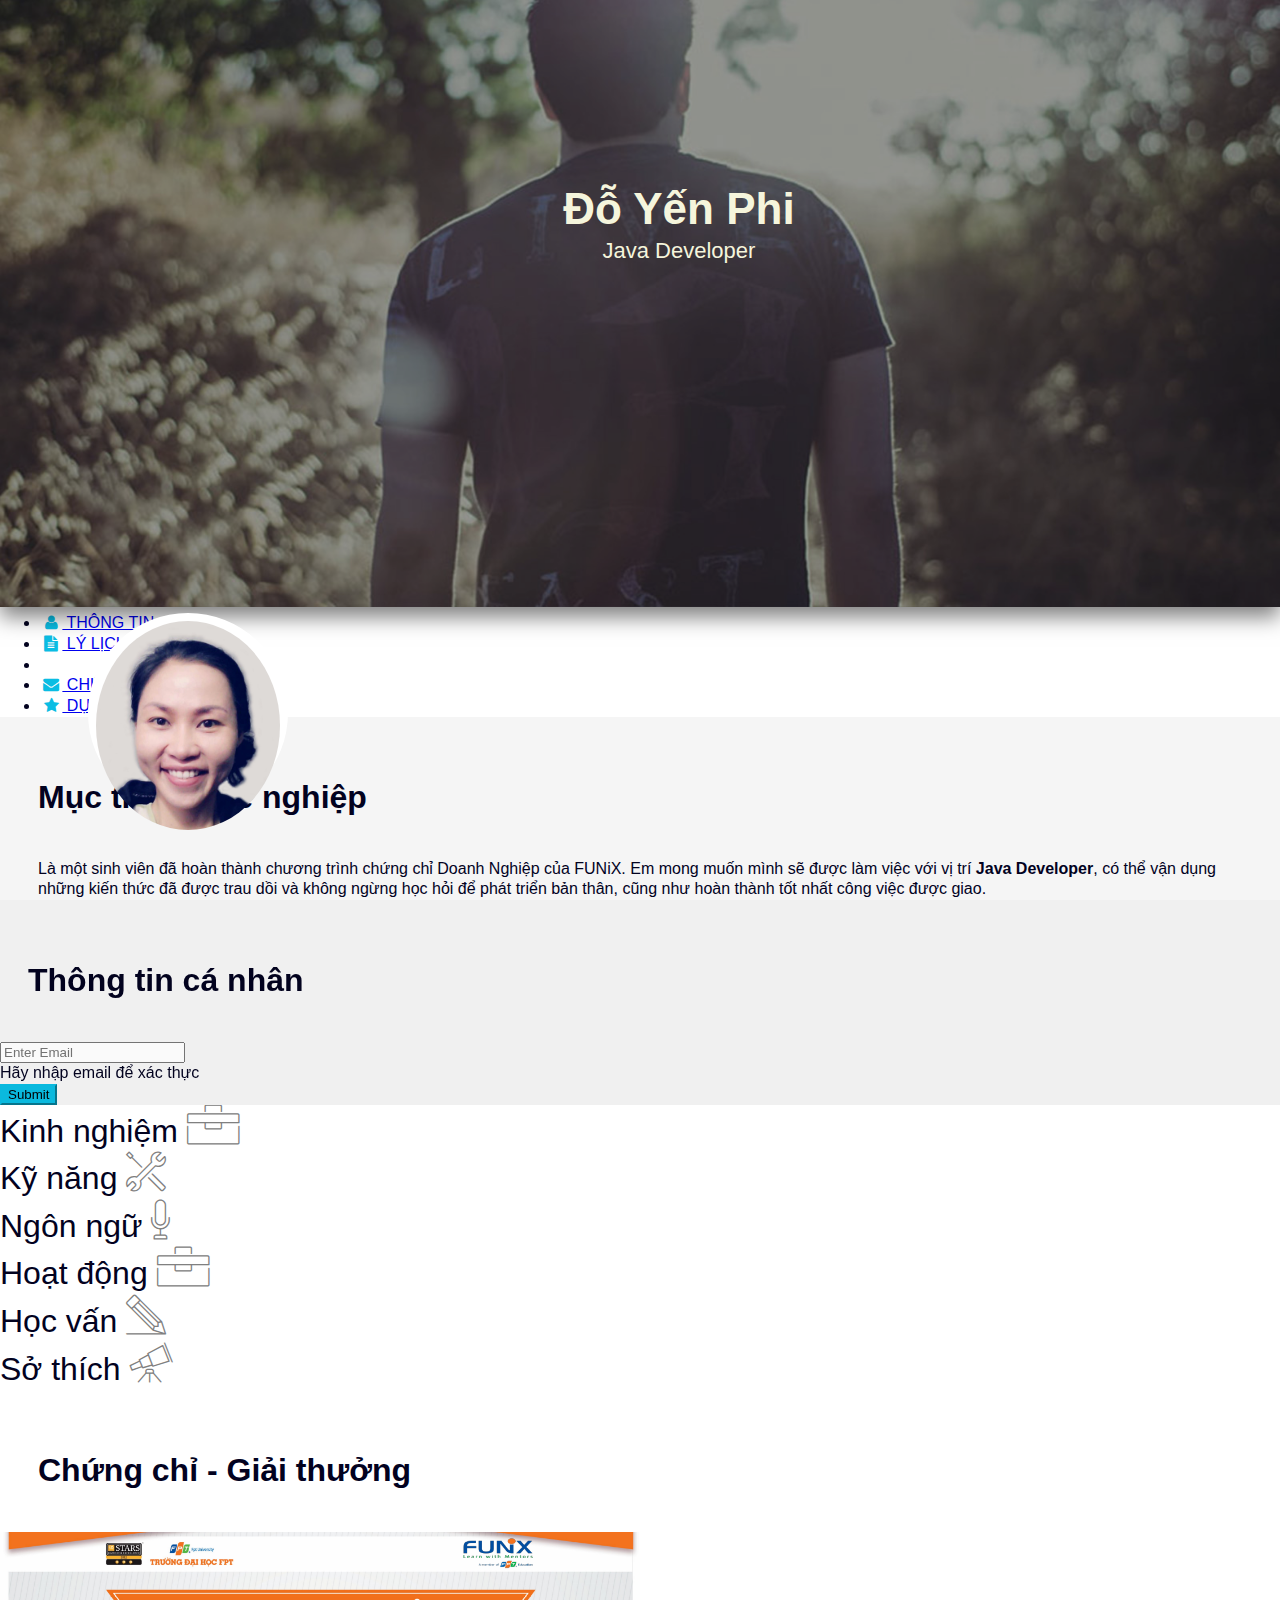
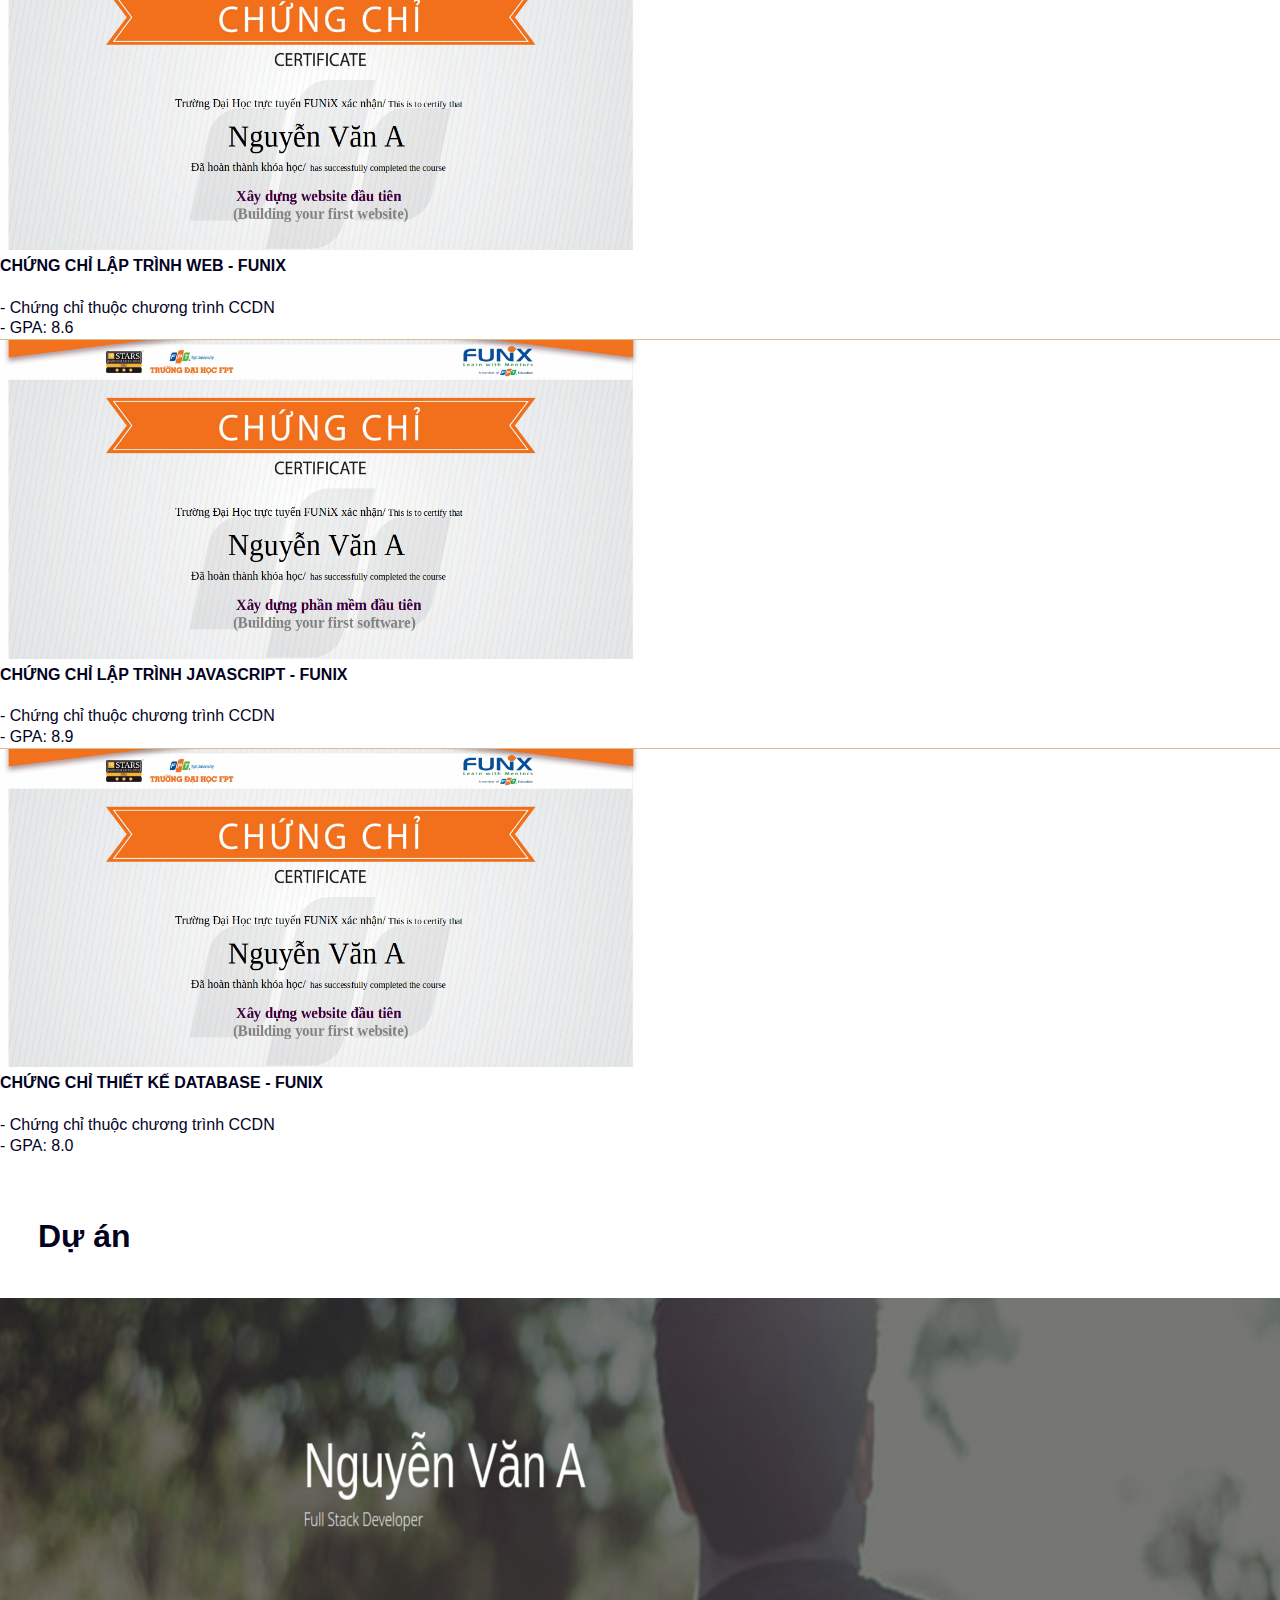
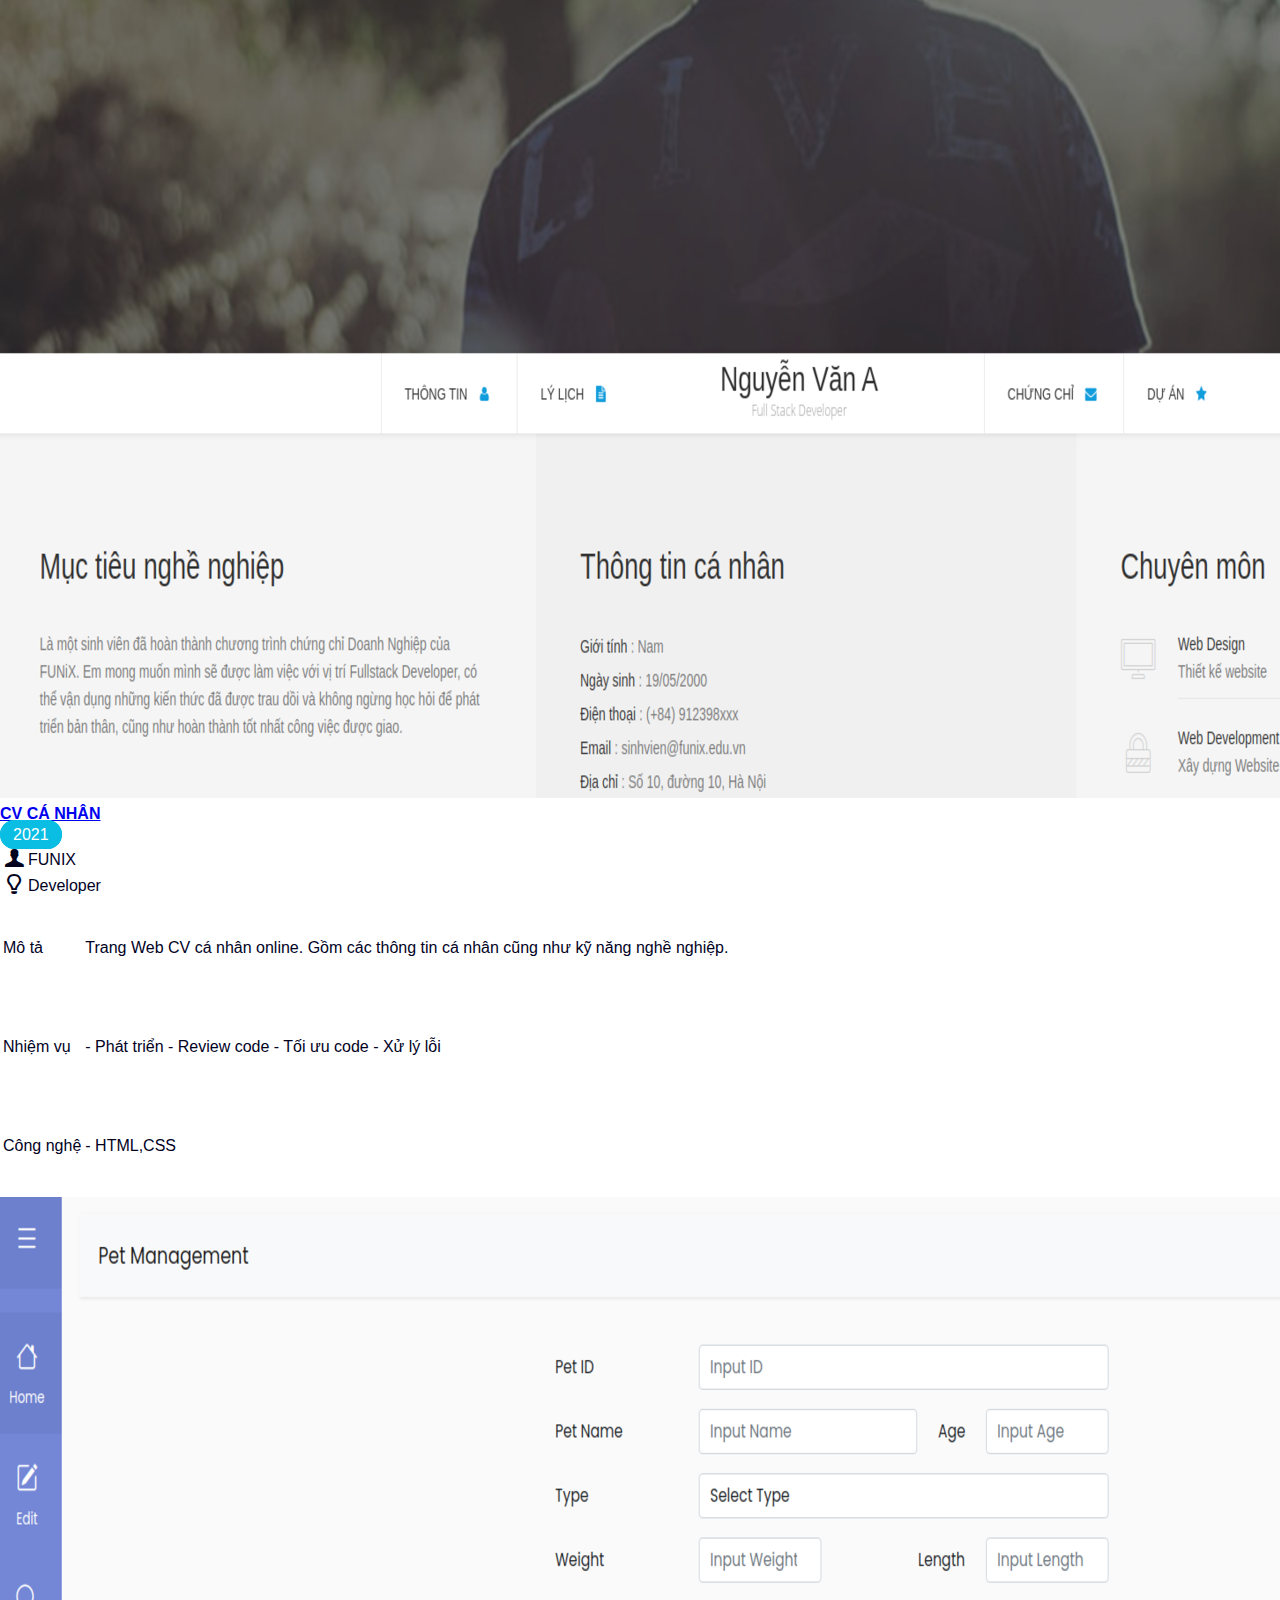
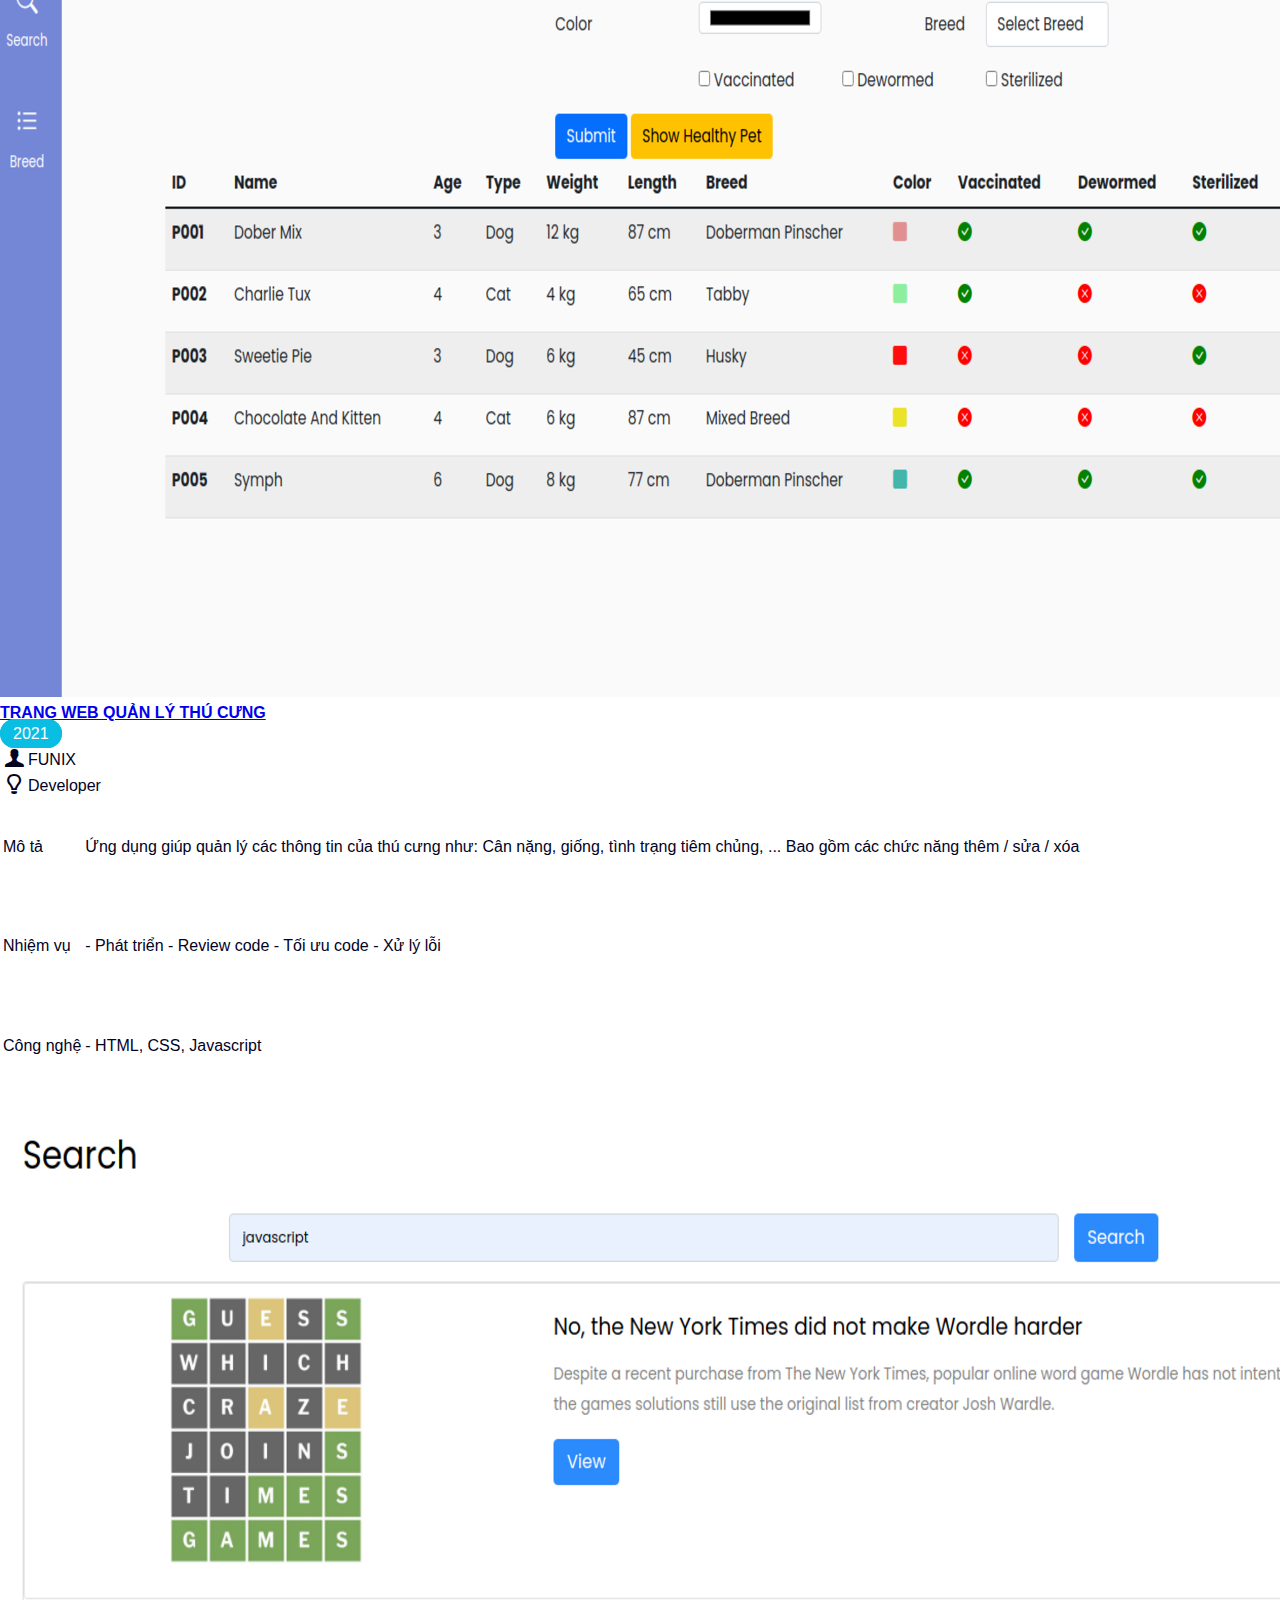
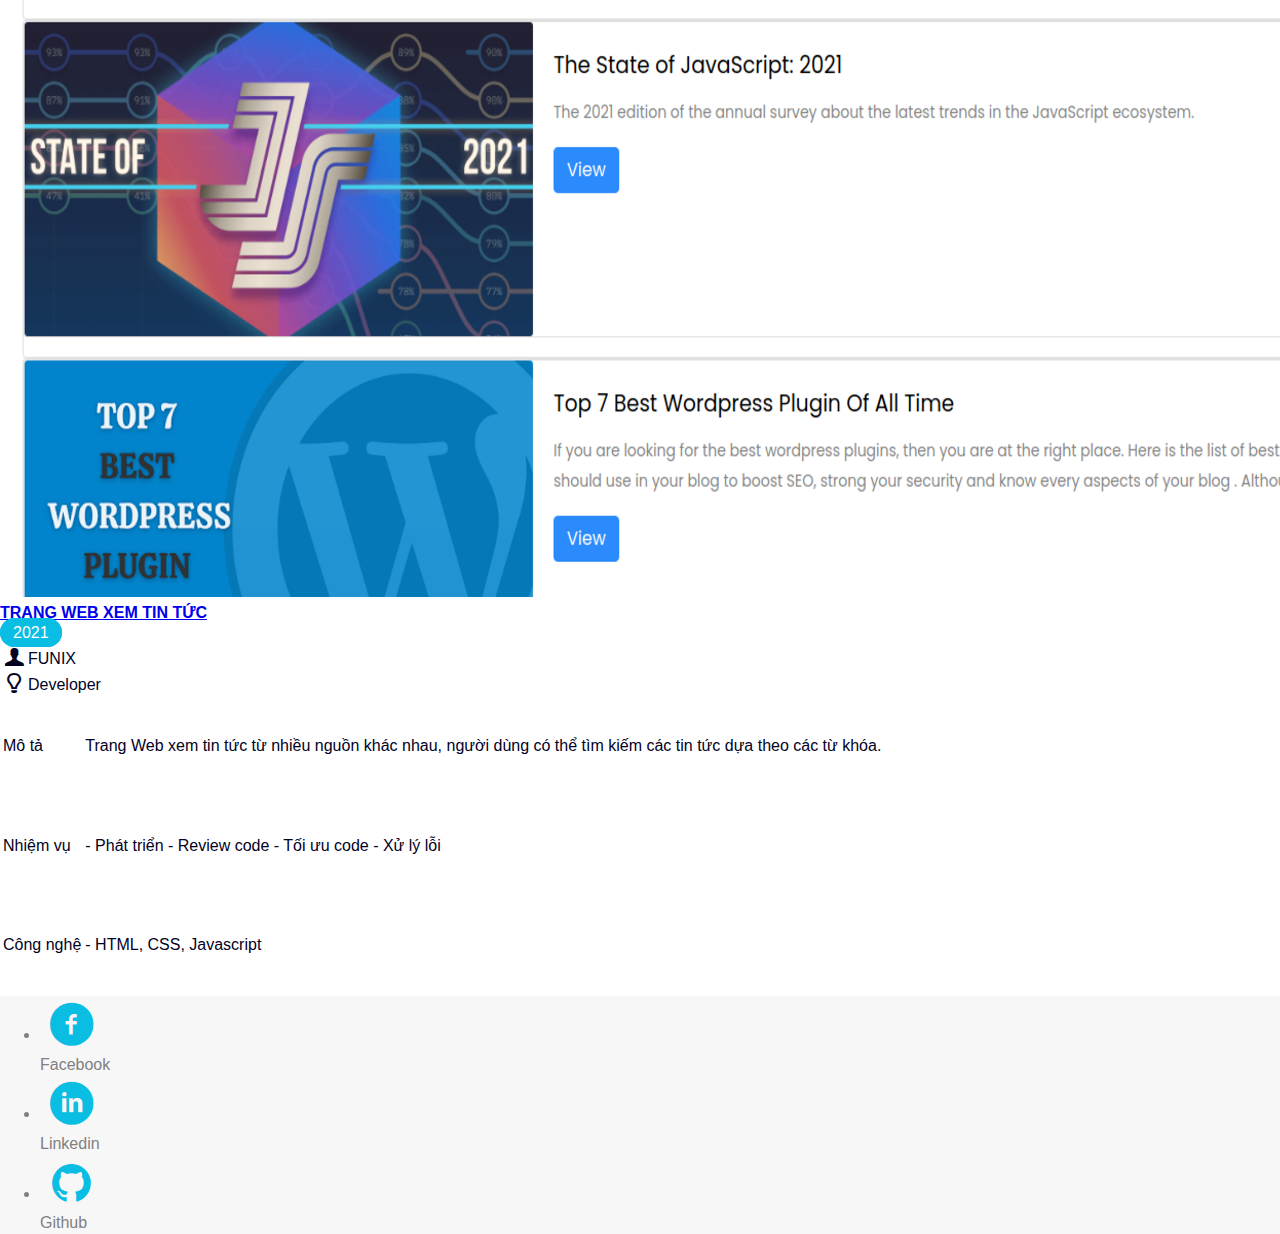
<file: index.html>
<!DOCTYPE html>
<html lang="en">
  <head>
    <meta charset="UTF-8" />
    <meta http-equiv="X-UA-Compatible" content="IE=edge" />
    <meta name="viewport" content="width=device-width, initial-scale=1.0" />
    <link
      href="https://cdn.jsdelivr.net/npm/bootstrap@5.0.2/dist/css/bootstrap.min.css"
      rel="stylesheet"
      integrity="sha384-EVSTQN3/azprG1Anm3QDgpJLIm9Nao0Yz1ztcQTwFspd3yD65VohhpuuCOmLASjC"
      crossorigin="anonymous"
    />
    <link
      rel="stylesheet"
      href="https://cdn.jsdelivr.net/npm/bootstrap-icons@1.3.0/font/bootstrap-icons.css"
    />
    <link rel="stylesheet" href="css/style.css" />
    <link rel="stylesheet" href="css/laptop.css" />
    <link rel="stylesheet" href="css/tablet.css" />
    <link rel="stylesheet" href="css/mobile.css" />
    <link rel="stylesheet" href="css/font.css" />

    <title>Assignment 03</title>
  </head>
  <body>
    <!-- Banner -->
    <div class="container banner" id="banner">
      <img class="img-fluid" src="images/banner.jpg" alt="banner" />
      <div class="name text-center">
        <h1>Đỗ Yến Phi</h1>
        <span>Java Developer</span>
      </div>
    </div>

    <!-- Navbar -->
    <section id="nav-bar">
      <div class="full-details">
        <div class="container">
          <ul class="nav justify-content-center">
            <li class="nav-item p-2 border-start">
              <a href="digital-cv.html" class="nav-link text-dark"
                ><i class="icon-user"></i> THÔNG TIN
              </a>
            </li>
            <li class="nav-item p-2 border-start">
              <a href="digital-cv.html" class="nav-link text-dark"
                ><i class="icon-doc-text-inv"></i> LÝ LỊCH</a
              >
            </li>
            <li class="nav-item p-2 image-avatar border-start">
              <div class="img-avatar">
                <img src="images/image Phi.jpg" alt="avt-canhan" />
              </div>
            </li>
            <li class="nav-item p-2 border-start">
              <a href="digital-cv.html" class="nav-link text-dark"
                ><i class="icon-mail-alt"></i> CHỨNG CHỈ</a
              >
            </li>
            <li class="nav-item p-2 border-start border-end">
              <a href="digital-cv.html" class="nav-link text-dark"
                ><i class="icon-star-1"></i> DỰ ÁN</a
              >
            </li>
          </ul>
        </div>
      </div>
      <div class="less-details">
        <div class="container">
          <ul class="nav flex-column">
            <li class="nav-item p-2">
              <a href="digital-cv.html" class="nav-link text-dark"
                ><i class="icon-user"></i> THÔNG TIN
              </a>
            </li>
            <li class="nav-item p-2">
              <a href="digital-cv.html" class="nav-link text-dark"
                ><i class="icon-doc-text-inv"></i> LÝ LỊCH</a
              >
            </li>
            <li class="nav-item p-2">
              <a href="digital-cv.html" class="nav-link text-dark"
                ><i class="icon-mail-alt"></i> CHỨNG CHỈ</a
              >
            </li>
            <li class="nav-item p-2">
              <a href="digital-cv.html" class="nav-link text-dark"
                ><i class="icon-star-1"></i> DỰ ÁN</a
              >
            </li>
          </ul>
        </div>
      </div>
    </section>

    <!-- About -->
    <section id="about">
      <div class="container">
        <div class="row">
          <div class="col-md-6 col-sm-12" id="target">
            <h1 class="section-title">Mục tiêu nghề nghiệp</h1>
            <p>
              Là một sinh viên đã hoàn thành chương trình chứng chỉ Doanh Nghiệp
              của FUNiX. Em mong muốn mình sẽ được làm việc với vị trí
              <b>Java Developer</b>, có thể vận dụng những kiến thức đã được
              trau dồi và không ngừng học hỏi để phát triển bản thân, cũng như
              hoàn thành tốt nhất công việc được giao.
            </p>
          </div>
          <div class="col-md-6 col-sm-12" id="personal-info">
            <h1 class="section-title">Thông tin cá nhân</h1>
            <div class="form hidden">
              <div class="mb-3">
                <div class="input-group input-group-sm">
                  <input
                    type="text"
                    class="form-control"
                    id="email"
                    placeholder="Enter Email"
                  />
                </div>
                <div id="emailHelp" class="form-text small">
                  Hãy nhập email để xác thực
                </div>
              </div>
              <button
                type="submit"
                class="btn btn-primary mb-3"
                id="btnSubmit"
                style="background-color: #0abde3; border-color: #0abde3"
              >
                Submit
              </button>
            </div>
            <div class="info-person hidden">
              <ul class="info">
                <li><span>Giới tính</span> : Nữ</li>
                <li><span>Ngày sinh</span> : 08/10/1982</li>
                <li><span>Điện thoại</span> : (+84) 918570xxx</li>
                <li><span>Email</span> : phidyfx19592@funix.edu.vn</li>
                <li><span>Địa chỉ</span> : Sài Gòn, Việt Nam</li>
                <li><span>Website</span> : https://doyenphi.com</li>
                <li>
                  <i class="icon-twitter"></i><i class="icon-facebook"></i
                  ><i class="icon-gplus"></i><i class="icon-linkedin"></i>
                </li>
              </ul>
            </div>
          </div>
        </div>
      </div>
    </section>

    <!-- Job Info -->
    <section id="job-info" class="mt-4">
      <div class="container">
        <div class="row">
          <div class="col-md-6 col-lg-12">
            <div class="row ms-1">
              <div class="col-lg-4 col-sm-12 mb-4 border jinfo">
                <div class="mt-4 ms-4">
                  <h1>Kinh nghiệm <i class="ic-toolbox ps-3 ms-3"></i></h1>
                </div>
                <div>
                  <a
                    class="btn btn-warning rounded-pill px-4 ms-4 my-2 text-dark more"
                    >View More</a
                  >
                  <div id="div1" class="view-info hidden">
                    <ul class="info-exp">
                      <li>
                        <strong>Assistante RH - Công ty GaoTEK</strong><br />

                        <p class="fst-italic mb-5">
                          05/2021 - <span>Hiện tại</span>
                        </p>
                        <div>
                          <p>
                            - Hỗ trợ tất cả các công việc và yêu cầu liên quan
                            đến nhân sự bên trong và ngoài công ty.
                          </p>
                          <p>
                            - Quản lý, duy trì bộ dữ liệu thông tin ứng viên.
                          </p>
                          <p>- Hỗ trợ quá trình tuyển dụng của công ty.</p>
                        </div>
                      </li>
                      <li>
                        <strong>Assistante Admin - Công ty ADC</strong><br />
                        <p class="fst-italic mb-5">05/2019 - 05/2021</p>
                        <div>
                          <p>
                            - Quản lý cơ sở dữ liệu nhân viên, khách hàng,...
                          </p>
                          <p>- Lập báo cáo thu chi cho hoạt động hành chính.</p>
                          <p>
                            - Hỗ trợ nhân viên công ty hoàn thiện các thủ tục
                            hành chính.
                          </p>
                        </div>
                      </li>
                    </ul>
                  </div>
                </div>
              </div>
              <div class="col-lg-4 col-sm-12 mb-4 border jinfo">
                <div class="mt-4 ms-4">
                  <h1>Kỹ năng <i class="ic-tools-2 ps-5 ms-5"></i></h1>
                </div>
                <div>
                  <a
                    class="btn btn-warning rounded-pill px-4 ms-4 my-2 text-dark more"
                    >View More</a
                  >
                  <div id="div2" class="view-info hidden">
                    <ul class="info-skill">
                      <li>
                        HTML/CSS: Fundamental<br />
                        <span class="Good"></span> <span class="Good"></span>
                        <span class="Good"></span> <span class="Good"></span>
                        <span class="Bad"></span>
                      </li>
                      <li>
                        Javascript: Intermediate<br />
                        <span class="Good"></span> <span class="Good"></span>
                        <span class="Good"></span> <span class="Bad"></span>
                        <span class="Bad"></span>
                      </li>
                      <li>
                        NodeJS: Intermediate<br />
                        <span class="Good"></span> <span class="Good"></span>
                        <span class="Good"></span> <span class="Bad"></span>
                        <span class="Bad"></span>
                      </li>
                      <li>
                        Bootstrap 5: Fundamental <br />
                        <span class="Good"></span> <span class="Good"></span>
                        <span class="Good"></span> <span class="Good"></span>
                        <span class="Bad"></span>
                      </li>
                    </ul>
                  </div>
                </div>
              </div>
              <div class="col-lg-4 col-sm-12 mb-4 border jinfo">
                <div class="mt-4 ms-4">
                  <h1>Ngôn ngữ <i class="ic-mic ps-5 ms-5"></i></h1>
                </div>
                <div>
                  <a
                    class="btn btn-warning rounded-pill px-4 ms-4 my-2 text-dark more"
                    >View More</a
                  >
                  <div id="div3" class="view-info hidden">
                    <ul class="info-skill">
                      <li>
                        Tiếng Anh - IELTS 8.0<br />
                        <span class="Good"></span> <span class="Good"></span>
                        <span class="Good"></span> <span class="Good"></span>
                        <span class="Bad"></span>
                      </li>
                      <li>
                        Tiếng Pháp - TCF C1<br />
                        <span class="Good"></span> <span class="Good"></span>
                        <span class="Good"></span> <span class="Good"></span>
                        <span class="Bad"></span>
                      </li>
                    </ul>
                  </div>
                </div>
              </div>
            </div>
          </div>
          <div class="col-md-6 col-lg-12">
            <div class="row mb-4 ms-1">
              <div class="col-lg-4 col-sm-12 mb-4 border jinfo">
                <div class="mt-4 ms-4">
                  <h1>Hoạt động <i class="ic-toolbox ps-3 ms-5"></i></h1>
                </div>
                <div>
                  <a
                    class="btn btn-warning rounded-pill px-4 ms-4 my-2 text-dark more"
                    >View More</a
                  >
                  <div id="div4" class="view-info hidden">
                    <ul class="info-exp">
                      <li>
                        <strong>Trung tâm Vipassana</strong><br />
                        <p>
                          03/2019 - 05/2019<br />
                          - Quản lý thiền sinh. <br />
                          - Trợ lý nhân sự.
                        </p>
                      </li>
                      <li>
                        <strong>Tổ chức AHM</strong><br />
                        <div class="content1">05/2019 - 05/2021</div>
                        - Tình nguyện viên.<br />
                      </li>
                    </ul>
                  </div>
                </div>
              </div>
              <div class="col-lg-4 col-sm-12 mb-4 border jinfo">
                <div class="mt-4 ms-4">
                  <h1>Học vấn <i class="ic-pencil ps-5 ms-5"></i></h1>
                </div>
                <div>
                  <a
                    class="btn btn-warning rounded-pill px-4 ms-4 my-2 text-dark more"
                    >View More</a
                  >
                  <div id="div5" class="view-info hidden">
                    <ul class="info-exp">
                      <li>
                        <strong>Thạc sĩ - ĐH Montpellier</strong><br />
                        <div class="content1">09/2020 - 09/2021</div>
                        - Tốt nghiệp bằng thạc sĩ quản lý nhân sự.<br />
                        - GPA: 12/20
                      </li>
                      <li>
                        <strong>Cử nhân - ĐH Kinh tế</strong><br />
                        <div class="content1">09/2001 - 09/2006</div>
                        - Tốt nghiệp cử nhân kinh tế ngoại thương.<br />
                        - GPA: 7/10
                      </li>
                    </ul>
                  </div>
                </div>
              </div>
              <div class="col-lg-4 col-sm-12 mb-4 border jinfo">
                <div class="mt-4 ms-4">
                  <h1>Sở thích <i class="ic-telescope ps-5 ms-5"></i></h1>
                </div>
                <div>
                  <a
                    class="btn btn-warning rounded-pill px-4 ms-4 my-2 text-dark more"
                    >View More</a
                  >
                  <div id="div6" class="view-info hidden">
                    <ul class="nav info-hobby justify-content-center mt-5 mb-3">
                      <li class="px-2 mb-2">
                        <div id="icon-hobby" class="ms-2">
                          <svg
                            xmlns="http://www.w3.org/2000/svg"
                            fill="none"
                            viewBox="0 0 24 24"
                            stroke-width="2px"
                            color="#0abde3"
                            stroke="currentColor"
                          >
                            <path
                              stroke-linecap="round"
                              stroke-linejoin="round"
                              d="M12 6.042A8.967 8.967 0 006 3.75c-1.052 0-2.062.18-3 .512v14.25A8.987 8.987 0 016 18c2.305 0 4.408.867 6 2.292m0-14.25a8.966 8.966 0 016-2.292c1.052 0 2.062.18 3 .512v14.25A8.987 8.987 0 0018 18a8.967 8.967 0 00-6 2.292m0-14.25v14.25"
                            />
                          </svg>
                        </div>
                        Đọc sách
                      </li>
                      <li class="px-2 mb-2">
                        <div id="icon-hobby" class="ms-2">
                          <svg
                            xmlns="http://www.w3.org/2000/svg"
                            fill="none"
                            viewBox="0 0 24 24"
                            stroke-width="2px"
                            color="#0abde3"
                            stroke="currentColor"
                          >
                            <path
                              stroke-linecap="round"
                              stroke-linejoin="round"
                              d="M3.375 19.5h17.25m-17.25 0a1.125 1.125 0 01-1.125-1.125M3.375 19.5h1.5C5.496 19.5 6 18.996 6 18.375m-3.75 0V5.625m0 12.75v-1.5c0-.621.504-1.125 1.125-1.125m18.375 2.625V5.625m0 12.75c0 .621-.504 1.125-1.125 1.125m1.125-1.125v-1.5c0-.621-.504-1.125-1.125-1.125m0 3.75h-1.5A1.125 1.125 0 0118 18.375M20.625 4.5H3.375m17.25 0c.621 0 1.125.504 1.125 1.125M20.625 4.5h-1.5C18.504 4.5 18 5.004 18 5.625m3.75 0v1.5c0 .621-.504 1.125-1.125 1.125M3.375 4.5c-.621 0-1.125.504-1.125 1.125M3.375 4.5h1.5C5.496 4.5 6 5.004 6 5.625m-3.75 0v1.5c0 .621.504 1.125 1.125 1.125m0 0h1.5m-1.5 0c-.621 0-1.125.504-1.125 1.125v1.5c0 .621.504 1.125 1.125 1.125m1.5-3.75C5.496 8.25 6 7.746 6 7.125v-1.5M4.875 8.25C5.496 8.25 6 8.754 6 9.375v1.5m0-5.25v5.25m0-5.25C6 5.004 6.504 4.5 7.125 4.5h9.75c.621 0 1.125.504 1.125 1.125m1.125 2.625h1.5m-1.5 0A1.125 1.125 0 0118 7.125v-1.5m1.125 2.625c-.621 0-1.125.504-1.125 1.125v1.5m2.625-2.625c.621 0 1.125.504 1.125 1.125v1.5c0 .621-.504 1.125-1.125 1.125M18 5.625v5.25M7.125 12h9.75m-9.75 0A1.125 1.125 0 016 10.875M7.125 12C6.504 12 6 12.504 6 13.125m0-2.25C6 11.496 5.496 12 4.875 12M18 10.875c0 .621-.504 1.125-1.125 1.125M18 10.875c0 .621.504 1.125 1.125 1.125m-2.25 0c.621 0 1.125.504 1.125 1.125m-12 5.25v-5.25m0 5.25c0 .621.504 1.125 1.125 1.125h9.75c.621 0 1.125-.504 1.125-1.125m-12 0v-1.5c0-.621-.504-1.125-1.125-1.125M18 18.375v-5.25m0 5.25v-1.5c0-.621.504-1.125 1.125-1.125M18 13.125v1.5c0 .621.504 1.125 1.125 1.125M18 13.125c0-.621.504-1.125 1.125-1.125M6 13.125v1.5c0 .621-.504 1.125-1.125 1.125M6 13.125C6 12.504 5.496 12 4.875 12m-1.5 0h1.5m-1.5 0c-.621 0-1.125.504-1.125 1.125v1.5c0 .621.504 1.125 1.125 1.125M19.125 12h1.5m0 0c.621 0 1.125.504 1.125 1.125v1.5c0 .621-.504 1.125-1.125 1.125m-17.25 0h1.5m14.25 0h1.5"
                            />
                          </svg>
                        </div>
                        Coi phim
                      </li>
                      <li class="px-2 mb-2">
                        <div id="icon-hobby" class="ms-2">
                          <svg
                            xmlns="http://www.w3.org/2000/svg"
                            fill="none"
                            viewBox="0 0 24 24"
                            stroke-width="2px"
                            color="#0abde3"
                            stroke="currentColor"
                          >
                            <path
                              stroke-linecap="round"
                              stroke-linejoin="round"
                              d="M12 8.25v-1.5m0 1.5c-1.355 0-2.697.056-4.024.166C6.845 8.51 6 9.473 6 10.608v2.513m6-4.87c1.355 0 2.697.055 4.024.165C17.155 8.51 18 9.473 18 10.608v2.513m-3-4.87v-1.5m-6 1.5v-1.5m12 9.75l-1.5.75a3.354 3.354 0 01-3 0 3.354 3.354 0 00-3 0 3.354 3.354 0 01-3 0 3.354 3.354 0 00-3 0 3.354 3.354 0 01-3 0L3 16.5m15-3.38a48.474 48.474 0 00-6-.37c-2.032 0-4.034.125-6 .37m12 0c.39.049.777.102 1.163.16 1.07.16 1.837 1.094 1.837 2.175v5.17c0 .62-.504 1.124-1.125 1.124H4.125A1.125 1.125 0 013 20.625v-5.17c0-1.08.768-2.014 1.837-2.174A47.78 47.78 0 016 13.12M12.265 3.11a.375.375 0 11-.53 0L12 2.845l.265.265zm-3 0a.375.375 0 11-.53 0L9 2.845l.265.265zm6 0a.375.375 0 11-.53 0L15 2.845l.265.265z"
                            />
                          </svg>
                        </div>
                        Làm bánh
                      </li>
                      <li class="px-2 mb-2">
                        <div id="icon-hobby" class="ms-2">
                          <svg
                            xmlns="http://www.w3.org/2000/svg"
                            fill="none"
                            viewBox="0 0 24 24"
                            stroke-width="2px"
                            color="#0abde3"
                            stroke="currentColor"
                          >
                            <path
                              stroke-linecap="round"
                              stroke-linejoin="round"
                              d="M15.59 14.37a6 6 0 01-5.84 7.38v-4.8m5.84-2.58a14.98 14.98 0 006.16-12.12A14.98 14.98 0 009.631 8.41m5.96 5.96a14.926 14.926 0 01-5.841 2.58m-.119-8.54a6 6 0 00-7.381 5.84h4.8m2.581-5.84a14.927 14.927 0 00-2.58 5.84m2.699 2.7c-.103.021-.207.041-.311.06a15.09 15.09 0 01-2.448-2.448 14.9 14.9 0 01.06-.312m-2.24 2.39a4.493 4.493 0 00-1.757 4.306 4.493 4.493 0 004.306-1.758M16.5 9a1.5 1.5 0 11-3 0 1.5 1.5 0 013 0z"
                            />
                          </svg>
                        </div>
                        Du lịch
                      </li>
                    </ul>
                  </div>
                </div>
              </div>
            </div>
          </div>
        </div>
      </div>
    </section>

    <!-- Certificate -->
    <section id="certificate">
      <div class="container">
        <h1 class="section-title">Chứng chỉ - Giải thưởng</h1>
        <div class="row">
          <div class="col-lg-6 col-md-6 col-sm-12 pb-4 info-cert block1">
            <div
              class="d-md-flex flex-xl-row flex-md-column align-items-center justify-content-start cert-content"
            >
              <img class="img-fluid" src="images/Cert_WEB.png" alt="Cert_WEB" />
              <div class="ms-4 small w-100">
                <b>CHỨNG CHỈ LẬP TRÌNH WEB - FUNIX</b><br /><br />
                - Chứng chỉ thuộc chương trình CCDN<br />
                - GPA: 8.6
              </div>
            </div>
          </div>
          <div class="col-lg-6 col-md-6 col-sm-12 pb-4 info-cert block2">
            <div
              class="d-md-flex flex-xl-row flex-md-column align-items-center justify-content-start cert-content"
            >
              <img class="img-fluid" src="images/Cert_PRF.png" alt="Cert_PRF" />
              <div class="ms-4 small w-100">
                <b>CHỨNG CHỈ LẬP TRÌNH JAVASCRIPT - FUNIX</b><br /><br />
                - Chứng chỉ thuộc chương trình CCDN<br />
                - GPA: 8.9
              </div>
            </div>
          </div>
          <div class="col-lg-6 col-md-6 col-sm-12 pb-4 pt-4 info-cert block3">
            <div
              class="d-md-flex flex-xl-row flex-md-column align-items-start justify-content-start cert-content"
            >
              <img class="img-fluid" src="images/Cert_DBI.png" alt="Cert_DBI" />
              <div class="ms-4 small w-100">
                <b>CHỨNG CHỈ THIẾT KẾ DATABASE - FUNIX</b><br /><br />
                - Chứng chỉ thuộc chương trình CCDN<br />
                - GPA: 8.0
              </div>
            </div>
          </div>
        </div>
      </div>
    </section>

    <!-- Project -->
    <section id="project" class="mt-3 mb-4">
      <div class="container">
        <h1 class="section-title">
          Dự án
          <!-- <a href="digital-cv.html" class="btn btn-info text-light ms-3"
            >Read More</a
          > -->
        </h1>
        <div class="row">
          <div class="col-md-4 col-sm-12 project">
            <div
              class="d-flex flex-column align-items-center justify-content-start"
            >
              <img
                class="img-fluid border"
                src="images/project_1.png"
                alt="project_1"
              />
              <div class="p-2 border w-100 row2">
                <strong
                  ><a href="digital-cv.html" class="nav-link text-dark"
                    >CV CÁ NHÂN</a
                  ></strong
                >
              </div>
              <div class="p-2 row3 border w-100">
                <div class="d-md-flex flex-md-row flex-sm-column">
                  <div class="mt-2 px-2">
                    <span>2021</span>
                  </div>
                  <div class="mt-2 ms-1 d-md-flex flex-xl-row flex-sm-column">
                    <div><i class="icon-user-1 px-2"></i>FUNIX</div>
                    <div><i class="icon-lamp px-2"></i>Developer</div>
                  </div>
                </div>
              </div>

              <table class="table border">
                <tr>
                  <td>Mô tả</td>
                  <td>
                    Trang Web CV cá nhân online. Gồm các thông tin cá nhân cũng
                    như kỹ năng nghề nghiệp.
                  </td>
                </tr>
                <tr>
                  <td>Nhiệm vụ</td>
                  <td>- Phát triển - Review code - Tối ưu code - Xử lý lỗi</td>
                </tr>
                <tr>
                  <td>Công nghệ</td>
                  <td>- HTML,CSS</td>
                </tr>
              </table>
            </div>
          </div>
          <div class="col-md-4 col-sm-12 project">
            <div
              class="d-flex flex-column align-items-center justify-content-start"
            >
              <img
                class="img-fluid border"
                src="images/project_2.png"
                alt="project_2"
              />
              <div class="p-2 border w-100 row2">
                <strong
                  ><a href="digital-cv.html" class="nav-link text-dark"
                    >TRANG WEB QUẢN LÝ THÚ CƯNG</a
                  ></strong
                >
              </div>
              <div class="p-2 row3 border w-100">
                <div class="d-md-flex flex-md-row flex-sm-column">
                  <div class="mt-2 px-2">
                    <span>2021</span>
                  </div>
                  <div class="mt-2 ms-1 d-md-flex flex-xl-row flex-sm-column">
                    <div><i class="icon-user-1 px-2"></i>FUNIX</div>
                    <div><i class="icon-lamp px-2"></i>Developer</div>
                  </div>
                </div>
              </div>
              <table class="table border">
                <tr>
                  <td>Mô tả</td>
                  <td>
                    Ứng dụng giúp quản lý các thông tin của thú cưng như: Cân
                    nặng, giống, tình trạng tiêm chủng, ... Bao gồm các chức
                    năng thêm / sửa / xóa
                  </td>
                </tr>
                <tr>
                  <td>Nhiệm vụ</td>
                  <td>- Phát triển - Review code - Tối ưu code - Xử lý lỗi</td>
                </tr>
                <tr>
                  <td>Công nghệ</td>
                  <td>- HTML, CSS, Javascript</td>
                </tr>
              </table>
            </div>
          </div>
          <div class="col-md-4 col-sm-12 project">
            <div
              class="d-flex flex-column align-items-center justify-content-start"
            >
              <img
                class="img-fluid border"
                src="images/project_3.png"
                alt="project_3"
              />
              <div class="p-2 border w-100 row2">
                <strong
                  ><a href="digital-cv.html" class="nav-link text-dark"
                    >TRANG WEB XEM TIN TỨC</a
                  ></strong
                >
              </div>
              <div class="p-2 row3 border w-100">
                <div class="d-md-flex flex-md-row flex-sm-column">
                  <div class="mt-2 px-2">
                    <span>2021</span>
                  </div>
                  <div class="mt-2 ms-1 d-md-flex flex-xl-row flex-sm-column">
                    <div><i class="icon-user-1 px-2"></i>FUNIX</div>
                    <div><i class="icon-lamp px-2"></i>Developer</div>
                  </div>
                </div>
              </div>
              <table class="table border">
                <tr>
                  <td>Mô tả</td>
                  <td>
                    Trang Web xem tin tức từ nhiều nguồn khác nhau, người dùng
                    có thể tìm kiếm các tin tức dựa theo các từ khóa.
                  </td>
                </tr>
                <tr>
                  <td>Nhiệm vụ</td>
                  <td>- Phát triển - Review code - Tối ưu code - Xử lý lỗi</td>
                </tr>
                <tr>
                  <td>Công nghệ</td>
                  <td>- HTML, CSS, Javascript</td>
                </tr>
              </table>
            </div>
          </div>
        </div>
      </div>
    </section>

    <!-- Footer -->
    <section id="footer" class="bg-grey">
      <div class="container">
        <ul class="nav justify-content-center text-center p-2 m-1">
          <li class="d-sm-flex align-items-center justify-content-center p-3">
            <div><i class="icon-facebook-circled"></i></div>
            <div class="d-none d-sm-block ms-2"><span>Facebook</span></div>
          </li>
          <li class="d-sm-flex align-items-center justify-content-center p-3">
            <div><i class="icon-linkedin-circled"></i></div>
            <div class="d-none d-sm-block ms-2"><span>Linkedin</span></div>
          </li>
          <li class="d-sm-flex align-items-center justify-content-center p-3">
            <div><i class="icon-github-circled"></i></div>
            <div class="d-none d-sm-block ms-2"><span>Github</span></div>
          </li>
        </ul>
      </div>
    </section>

    <script
      src="https://cdn.jsdelivr.net/npm/bootstrap@5.0.1/dist/js/bootstrap.bundle.min.js"
      integrity="sha384-gtEjrD/SeCtmISkJkNUaaKMoLD0//ElJ19smozuHV6z3Iehds+3Ulb9Bn9Plx0x4"
      crossorigin="anonymous"
    ></script>
    <script src="js/script.js"></script>
  </body>
</html>
</file>
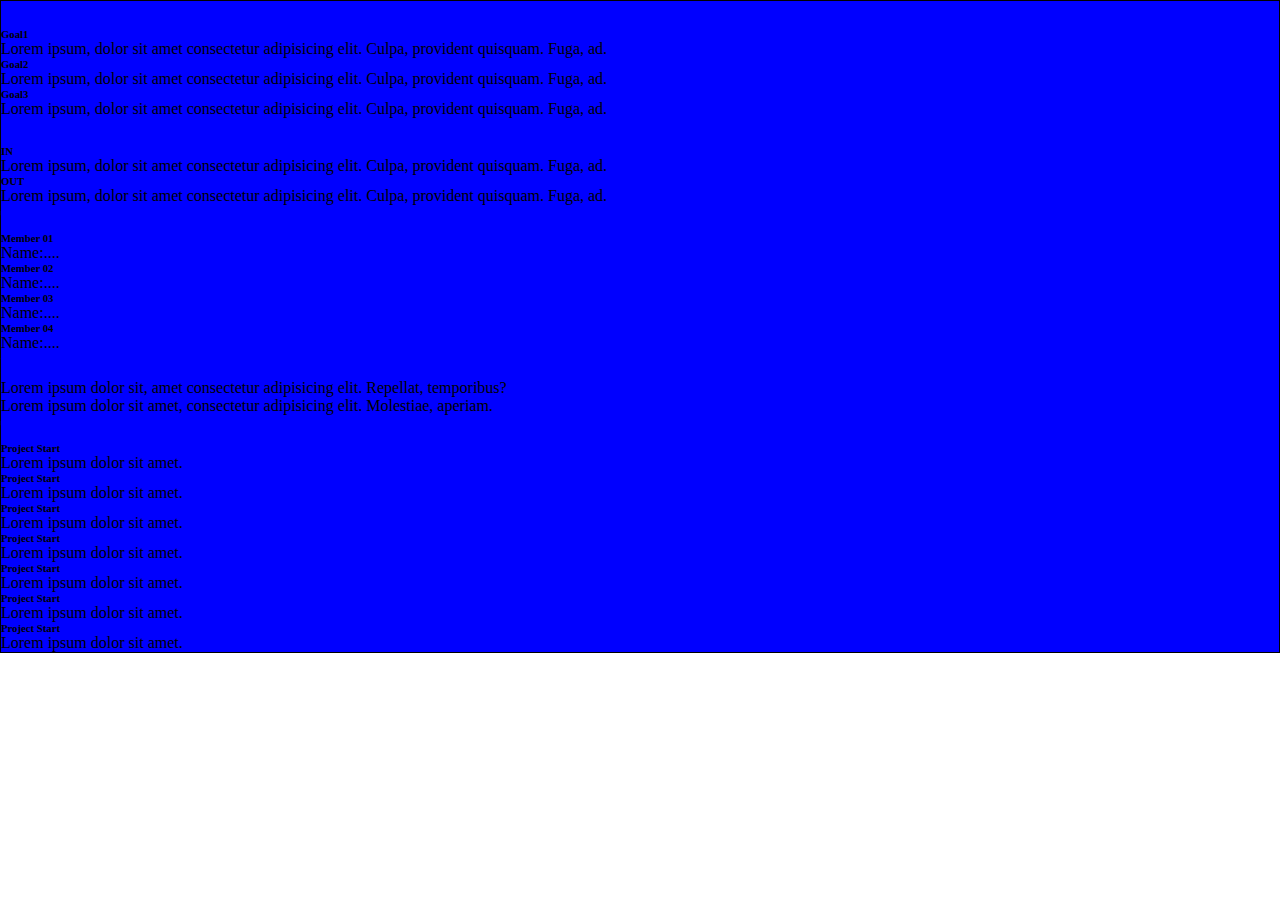
<file: digital-cv.html>
<!DOCTYPE html>
<html lang="en">
  <head>
    <meta charset="utf-8" />
    <meta
      name="viewport"
      content="width=device-width, initial-scale=1, shrink-to-fit=no"
    />
    <link
      href="https://cdn.jsdelivr.net/npm/bootstrap@5.0.2/dist/css/bootstrap.min.css"
      rel="stylesheet"
      integrity="sha384-EVSTQN3/azprG1Anm3QDgpJLIm9Nao0Yz1ztcQTwFspd3yD65VohhpuuCOmLASjC"
      crossorigin="anonymous"
    />
    <link rel="stylesheet" href="css/digital-cv.css" />
    <title>Project Charter</title>
  </head>

  <body>
    <div class="container">
      <div class="row pt-3">
        <div class="col-lg-6 col-md-12">
          <div class="row">
            <div class="col-lg-12 col-md-12 mb-3 h-100">
              <div class="border bg-light p-10 w-100 h-100">
                <h2>Goals</h2>
                <div>
                  <h6>Goal1</h6>
                  <p>
                    Lorem ipsum, dolor sit amet consectetur adipisicing elit.
                    Culpa, provident quisquam. Fuga, ad.
                  </p>
                </div>
                <div>
                  <h6>Goal2</h6>
                  <p>
                    Lorem ipsum, dolor sit amet consectetur adipisicing elit.
                    Culpa, provident quisquam. Fuga, ad.
                  </p>
                </div>
                <div>
                  <h6>Goal3</h6>
                  <p>
                    Lorem ipsum, dolor sit amet consectetur adipisicing elit.
                    Culpa, provident quisquam. Fuga, ad.
                  </p>
                </div>
              </div>
            </div>
            <div class="col-lg-12 col-md-12 mb-3 h-100">
              <div class="bg-light p-10 w-100 h-100">
                <h2>Scopes</h2>
                <div class="row">
                  <div class="col-lg-6 col-sm-12 col-md-12">
                    <h6>IN</h6>
                    <p>
                      Lorem ipsum, dolor sit amet consectetur adipisicing elit.
                      Culpa, provident quisquam. Fuga, ad.
                    </p>
                  </div>
                  <div class="col-lg-6 col-sm-12 col-md-12">
                    <h6>OUT</h6>
                    <p>
                      Lorem ipsum, dolor sit amet consectetur adipisicing elit.
                      Culpa, provident quisquam. Fuga, ad.
                    </p>
                  </div>
                </div>
              </div>
            </div>
          </div>
        </div>
        <div class="col-lg-3 col-md-12">
          <div class="row">
            <div class="col-lg-12 col-md-12 mb-3 h-100">
              <div class="border bg-light p-10 w-100 h-100">
                <h2>Team</h2>
                <div>
                  <h6>Member 01</h6>
                  <p>Name:....</p>
                </div>
                <div>
                  <h6>Member 02</h6>
                  <p>Name:....</p>
                </div>
                <div>
                  <h6>Member 03</h6>
                  <p>Name:....</p>
                </div>
                <div>
                  <h6>Member 04</h6>
                  <p>Name:....</p>
                </div>
              </div>
            </div>
            <div class="col-lg-12 col-md-12 mb-3 h-100">
              <div class="border bg-light p-10 w-100 h-100">
                <h2>Primary</h2>
                <div>
                  <p>
                    Lorem ipsum dolor sit, amet consectetur adipisicing elit.
                    Repellat, temporibus?
                  </p>
                </div>
                <div>
                  <p>
                    Lorem ipsum dolor sit amet, consectetur adipisicing elit.
                    Molestiae, aperiam.
                  </p>
                </div>
              </div>
            </div>
          </div>
        </div>
        <div class="col-lg-3 col-md-12">
          <div class="row">
            <div class="col-lg-12 col-md-12 mb-3 h-100">
              <div class="border bg-light p-10 w-100 h-100">
                <h2>Timeline</h2>
                <div>
                  <h6>Project Start</h6>
                  <p>Lorem ipsum dolor sit amet.</p>
                </div>
                <div>
                  <h6>Project Start</h6>
                  <p>Lorem ipsum dolor sit amet.</p>
                </div>
                <div>
                  <h6>Project Start</h6>
                  <p>Lorem ipsum dolor sit amet.</p>
                </div>
                <div>
                  <h6>Project Start</h6>
                  <p>Lorem ipsum dolor sit amet.</p>
                </div>
                <div>
                  <h6>Project Start</h6>
                  <p>Lorem ipsum dolor sit amet.</p>
                </div>
                <div>
                  <h6>Project Start</h6>
                  <p>Lorem ipsum dolor sit amet.</p>
                </div>
                <div>
                  <h6>Project Start</h6>
                  <p>Lorem ipsum dolor sit amet.</p>
                </div>
              </div>
            </div>
          </div>
        </div>
      </div>
    </div>

    <!-- Bootstrap JavaScript Libraries -->
    <script
      src="https://cdn.jsdelivr.net/npm/@popperjs/core@2.11.6/dist/umd/popper.min.js"
      integrity="sha384-oBqDVmMz9ATKxIep9tiCxS/Z9fNfEXiDAYTujMAeBAsjFuCZSmKbSSUnQlmh/jp3"
      crossorigin="anonymous"
    ></script>

    <script
      src="https://cdn.jsdelivr.net/npm/bootstrap@5.2.1/dist/js/bootstrap.min.js"
      integrity="sha384-7VPbUDkoPSGFnVtYi0QogXtr74QeVeeIs99Qfg5YCF+TidwNdjvaKZX19NZ/e6oz"
      crossorigin="anonymous"
    ></script>
  </body>
</html>
</file>
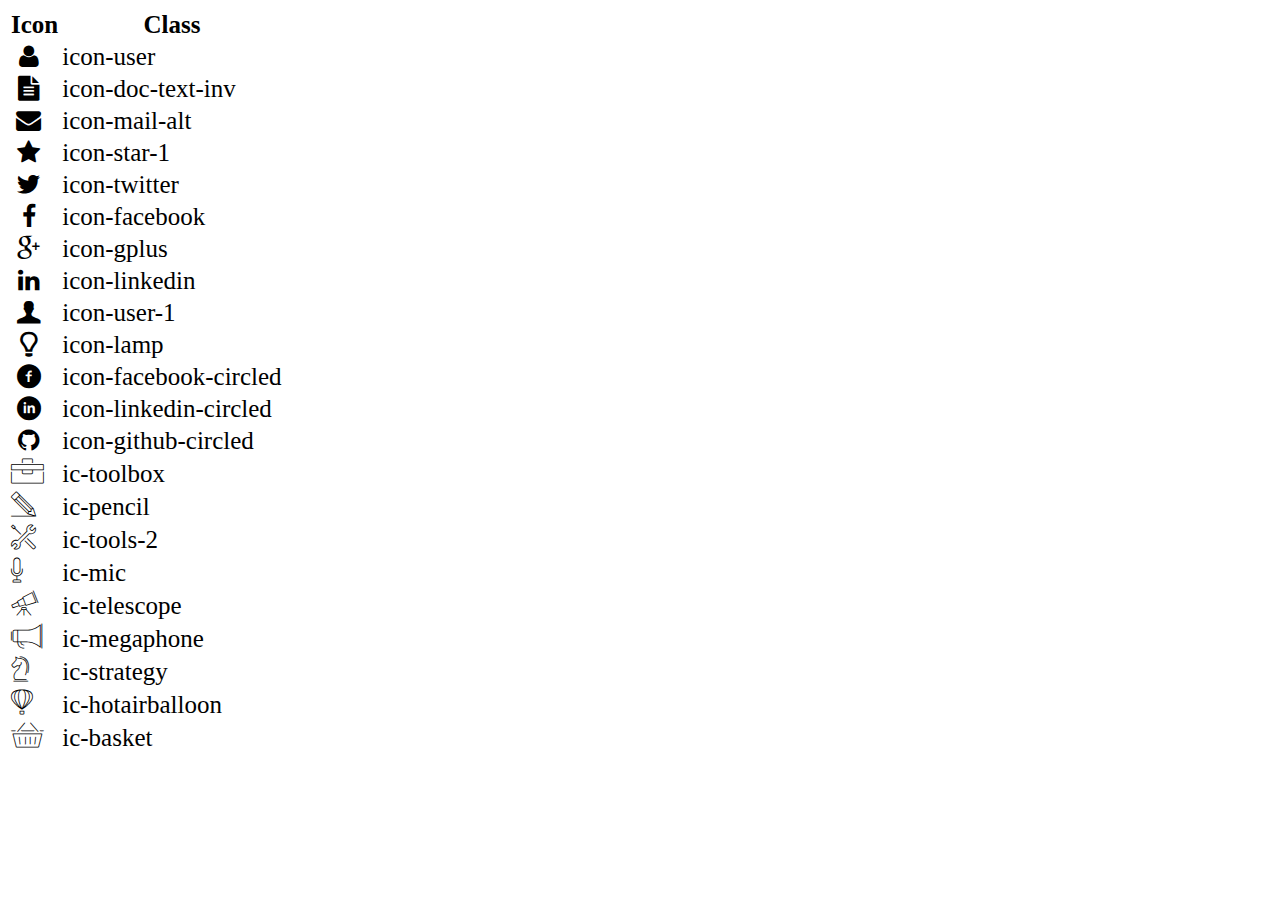
<file: icon-list.html>
<!DOCTYPE html>
<html lang="en">

<head>
    <meta charset="UTF-8">
    <meta http-equiv="X-UA-Compatible" content="IE=edge">
    <meta name="viewport" content="width=device-width, initial-scale=1.0">
    <link rel="stylesheet" href="css/font.css">
    <title>Icon List</title>
</head>

<body>
    <table style="font-size: 25px;">
        <thead>
            <tr>
                <th>Icon</th>
                <th>Class</th>
            </tr>
        </thead>
        <tbody>
            <tr>
                <td><i class="icon-user"></i></td>
                <td>icon-user</td>
            </tr>
            <tr>
                <td><i class="icon-doc-text-inv"></i></td>
                <td>icon-doc-text-inv</td>
            </tr>
            <tr>
                <td><i class="icon-mail-alt"></i></td>
                <td>icon-mail-alt</td>
            </tr>
            <tr>
                <td><i class="icon-star-1"></i></td>
                <td>icon-star-1</td>
            </tr>
            <tr>
                <td><i class="icon-twitter"></i></td>
                <td>icon-twitter</td>
            </tr>
            <tr>
                <td><i class="icon-facebook"></i></td>
                <td>icon-facebook</td>
            </tr>
            <tr>
                <td><i class="icon-gplus"></i></td>
                <td>icon-gplus</td>
            </tr>
            <tr>
                <td><i class="icon-linkedin"></i></td>
                <td>icon-linkedin</td>
            </tr>
            <tr>
                <td><i class="icon-user-1"></i></td>
                <td>icon-user-1</td>
            </tr>
            <tr>
                <td><i class="icon-lamp"></i></td>
                <td>icon-lamp</td>
            </tr>
            <tr>
                <td><i class="icon-facebook-circled"></i></td>
                <td>icon-facebook-circled</td>
            </tr>
            <tr>
                <td><i class="icon-linkedin-circled"></i></td>
                <td>icon-linkedin-circled</td>
            </tr>
            <tr>
                <td><i class="icon-github-circled"></i></td>
                <td>icon-github-circled</td>
            </tr>
            <tr>
                <td><i class="ic-toolbox"></i></td>
                <td>ic-toolbox</td>
            </tr>
            <tr>
                <td><i class="ic-pencil"></i></td>
                <td>ic-pencil</td>
            </tr>
            <tr>
                <td><i class="ic-tools-2"></i></td>
                <td>ic-tools-2</td>
            </tr>

            <tr>
                <td><i class="ic-mic"></i></td>
                <td>ic-mic</td>
            </tr>
            <tr>
                <td><i class="ic-telescope"></i></td>
                <td>ic-telescope</td>
            </tr>
            <tr>
                <td><i class="ic-megaphone"></i></td>
                <td>ic-megaphone</td>
            </tr>
            <tr>
                <td><i class="ic-strategy"></i></td>
                <td>ic-strategy</td>
            </tr>
            <tr>
                <td><i class="ic-hotairballoon"></i></td>
                <td>ic-hotairballoon</td>
            </tr>
            <tr>
                <td><i class="ic-basket"></i></td>
                <td>ic-basket</td>
            </tr>
        </tbody>
    </table>
</body>

</html>
</file>
<file: css/style.css>
* {
  margin: 0px;
  box-sizing: border-box;
}
body {
  font-family: Arial, sans-serif;
  font-size: medium;
  line-height: 1.3;
  color: #02021f;
}
.bg-grey {
  background: #f7f7f7;
}
div.less-details {
  display: none;
}
/* Banner */
.banner > img {
  width: 100%;
  background-size: cover;
  box-shadow: 0 10px 20px 0 rgb(0, 0, 0, 0.5);
  position: relative;
  filter: brightness(60%);
}
.banner > .name {
  position: absolute;
  display: inline-block;
  top: 20%;
  left: 44%;
  color: beige;
  font-size: 22px;
  text-align: center;
}

/* Navbar */

#nav-bar i {
  color: #0abde3;
}
.image-avatar {
  width: 300px;
  position: relative;
}
.image-avatar .img-avatar {
  border: white solid;
  background-color: white;
  height: 200px;
  width: 200px;
  border-radius: 50%;
  position: absolute;
  top: -200%;
  left: 16%;
  z-index: 1;
}
.image-avatar img {
  margin-left: auto;
  margin-right: auto;
  border-radius: 50%;
  margin-top: 5px;
  margin-left: 5px;
  width: 95%;
}

/* About */
.section-title {
  padding-top: 60px;
  padding-bottom: 40px;
  padding-left: 38px;
}
.hidden {
  display: none;
}
#personal-info {
  filter: brightness(98%);
  background-color: whitesmoke;
}
#personal-info .section-title {
  padding-left: 28px;
}
#target {
  background-color: whitesmoke;
}
#target p {
  padding-left: 38px;
  padding-right: 38px;
}
.info {
  list-style: none;
}
.info li {
  padding-bottom: 15px;
}
.info i {
  color: #0abde3;
}

/* Job Info */

#job-info h1 {
  font-weight: lighter;
}
#job-info i {
  color: grey;
  font-size: 40px;
}

.info-exp {
  list-style: none;
}
.info-exp li {
  margin-top: 40px;
  line-height: 1.5em;
  background: url(https://www.computerhope.com/issues/pictures/bullet.gif)
    no-repeat top left;
  background-position: 0px 5px;
  background-size: 8px;
  padding: 0 0 4px 35px;
}
.info-exp span {
  border: #0abde3 solid;
  border-radius: 5px;
  background-color: #0abde3;
  color: white;
  padding: 0px 6px;
}
.info-skill {
  list-style: none;
  margin-top: 40px;
}
.info-skill li {
  padding-bottom: 30px;
}

.Good {
  background-color: #0abde3;
  display: inline-block;
  height: 2px;
  width: 50px;
  margin-right: 5px;
}
.Bad {
  background-color: #f6f6f6;
  display: inline-block;
  height: 2px;
  width: 50px;
  margin-right: 5px;
}

/* Icon Hobby */

#icon-hobby {
  border: #0abde3 4px solid;
  width: 50px;
  height: 50px;
  border-radius: 50%;
  text-align: center;
  margin-bottom: 10px;
}

.jinfo .more {
  display: none;
  font-size: 10px;
}

.jinfo:hover .more {
  display: inline-block;
}

/* Certificate */

.info-cert {
  border-bottom: 1px #d6c08d solid;
}

.info-cert img {
  width: 50%;
}
.block2 {
  position: relative;
}
.block2::before {
  content: "";
  background-color: #d6c08d;
  position: absolute;
  bottom: 0;
  top: 0px;
  left: -2px;
  width: 1px;
  height: 160px;
}
.block3 {
  border-bottom: none;
}

/* Project */

.row3 span {
  border: #0abde3 solid;
  border-radius: 25px;
  background-color: #0abde3;
  color: white;
  padding: 3px 10px;
}
.row3 i {
  font-size: 20px;
}

.table {
  height: 300px;
}
/* Footer */

#footer ul li {
  color: grey;
}

#footer ul li i {
  font-size: 45px;
  color: #0abde3;
}
</file>
<file: css/laptop.css>
@media (min-width: 992px) {
}
</file>
<file: css/tablet.css>
@media (min-width: 768px) and (max-width: 991px) {
  div.less-details {
    display: none;
  }
  .banner > .name {
    top: 10%;
    left: 35%;
  }

  /*navbar*/
  .image-avatar {
    width: 50px;
  }
  .image-avatar .img-avatar {
    display: none;
  }
  .image-avatar img {
    visibility: hidden;
  }

  /*job-info*/
  .jinfo .more {
    display: inline-block;
  }

  /*certificate*/
  .info-cert img {
    width: 100%;
    padding-bottom: 10px;
  }
  .block2::before {
    height: 240px;
    width: 1px;
  }

  /*project*/
  .table {
    height: 400px;
  }
  .row2 {
    height: 60px;
  }
}
</file>
<file: css/mobile.css>
@media (max-width: 767px) {
  div.full-details {
    display: none;
  }
  div.less-details {
    display: block;
  }
  .banner > .name {
    top: 5%;
    left: 40%;
    font-size: 5px;
  }
  .banner h1 {
    font-size: 10px;
  }

  /*navbar*/
  #nav-bar > .nav-item {
    border-left: none;
  }
  .image-avatar {
    width: 0px;
  }
  .image-avatar .img-avatar {
    display: none;
  }
  .image-avatar img {
    visibility: hidden;
  }

  /*job-info*/
  .jinfo .more {
    display: inline-block;
  }
  /*certificate*/
  .info-cert img {
    width: 100%;
    padding-bottom: 10px;
  }
  .block2::before {
    display: none;
  }
  .block1,
  .block2,
  .block3 {
    border-bottom: 1px #d6c08d solid;
    padding-top: 20px;
  }
}
</file>
<file: css/font.css>
@font-face {
	font-family: 'open_sanslight';
	src: url('../fonts/OpenSans-Light-webfont.eot');
	src: url('../fonts/OpenSans-Light-webfont.eot#iefix') format('embedded-opentype'),
		url('../fonts/OpenSans-Light-webfont.woff') format('woff'),
		url('../fonts/OpenSans-Light-webfont.ttf') format('truetype'),
		url('../fonts/OpenSans-Light-webfont.svg#open_sanslight') format('svg');
	font-weight: normal;
	font-style: normal;

}

@font-face {
	font-family: 'open_sansitalic';
	src: url('../fonts/OpenSans-Italic-webfont.eot');
	src: url('../fonts/OpenSans-Italic-webfont.eot#iefix') format('embedded-opentype'),
		url('../fonts/OpenSans-Italic-webfont.woff') format('woff'),
		url('../fonts/OpenSans-Italic-webfont.ttf') format('truetype'),
		url('../fonts/OpenSans-Italic-webfont.svg#open_sansitalic') format('svg');
	font-weight: normal;
	font-style: normal;

}

@font-face {
	font-family: 'open_sanssemibold';
	src: url('../fonts/OpenSans-Semibold-webfont.eot');
	src: url('../fonts/OpenSans-Semibold-webfont.eot#iefix') format('embedded-opentype'),
		url('../fonts/OpenSans-Semibold-webfont.woff') format('woff'),
		url('../fonts/OpenSans-Semibold-webfont.ttf') format('truetype'),
		url('../fonts/OpenSans-Semibold-webfont.svg#open_sanssemibold') format('svg');
	font-weight: normal;
	font-style: normal;

}


@font-face {
	font-family: 'open_sanslight_italic';
	src: url('../fonts/OpenSans-LightItalic-webfont.eot');
	src: url('../fonts/OpenSans-LightItalic-webfont.eot#iefix') format('embedded-opentype'),
		url('../fonts/OpenSans-LightItalic-webfont.woff') format('woff'),
		url('../fonts/OpenSans-LightItalic-webfont.ttf') format('truetype'),
		url('../fonts/OpenSans-LightItalic-webfont.svg#open_sanslight_italic') format('svg');
	font-weight: normal;
	font-style: normal;

}

@font-face {
	font-family: 'open_sansregular';
	src: url('../fonts/OpenSans-Regular-webfont.eot');
	src: url('../fonts/OpenSans-Regular-webfont.eot#iefix') format('embedded-opentype'),
		url('../fonts/OpenSans-Regular-webfont.woff') format('woff'),
		url('../fonts/OpenSans-Regular-webfont.ttf') format('truetype'),
		url('../fonts/OpenSans-Regular-webfont.svg#open_sansregular') format('svg');
	font-weight: normal;
	font-style: normal;

}


@font-face {
	font-family: 'fontello';
	src: url('../fonts/fontello.eot');
	src: url('../fonts/fontello.eot#iefix') format('embedded-opentype'),
		url('../fonts/fontello.woff') format('woff'),
		url('../fonts/fontello.ttf') format('truetype'),
		url('../fonts/fontello.svg#fontello') format('svg');
	font-weight: normal;
	font-style: normal;
}

[class^="icon-"]:before,
[class*=" icon-"]:before {
	font-family: "fontello";
	font-style: normal;
	font-weight: normal;
	speak: none;

	display: inline-block;
	text-decoration: inherit;
	width: 1em;
	margin-right: .2em;
	text-align: center;
	/* opacity: .8; */

	/* For safety - reset parent styles, that can break glyph codes*/
	font-variant: normal;
	text-transform: none;

	/* fix buttons height, for twitter bootstrap */
	line-height: 1em;

	/* Animation center compensation - margins should be symmetric */
	/* remove if not needed */
	margin-left: .2em;

	/* you can be more comfortable with increased icons size */
	/* font-size: 120%; */

	/* Font smoothing. That was taken from TWBS */
	-webkit-font-smoothing: antialiased;
	-moz-osx-font-smoothing: grayscale;

	/* Uncomment for 3D effect */
	/* text-shadow: 1px 1px 1px rgba(127, 127, 127, 0.3); */
}

.icon-emo-happy:before {
	content: '\e800';
}

/* '' */
.icon-emo-wink:before {
	content: '\e801';
}

/* '' */
.icon-emo-wink2:before {
	content: '\e802';
}

/* '' */
.icon-emo-unhappy:before {
	content: '\e803';
}

/* '' */
.icon-emo-sleep:before {
	content: '\e804';
}

/* '' */
.icon-emo-thumbsup:before {
	content: '\e805';
}

/* '' */
.icon-emo-devil:before {
	content: '\e806';
}

/* '' */
.icon-emo-surprised:before {
	content: '\e807';
}

/* '' */
.icon-emo-tongue:before {
	content: '\e808';
}

/* '' */
.icon-emo-coffee:before {
	content: '\e809';
}

/* '' */
.icon-emo-sunglasses:before {
	content: '\e80a';
}

/* '' */
.icon-emo-displeased:before {
	content: '\e80b';
}

/* '' */
.icon-emo-beer:before {
	content: '\e80c';
}

/* '' */
.icon-emo-grin:before {
	content: '\e80d';
}

/* '' */
.icon-emo-angry:before {
	content: '\e80e';
}

/* '' */
.icon-emo-saint:before {
	content: '\e80f';
}

/* '' */
.icon-emo-cry:before {
	content: '\e810';
}

/* '' */
.icon-emo-shoot:before {
	content: '\e811';
}

/* '' */
.icon-emo-squint:before {
	content: '\e812';
}

/* '' */
.icon-emo-laugh:before {
	content: '\e813';
}

/* '' */
.icon-spin1:before {
	content: '\e814';
}

/* '' */
.icon-spin2:before {
	content: '\e815';
}

/* '' */
.icon-spin3:before {
	content: '\e816';
}

/* '' */
.icon-spin4:before {
	content: '\e817';
}

/* '' */
.icon-spin5:before {
	content: '\e818';
}

/* '' */
.icon-spin6:before {
	content: '\e819';
}

/* '' */
.icon-firefox:before {
	content: '\e81a';
}

/* '' */
.icon-chrome:before {
	content: '\e81b';
}

/* '' */
.icon-opera:before {
	content: '\e81c';
}

/* '' */
.icon-ie:before {
	content: '\e81d';
}

/* '' */
.icon-crown:before {
	content: '\e81e';
}

/* '' */
.icon-crown-plus:before {
	content: '\e81f';
}

/* '' */
.icon-crown-minus:before {
	content: '\e820';
}

/* '' */
.icon-marquee:before {
	content: '\e821';
}

/* '' */
.icon-glass:before {
	content: '\e822';
}

/* '' */
.icon-music:before {
	content: '\e823';
}

/* '' */
.icon-search:before {
	content: '\e824';
}

/* '' */
.icon-mail:before {
	content: '\e825';
}

/* '' */
.icon-mail-alt:before {
	content: '\e826';
}

/* '' */
.icon-mail-squared:before {
	content: '\e827';
}

/* '' */
.icon-heart:before {
	content: '\e828';
}

/* '' */
.icon-heart-empty:before {
	content: '\e829';
}

/* '' */
.icon-star-1:before {
	content: '\e82a';
}

/* '' */
.icon-star-empty-1:before {
	content: '\e82b';
}

/* '' */
.icon-star-half:before {
	content: '\e82c';
}

/* '' */
.icon-star-half-alt:before {
	content: '\e82d';
}

/* '' */
.icon-user:before {
	content: '\e82e';
}

/* '' */
.icon-user-plus:before {
	content: '\e82f';
}

/* '' */
.icon-user-times:before {
	content: '\e830';
}

/* '' */
.icon-users:before {
	content: '\e831';
}

/* '' */
.icon-male:before {
	content: '\e832';
}

/* '' */
.icon-female:before {
	content: '\e833';
}

/* '' */
.icon-child:before {
	content: '\e834';
}

/* '' */
.icon-user-secret:before {
	content: '\e835';
}

/* '' */
.icon-video:before {
	content: '\e836';
}

/* '' */
.icon-videocam:before {
	content: '\e837';
}

/* '' */
.icon-picture:before {
	content: '\e838';
}

/* '' */
.icon-camera:before {
	content: '\e839';
}

/* '' */
.icon-camera-alt:before {
	content: '\e83a';
}

/* '' */
.icon-th-large:before {
	content: '\e83b';
}

/* '' */
.icon-th:before {
	content: '\e83c';
}

/* '' */
.icon-th-list:before {
	content: '\e83d';
}

/* '' */
.icon-ok:before {
	content: '\e83e';
}

/* '' */
.icon-ok-circled:before {
	content: '\e83f';
}

/* '' */
.icon-ok-circled2:before {
	content: '\e840';
}

/* '' */
.icon-ok-squared:before {
	content: '\e841';
}

/* '' */
.icon-cancel:before {
	content: '\e842';
}

/* '' */
.icon-cancel-circled:before {
	content: '\e843';
}

/* '' */
.icon-cancel-circled2:before {
	content: '\e844';
}

/* '' */
.icon-plus:before {
	content: '\e845';
}

/* '' */
.icon-plus-circled:before {
	content: '\e846';
}

/* '' */
.icon-plus-squared:before {
	content: '\e847';
}

/* '' */
.icon-plus-squared-alt:before {
	content: '\e848';
}

/* '' */
.icon-minus:before {
	content: '\e849';
}

/* '' */
.icon-minus-circled:before {
	content: '\e84a';
}

/* '' */
.icon-minus-squared:before {
	content: '\e84b';
}

/* '' */
.icon-minus-squared-alt:before {
	content: '\e84c';
}

/* '' */
.icon-help:before {
	content: '\e84d';
}

/* '' */
.icon-help-circled:before {
	content: '\e84e';
}

/* '' */
.icon-info-circled:before {
	content: '\e84f';
}

/* '' */
.icon-info:before {
	content: '\e850';
}

/* '' */
.icon-home:before {
	content: '\e851';
}

/* '' */
.icon-link:before {
	content: '\e852';
}

/* '' */
.icon-unlink:before {
	content: '\e853';
}

/* '' */
.icon-link-ext:before {
	content: '\e854';
}

/* '' */
.icon-link-ext-alt:before {
	content: '\e855';
}

/* '' */
.icon-attach:before {
	content: '\e856';
}

/* '' */
.icon-lock:before {
	content: '\e857';
}

/* '' */
.icon-lock-open:before {
	content: '\e858';
}

/* '' */
.icon-lock-open-alt:before {
	content: '\e859';
}

/* '' */
.icon-pin:before {
	content: '\e85a';
}

/* '' */
.icon-eye:before {
	content: '\e85b';
}

/* '' */
.icon-eye-off:before {
	content: '\e85c';
}

/* '' */
.icon-tag-1:before {
	content: '\e85d';
}

/* '' */
.icon-tags:before {
	content: '\e85e';
}

/* '' */
.icon-bookmark:before {
	content: '\e85f';
}

/* '' */
.icon-bookmark-empty:before {
	content: '\e860';
}

/* '' */
.icon-flag:before {
	content: '\e861';
}

/* '' */
.icon-flag-empty:before {
	content: '\e862';
}

/* '' */
.icon-flag-checkered:before {
	content: '\e863';
}

/* '' */
.icon-thumbs-up:before {
	content: '\e864';
}

/* '' */
.icon-thumbs-down:before {
	content: '\e865';
}

/* '' */
.icon-thumbs-up-alt:before {
	content: '\e866';
}

/* '' */
.icon-thumbs-down-alt:before {
	content: '\e867';
}

/* '' */
.icon-download:before {
	content: '\e868';
}

/* '' */
.icon-upload:before {
	content: '\e869';
}

/* '' */
.icon-download-cloud:before {
	content: '\e86a';
}

/* '' */
.icon-upload-cloud:before {
	content: '\e86b';
}

/* '' */
.icon-reply:before {
	content: '\e86c';
}

/* '' */
.icon-reply-all:before {
	content: '\e86d';
}

/* '' */
.icon-forward:before {
	content: '\e86e';
}

/* '' */
.icon-quote-left:before {
	content: '\e86f';
}

/* '' */
.icon-quote-right:before {
	content: '\e870';
}

/* '' */
.icon-code:before {
	content: '\e871';
}

/* '' */
.icon-export:before {
	content: '\e872';
}

/* '' */
.icon-export-alt:before {
	content: '\e873';
}

/* '' */
.icon-share:before {
	content: '\e874';
}

/* '' */
.icon-share-squared:before {
	content: '\e875';
}

/* '' */
.icon-pencil:before {
	content: '\e876';
}

/* '' */
.icon-pencil-squared:before {
	content: '\e877';
}

/* '' */
.icon-edit:before {
	content: '\e878';
}

/* '' */
.icon-print:before {
	content: '\e879';
}

/* '' */
.icon-retweet:before {
	content: '\e87a';
}

/* '' */
.icon-keyboard:before {
	content: '\e87b';
}

/* '' */
.icon-gamepad:before {
	content: '\e87c';
}

/* '' */
.icon-comment:before {
	content: '\e87d';
}

/* '' */
.icon-chat:before {
	content: '\e87e';
}

/* '' */
.icon-comment-empty:before {
	content: '\e87f';
}

/* '' */
.icon-chat-empty:before {
	content: '\e880';
}

/* '' */
.icon-bell:before {
	content: '\e881';
}

/* '' */
.icon-bell-alt:before {
	content: '\e882';
}

/* '' */
.icon-bell-off:before {
	content: '\e883';
}

/* '' */
.icon-bell-off-empty:before {
	content: '\e884';
}

/* '' */
.icon-attention-alt:before {
	content: '\e885';
}

/* '' */
.icon-attention:before {
	content: '\e886';
}

/* '' */
.icon-attention-circled:before {
	content: '\e887';
}

/* '' */
.icon-location:before {
	content: '\e888';
}

/* '' */
.icon-direction:before {
	content: '\e889';
}

/* '' */
.icon-compass:before {
	content: '\e88a';
}

/* '' */
.icon-trash:before {
	content: '\e88b';
}

/* '' */
.icon-trash-empty:before {
	content: '\e88c';
}

/* '' */
.icon-doc:before {
	content: '\e88d';
}

/* '' */
.icon-docs:before {
	content: '\e88e';
}

/* '' */
.icon-doc-text:before {
	content: '\e88f';
}

/* '' */
.icon-doc-inv:before {
	content: '\e890';
}

/* '' */
.icon-doc-text-inv:before {
	content: '\e891';
}

/* '' */
.icon-file-pdf:before {
	content: '\e892';
}

/* '' */
.icon-file-word:before {
	content: '\e893';
}

/* '' */
.icon-file-excel:before {
	content: '\e894';
}

/* '' */
.icon-file-powerpoint:before {
	content: '\e895';
}

/* '' */
.icon-file-image:before {
	content: '\e896';
}

/* '' */
.icon-file-archive:before {
	content: '\e897';
}

/* '' */
.icon-file-audio:before {
	content: '\e898';
}

/* '' */
.icon-file-video:before {
	content: '\e899';
}

/* '' */
.icon-file-code:before {
	content: '\e89a';
}

/* '' */
.icon-folder:before {
	content: '\e89b';
}

/* '' */
.icon-folder-open:before {
	content: '\e89c';
}

/* '' */
.icon-folder-empty:before {
	content: '\e89d';
}

/* '' */
.icon-folder-open-empty:before {
	content: '\e89e';
}

/* '' */
.icon-box:before {
	content: '\e89f';
}

/* '' */
.icon-rss:before {
	content: '\e8a0';
}

/* '' */
.icon-rss-squared:before {
	content: '\e8a1';
}

/* '' */
.icon-phone:before {
	content: '\e8a2';
}

/* '' */
.icon-phone-squared:before {
	content: '\e8a3';
}

/* '' */
.icon-fax:before {
	content: '\e8a4';
}

/* '' */
.icon-menu:before {
	content: '\e8a5';
}

/* '' */
.icon-cog:before {
	content: '\e8a6';
}

/* '' */
.icon-cog-alt:before {
	content: '\e8a7';
}

/* '' */
.icon-wrench:before {
	content: '\e8a8';
}

/* '' */
.icon-sliders:before {
	content: '\e8a9';
}

/* '' */
.icon-basket:before {
	content: '\e8aa';
}

/* '' */
.icon-cart-plus:before {
	content: '\e8ab';
}

/* '' */
.icon-cart-arrow-down:before {
	content: '\e8ac';
}

/* '' */
.icon-calendar:before {
	content: '\e8ad';
}

/* '' */
.icon-calendar-empty:before {
	content: '\e8ae';
}

/* '' */
.icon-login:before {
	content: '\e8af';
}

/* '' */
.icon-logout:before {
	content: '\e8b0';
}

/* '' */
.icon-mic:before {
	content: '\e8b1';
}

/* '' */
.icon-mute:before {
	content: '\e8b2';
}

/* '' */
.icon-volume-off:before {
	content: '\e8b3';
}

/* '' */
.icon-volume-down:before {
	content: '\e8b4';
}

/* '' */
.icon-volume-up:before {
	content: '\e8b5';
}

/* '' */
.icon-headphones:before {
	content: '\e8b6';
}

/* '' */
.icon-clock:before {
	content: '\e8b7';
}

/* '' */
.icon-lightbulb:before {
	content: '\e8b8';
}

/* '' */
.icon-block:before {
	content: '\e8b9';
}

/* '' */
.icon-resize-full:before {
	content: '\e8ba';
}

/* '' */
.icon-resize-full-alt:before {
	content: '\e8bb';
}

/* '' */
.icon-resize-small:before {
	content: '\e8bc';
}

/* '' */
.icon-resize-vertical:before {
	content: '\e8bd';
}

/* '' */
.icon-resize-horizontal:before {
	content: '\e8be';
}

/* '' */
.icon-move:before {
	content: '\e8bf';
}

/* '' */
.icon-zoom-in:before {
	content: '\e8c0';
}

/* '' */
.icon-zoom-out:before {
	content: '\e8c1';
}

/* '' */
.icon-down-circled2:before {
	content: '\e8c2';
}

/* '' */
.icon-up-circled2:before {
	content: '\e8c3';
}

/* '' */
.icon-left-circled2:before {
	content: '\e8c4';
}

/* '' */
.icon-right-circled2:before {
	content: '\e8c5';
}

/* '' */
.icon-down-dir:before {
	content: '\e8c6';
}

/* '' */
.icon-up-dir:before {
	content: '\e8c7';
}

/* '' */
.icon-left-dir:before {
	content: '\e8c8';
}

/* '' */
.icon-right-dir:before {
	content: '\e8c9';
}

/* '' */
.icon-down-open:before {
	content: '\e8ca';
}

/* '' */
.icon-left-open:before {
	content: '\e8cb';
}

/* '' */
.icon-right-open:before {
	content: '\e8cc';
}

/* '' */
.icon-up-open:before {
	content: '\e8cd';
}

/* '' */
.icon-angle-left:before {
	content: '\e8ce';
}

/* '' */
.icon-angle-right:before {
	content: '\e8cf';
}

/* '' */
.icon-angle-up:before {
	content: '\e8d0';
}

/* '' */
.icon-angle-down:before {
	content: '\e8d1';
}

/* '' */
.icon-angle-circled-left:before {
	content: '\e8d2';
}

/* '' */
.icon-angle-circled-right:before {
	content: '\e8d3';
}

/* '' */
.icon-angle-circled-up:before {
	content: '\e8d4';
}

/* '' */
.icon-angle-circled-down:before {
	content: '\e8d5';
}

/* '' */
.icon-angle-double-left:before {
	content: '\e8d6';
}

/* '' */
.icon-angle-double-right:before {
	content: '\e8d7';
}

/* '' */
.icon-angle-double-up:before {
	content: '\e8d8';
}

/* '' */
.icon-angle-double-down:before {
	content: '\e8d9';
}

/* '' */
.icon-down:before {
	content: '\e8da';
}

/* '' */
.icon-left:before {
	content: '\e8db';
}

/* '' */
.icon-right:before {
	content: '\e8dc';
}

/* '' */
.icon-up:before {
	content: '\e8dd';
}

/* '' */
.icon-down-big:before {
	content: '\e8de';
}

/* '' */
.icon-left-big:before {
	content: '\e8df';
}

/* '' */
.icon-right-big:before {
	content: '\e8e0';
}

/* '' */
.icon-up-big:before {
	content: '\e8e1';
}

/* '' */
.icon-right-hand:before {
	content: '\e8e2';
}

/* '' */
.icon-left-hand:before {
	content: '\e8e3';
}

/* '' */
.icon-up-hand:before {
	content: '\e8e4';
}

/* '' */
.icon-down-hand:before {
	content: '\e8e5';
}

/* '' */
.icon-left-circled:before {
	content: '\e8e6';
}

/* '' */
.icon-right-circled:before {
	content: '\e8e7';
}

/* '' */
.icon-up-circled:before {
	content: '\e8e8';
}

/* '' */
.icon-down-circled:before {
	content: '\e8e9';
}

/* '' */
.icon-cw:before {
	content: '\e8ea';
}

/* '' */
.icon-ccw:before {
	content: '\e8eb';
}

/* '' */
.icon-arrows-cw:before {
	content: '\e8ec';
}

/* '' */
.icon-level-up:before {
	content: '\e8ed';
}

/* '' */
.icon-level-down:before {
	content: '\e8ee';
}

/* '' */
.icon-shuffle:before {
	content: '\e8ef';
}

/* '' */
.icon-exchange:before {
	content: '\e8f0';
}

/* '' */
.icon-history:before {
	content: '\e8f1';
}

/* '' */
.icon-expand:before {
	content: '\e8f2';
}

/* '' */
.icon-collapse:before {
	content: '\e8f3';
}

/* '' */
.icon-expand-right:before {
	content: '\e8f4';
}

/* '' */
.icon-collapse-left:before {
	content: '\e8f5';
}

/* '' */
.icon-play:before {
	content: '\e8f6';
}

/* '' */
.icon-play-circled:before {
	content: '\e8f7';
}

/* '' */
.icon-play-circled2:before {
	content: '\e8f8';
}

/* '' */
.icon-stop:before {
	content: '\e8f9';
}

/* '' */
.icon-pause:before {
	content: '\e8fa';
}

/* '' */
.icon-to-end:before {
	content: '\e8fb';
}

/* '' */
.icon-to-end-alt:before {
	content: '\e8fc';
}

/* '' */
.icon-to-start:before {
	content: '\e8fd';
}

/* '' */
.icon-to-start-alt:before {
	content: '\e8fe';
}

/* '' */
.icon-fast-fw:before {
	content: '\e8ff';
}

/* '' */
.icon-fast-bw:before {
	content: '\e900';
}

/* '' */
.icon-eject:before {
	content: '\e901';
}

/* '' */
.icon-target:before {
	content: '\e902';
}

/* '' */
.icon-signal:before {
	content: '\e903';
}

/* '' */
.icon-wifi:before {
	content: '\e904';
}

/* '' */
.icon-award:before {
	content: '\e905';
}

/* '' */
.icon-desktop:before {
	content: '\e906';
}

/* '' */
.icon-laptop:before {
	content: '\e907';
}

/* '' */
.icon-tablet:before {
	content: '\e908';
}

/* '' */
.icon-mobile:before {
	content: '\e909';
}

/* '' */
.icon-inbox:before {
	content: '\e90a';
}

/* '' */
.icon-globe:before {
	content: '\e90b';
}

/* '' */
.icon-sun:before {
	content: '\e90c';
}

/* '' */
.icon-cloud:before {
	content: '\e90d';
}

/* '' */
.icon-flash:before {
	content: '\e90e';
}

/* '' */
.icon-moon:before {
	content: '\e90f';
}

/* '' */
.icon-umbrella-1:before {
	content: '\e910';
}

/* '' */
.icon-flight:before {
	content: '\e911';
}

/* '' */
.icon-fighter-jet:before {
	content: '\e912';
}

/* '' */
.icon-paper-plane:before {
	content: '\e913';
}

/* '' */
.icon-paper-plane-empty:before {
	content: '\e914';
}

/* '' */
.icon-space-shuttle:before {
	content: '\e915';
}

/* '' */
.icon-leaf:before {
	content: '\e916';
}

/* '' */
.icon-font:before {
	content: '\e917';
}

/* '' */
.icon-bold:before {
	content: '\e918';
}

/* '' */
.icon-medium:before {
	content: '\e919';
}

/* '' */
.icon-italic:before {
	content: '\e91a';
}

/* '' */
.icon-header:before {
	content: '\e91b';
}

/* '' */
.icon-paragraph:before {
	content: '\e91c';
}

/* '' */
.icon-text-height:before {
	content: '\e91d';
}

/* '' */
.icon-text-width:before {
	content: '\e91e';
}

/* '' */
.icon-align-left:before {
	content: '\e91f';
}

/* '' */
.icon-align-center:before {
	content: '\e920';
}

/* '' */
.icon-align-right:before {
	content: '\e921';
}

/* '' */
.icon-align-justify:before {
	content: '\e922';
}

/* '' */
.icon-list:before {
	content: '\e923';
}

/* '' */
.icon-indent-left:before {
	content: '\e924';
}

/* '' */
.icon-indent-right:before {
	content: '\e925';
}

/* '' */
.icon-list-bullet:before {
	content: '\e926';
}

/* '' */
.icon-list-numbered:before {
	content: '\e927';
}

/* '' */
.icon-strike:before {
	content: '\e928';
}

/* '' */
.icon-underline:before {
	content: '\e929';
}

/* '' */
.icon-superscript:before {
	content: '\e92a';
}

/* '' */
.icon-subscript:before {
	content: '\e92b';
}

/* '' */
.icon-table:before {
	content: '\e92c';
}

/* '' */
.icon-columns:before {
	content: '\e92d';
}

/* '' */
.icon-crop:before {
	content: '\e92e';
}

/* '' */
.icon-scissors:before {
	content: '\e92f';
}

/* '' */
.icon-paste:before {
	content: '\e930';
}

/* '' */
.icon-briefcase:before {
	content: '\e931';
}

/* '' */
.icon-suitcase:before {
	content: '\e932';
}

/* '' */
.icon-ellipsis:before {
	content: '\e933';
}

/* '' */
.icon-ellipsis-vert:before {
	content: '\e934';
}

/* '' */
.icon-off:before {
	content: '\e935';
}

/* '' */
.icon-road:before {
	content: '\e936';
}

/* '' */
.icon-list-alt:before {
	content: '\e937';
}

/* '' */
.icon-qrcode:before {
	content: '\e938';
}

/* '' */
.icon-barcode:before {
	content: '\e939';
}

/* '' */
.icon-book:before {
	content: '\e93a';
}

/* '' */
.icon-ajust:before {
	content: '\e93b';
}

/* '' */
.icon-tint:before {
	content: '\e93c';
}

/* '' */
.icon-toggle-off:before {
	content: '\e93d';
}

/* '' */
.icon-toggle-on:before {
	content: '\e93e';
}

/* '' */
.icon-check:before {
	content: '\e93f';
}

/* '' */
.icon-check-empty:before {
	content: '\e940';
}

/* '' */
.icon-circle:before {
	content: '\e941';
}

/* '' */
.icon-circle-empty:before {
	content: '\e942';
}

/* '' */
.icon-circle-thin:before {
	content: '\e943';
}

/* '' */
.icon-circle-notch:before {
	content: '\e944';
}

/* '' */
.icon-dot-circled:before {
	content: '\e945';
}

/* '' */
.icon-asterisk:before {
	content: '\e946';
}

/* '' */
.icon-gift:before {
	content: '\e947';
}

/* '' */
.icon-fire:before {
	content: '\e948';
}

/* '' */
.icon-magnet:before {
	content: '\e949';
}

/* '' */
.icon-chart-bar:before {
	content: '\e94a';
}

/* '' */
.icon-chart-area:before {
	content: '\e94b';
}

/* '' */
.icon-chart-pie:before {
	content: '\e94c';
}

/* '' */
.icon-chart-line:before {
	content: '\e94d';
}

/* '' */
.icon-ticket:before {
	content: '\e94e';
}

/* '' */
.icon-credit-card:before {
	content: '\e94f';
}

/* '' */
.icon-floppy:before {
	content: '\e950';
}

/* '' */
.icon-megaphone:before {
	content: '\e951';
}

/* '' */
.icon-hdd:before {
	content: '\e952';
}

/* '' */
.icon-key:before {
	content: '\e953';
}

/* '' */
.icon-fork:before {
	content: '\e954';
}

/* '' */
.icon-rocket:before {
	content: '\e955';
}

/* '' */
.icon-bug:before {
	content: '\e956';
}

/* '' */
.icon-certificate:before {
	content: '\e957';
}

/* '' */
.icon-tasks:before {
	content: '\e958';
}

/* '' */
.icon-filter:before {
	content: '\e959';
}

/* '' */
.icon-beaker:before {
	content: '\e95a';
}

/* '' */
.icon-magic:before {
	content: '\e95b';
}

/* '' */
.icon-cab:before {
	content: '\e95c';
}

/* '' */
.icon-taxi:before {
	content: '\e95d';
}

/* '' */
.icon-truck:before {
	content: '\e95e';
}

/* '' */
.icon-bus:before {
	content: '\e95f';
}

/* '' */
.icon-bicycle:before {
	content: '\e960';
}

/* '' */
.icon-motorcycle:before {
	content: '\e961';
}

/* '' */
.icon-train:before {
	content: '\e962';
}

/* '' */
.icon-subway:before {
	content: '\e963';
}

/* '' */
.icon-ship:before {
	content: '\e964';
}

/* '' */
.icon-money:before {
	content: '\e965';
}

/* '' */
.icon-euro:before {
	content: '\e966';
}

/* '' */
.icon-pound:before {
	content: '\e967';
}

/* '' */
.icon-dollar:before {
	content: '\e968';
}

/* '' */
.icon-rupee:before {
	content: '\e969';
}

/* '' */
.icon-yen:before {
	content: '\e96a';
}

/* '' */
.icon-rouble:before {
	content: '\e96b';
}

/* '' */
.icon-shekel:before {
	content: '\e96c';
}

/* '' */
.icon-try:before {
	content: '\e96d';
}

/* '' */
.icon-won:before {
	content: '\e96e';
}

/* '' */
.icon-bitcoin:before {
	content: '\e96f';
}

/* '' */
.icon-viacoin:before {
	content: '\e970';
}

/* '' */
.icon-sort:before {
	content: '\e971';
}

/* '' */
.icon-sort-down:before {
	content: '\e972';
}

/* '' */
.icon-sort-up:before {
	content: '\e973';
}

/* '' */
.icon-sort-alt-up:before {
	content: '\e974';
}

/* '' */
.icon-sort-alt-down:before {
	content: '\e975';
}

/* '' */
.icon-sort-name-up:before {
	content: '\e976';
}

/* '' */
.icon-sort-name-down:before {
	content: '\e977';
}

/* '' */
.icon-sort-number-up:before {
	content: '\e978';
}

/* '' */
.icon-sort-number-down:before {
	content: '\e979';
}

/* '' */
.icon-hammer:before {
	content: '\e97a';
}

/* '' */
.icon-gauge:before {
	content: '\e97b';
}

/* '' */
.icon-sitemap:before {
	content: '\e97c';
}

/* '' */
.icon-spinner:before {
	content: '\e97d';
}

/* '' */
.icon-coffee:before {
	content: '\e97e';
}

/* '' */
.icon-food:before {
	content: '\e97f';
}

/* '' */
.icon-beer:before {
	content: '\e980';
}

/* '' */
.icon-user-md:before {
	content: '\e981';
}

/* '' */
.icon-stethoscope:before {
	content: '\e982';
}

/* '' */
.icon-heartbeat:before {
	content: '\e983';
}

/* '' */
.icon-ambulance:before {
	content: '\e984';
}

/* '' */
.icon-medkit:before {
	content: '\e985';
}

/* '' */
.icon-h-sigh:before {
	content: '\e986';
}

/* '' */
.icon-bed:before {
	content: '\e987';
}

/* '' */
.icon-hospital:before {
	content: '\e988';
}

/* '' */
.icon-building:before {
	content: '\e989';
}

/* '' */
.icon-building-filled:before {
	content: '\e98a';
}

/* '' */
.icon-bank:before {
	content: '\e98b';
}

/* '' */
.icon-smile:before {
	content: '\e98c';
}

/* '' */
.icon-frown:before {
	content: '\e98d';
}

/* '' */
.icon-meh:before {
	content: '\e98e';
}

/* '' */
.icon-anchor:before {
	content: '\e98f';
}

/* '' */
.icon-terminal:before {
	content: '\e990';
}

/* '' */
.icon-eraser:before {
	content: '\e991';
}

/* '' */
.icon-puzzle:before {
	content: '\e992';
}

/* '' */
.icon-shield:before {
	content: '\e993';
}

/* '' */
.icon-extinguisher:before {
	content: '\e994';
}

/* '' */
.icon-bullseye:before {
	content: '\e995';
}

/* '' */
.icon-wheelchair:before {
	content: '\e996';
}

/* '' */
.icon-language:before {
	content: '\e997';
}

/* '' */
.icon-graduation-cap:before {
	content: '\e998';
}

/* '' */
.icon-paw:before {
	content: '\e999';
}

/* '' */
.icon-spoon:before {
	content: '\e99a';
}

/* '' */
.icon-cube:before {
	content: '\e99b';
}

/* '' */
.icon-cubes:before {
	content: '\e99c';
}

/* '' */
.icon-recycle:before {
	content: '\e99d';
}

/* '' */
.icon-tree:before {
	content: '\e99e';
}

/* '' */
.icon-database:before {
	content: '\e99f';
}

/* '' */
.icon-server:before {
	content: '\e9a0';
}

/* '' */
.icon-lifebuoy:before {
	content: '\e9a1';
}

/* '' */
.icon-rebel:before {
	content: '\e9a2';
}

/* '' */
.icon-empire:before {
	content: '\e9a3';
}

/* '' */
.icon-bomb:before {
	content: '\e9a4';
}

/* '' */
.icon-soccer-ball:before {
	content: '\e9a5';
}

/* '' */
.icon-tty:before {
	content: '\e9a6';
}

/* '' */
.icon-binoculars:before {
	content: '\e9a7';
}

/* '' */
.icon-plug:before {
	content: '\e9a8';
}

/* '' */
.icon-newspaper:before {
	content: '\e9a9';
}

/* '' */
.icon-calc:before {
	content: '\e9aa';
}

/* '' */
.icon-copyright:before {
	content: '\e9ab';
}

/* '' */
.icon-at:before {
	content: '\e9ac';
}

/* '' */
.icon-eyedropper:before {
	content: '\e9ad';
}

/* '' */
.icon-brush:before {
	content: '\e9ae';
}

/* '' */
.icon-birthday:before {
	content: '\e9af';
}

/* '' */
.icon-diamond:before {
	content: '\e9b0';
}

/* '' */
.icon-street-view:before {
	content: '\e9b1';
}

/* '' */
.icon-venus:before {
	content: '\e9b2';
}

/* '' */
.icon-mars:before {
	content: '\e9b3';
}

/* '' */
.icon-mercury:before {
	content: '\e9b4';
}

/* '' */
.icon-transgender:before {
	content: '\e9b5';
}

/* '' */
.icon-transgender-alt:before {
	content: '\e9b6';
}

/* '' */
.icon-venus-double:before {
	content: '\e9b7';
}

/* '' */
.icon-mars-double:before {
	content: '\e9b8';
}

/* '' */
.icon-venus-mars:before {
	content: '\e9b9';
}

/* '' */
.icon-mars-stroke:before {
	content: '\e9ba';
}

/* '' */
.icon-mars-stroke-v:before {
	content: '\e9bb';
}

/* '' */
.icon-mars-stroke-h:before {
	content: '\e9bc';
}

/* '' */
.icon-neuter:before {
	content: '\e9bd';
}

/* '' */
.icon-cc-visa:before {
	content: '\e9be';
}

/* '' */
.icon-cc-mastercard:before {
	content: '\e9bf';
}

/* '' */
.icon-cc-discover:before {
	content: '\e9c0';
}

/* '' */
.icon-cc-amex:before {
	content: '\e9c1';
}

/* '' */
.icon-cc-paypal:before {
	content: '\e9c2';
}

/* '' */
.icon-cc-stripe:before {
	content: '\e9c3';
}

/* '' */
.icon-adn:before {
	content: '\e9c4';
}

/* '' */
.icon-android:before {
	content: '\e9c5';
}

/* '' */
.icon-angellist:before {
	content: '\e9c6';
}

/* '' */
.icon-apple:before {
	content: '\e9c7';
}

/* '' */
.icon-behance:before {
	content: '\e9c8';
}

/* '' */
.icon-behance-squared:before {
	content: '\e9c9';
}

/* '' */
.icon-bitbucket:before {
	content: '\e9ca';
}

/* '' */
.icon-bitbucket-squared:before {
	content: '\e9cb';
}

/* '' */
.icon-buysellads:before {
	content: '\e9cc';
}

/* '' */
.icon-cc:before {
	content: '\e9cd';
}

/* '' */
.icon-codeopen:before {
	content: '\e9ce';
}

/* '' */
.icon-connectdevelop:before {
	content: '\e9cf';
}

/* '' */
.icon-css3:before {
	content: '\e9d0';
}

/* '' */
.icon-dashcube:before {
	content: '\e9d1';
}

/* '' */
.icon-delicious:before {
	content: '\e9d2';
}

/* '' */
.icon-deviantart:before {
	content: '\e9d3';
}

/* '' */
.icon-digg:before {
	content: '\e9d4';
}

/* '' */
.icon-dribbble:before {
	content: '\e9d5';
}

/* '' */
.icon-dropbox:before {
	content: '\e9d6';
}

/* '' */
.icon-drupal:before {
	content: '\e9d7';
}

/* '' */
.icon-facebook:before {
	content: '\e9d8';
}

/* '' */
.icon-facebook-squared:before {
	content: '\e9d9';
}

/* '' */
.icon-facebook-official:before {
	content: '\e9da';
}

/* '' */
.icon-flickr:before {
	content: '\e9db';
}

/* '' */
.icon-forumbee:before {
	content: '\e9dc';
}

/* '' */
.icon-foursquare:before {
	content: '\e9dd';
}

/* '' */
.icon-git-squared:before {
	content: '\e9de';
}

/* '' */
.icon-git:before {
	content: '\e9df';
}

/* '' */
.icon-github:before {
	content: '\e9e0';
}

/* '' */
.icon-github-squared:before {
	content: '\e9e1';
}

/* '' */
.icon-github-circled:before {
	content: '\e9e2';
}

/* '' */
.icon-gittip:before {
	content: '\e9e3';
}

/* '' */
.icon-google:before {
	content: '\e9e4';
}

/* '' */
.icon-gplus:before {
	content: '\e9e5';
}

/* '' */
.icon-gplus-squared:before {
	content: '\e9e6';
}

/* '' */
.icon-gwallet:before {
	content: '\e9e7';
}

/* '' */
.icon-hacker-news:before {
	content: '\e9e8';
}

/* '' */
.icon-html5:before {
	content: '\e9e9';
}

/* '' */
.icon-instagram:before {
	content: '\e9ea';
}

/* '' */
.icon-ioxhost:before {
	content: '\e9eb';
}

/* '' */
.icon-joomla:before {
	content: '\e9ec';
}

/* '' */
.icon-jsfiddle:before {
	content: '\e9ed';
}

/* '' */
.icon-lastfm:before {
	content: '\e9ee';
}

/* '' */
.icon-lastfm-squared:before {
	content: '\e9ef';
}

/* '' */
.icon-leanpub:before {
	content: '\e9f0';
}

/* '' */
.icon-linkedin-squared:before {
	content: '\e9f1';
}

/* '' */
.icon-linux:before {
	content: '\e9f2';
}

/* '' */
.icon-linkedin:before {
	content: '\e9f3';
}

/* '' */
.icon-maxcdn:before {
	content: '\e9f4';
}

/* '' */
.icon-meanpath:before {
	content: '\e9f5';
}

/* '' */
.icon-openid:before {
	content: '\e9f6';
}

/* '' */
.icon-pagelines:before {
	content: '\e9f7';
}

/* '' */
.icon-paypal:before {
	content: '\e9f8';
}

/* '' */
.icon-pied-piper-squared:before {
	content: '\e9f9';
}

/* '' */
.icon-pied-piper-alt:before {
	content: '\e9fa';
}

/* '' */
.icon-pinterest:before {
	content: '\e9fb';
}

/* '' */
.icon-pinterest-circled:before {
	content: '\e9fc';
}

/* '' */
.icon-pinterest-squared:before {
	content: '\e9fd';
}

/* '' */
.icon-qq:before {
	content: '\e9fe';
}

/* '' */
.icon-reddit:before {
	content: '\e9ff';
}

/* '' */
.icon-reddit-squared:before {
	content: '\ea00';
}

/* '' */
.icon-renren:before {
	content: '\ea01';
}

/* '' */
.icon-sellsy:before {
	content: '\ea02';
}

/* '' */
.icon-shirtsinbulk:before {
	content: '\ea03';
}

/* '' */
.icon-simplybuilt:before {
	content: '\ea04';
}

/* '' */
.icon-skyatlas:before {
	content: '\ea05';
}

/* '' */
.icon-skype:before {
	content: '\ea06';
}

/* '' */
.icon-slack:before {
	content: '\ea07';
}

/* '' */
.icon-slideshare:before {
	content: '\ea08';
}

/* '' */
.icon-soundcloud:before {
	content: '\ea09';
}

/* '' */
.icon-spotify:before {
	content: '\ea0a';
}

/* '' */
.icon-stackexchange:before {
	content: '\ea0b';
}

/* '' */
.icon-stackoverflow:before {
	content: '\ea0c';
}

/* '' */
.icon-steam:before {
	content: '\ea0d';
}

/* '' */
.icon-steam-squared:before {
	content: '\ea0e';
}

/* '' */
.icon-stumbleupon:before {
	content: '\ea0f';
}

/* '' */
.icon-stumbleupon-circled:before {
	content: '\ea10';
}

/* '' */
.icon-tencent-weibo:before {
	content: '\ea11';
}

/* '' */
.icon-trello:before {
	content: '\ea12';
}

/* '' */
.icon-tumblr:before {
	content: '\ea13';
}

/* '' */
.icon-tumblr-squared:before {
	content: '\ea14';
}

/* '' */
.icon-twitch:before {
	content: '\ea15';
}

/* '' */
.icon-note:before {
	content: '\ea16';
}

/* '' */
.icon-note-beamed:before {
	content: '\ea17';
}

/* '' */
.icon-music-1:before {
	content: '\ea18';
}

/* '' */
.icon-search-1:before {
	content: '\ea19';
}

/* '' */
.icon-flashlight:before {
	content: '\ea1a';
}

/* '' */
.icon-mail-1:before {
	content: '\ea1b';
}

/* '' */
.icon-heart-1:before {
	content: '\ea1c';
}

/* '' */
.icon-heart-empty-1:before {
	content: '\ea1d';
}

/* '' */
.icon-star:before {
	content: '\ea1e';
}

/* '' */
.icon-star-empty:before {
	content: '\ea1f';
}

/* '' */
.icon-user-1:before {
	content: '\ea20';
}

/* '' */
.icon-users-1:before {
	content: '\ea21';
}

/* '' */
.icon-user-add:before {
	content: '\ea22';
}

/* '' */
.icon-video-1:before {
	content: '\ea23';
}

/* '' */
.icon-picture-1:before {
	content: '\ea24';
}

/* '' */
.icon-camera-1:before {
	content: '\ea25';
}

/* '' */
.icon-layout:before {
	content: '\ea26';
}

/* '' */
.icon-menu-1:before {
	content: '\ea27';
}

/* '' */
.icon-check-1:before {
	content: '\ea28';
}

/* '' */
.icon-cancel-1:before {
	content: '\ea29';
}

/* '' */
.icon-cancel-circled-1:before {
	content: '\ea2a';
}

/* '' */
.icon-cancel-squared:before {
	content: '\ea2b';
}

/* '' */
.icon-plus-1:before {
	content: '\ea2c';
}

/* '' */
.icon-plus-circled-1:before {
	content: '\ea2d';
}

/* '' */
.icon-plus-squared-1:before {
	content: '\ea2e';
}

/* '' */
.icon-minus-1:before {
	content: '\ea2f';
}

/* '' */
.icon-minus-circled-1:before {
	content: '\ea30';
}

/* '' */
.icon-minus-squared-1:before {
	content: '\ea31';
}

/* '' */
.icon-help-1:before {
	content: '\ea32';
}

/* '' */
.icon-help-circled-1:before {
	content: '\ea33';
}

/* '' */
.icon-info-1:before {
	content: '\ea34';
}

/* '' */
.icon-info-circled-1:before {
	content: '\ea35';
}

/* '' */
.icon-back:before {
	content: '\ea36';
}

/* '' */
.icon-home-1:before {
	content: '\ea37';
}

/* '' */
.icon-link-1:before {
	content: '\ea38';
}

/* '' */
.icon-attach-1:before {
	content: '\ea39';
}

/* '' */
.icon-lock-1:before {
	content: '\ea3a';
}

/* '' */
.icon-lock-open-1:before {
	content: '\ea3b';
}

/* '' */
.icon-eye-1:before {
	content: '\ea3c';
}

/* '' */
.icon-tag:before {
	content: '\ea3d';
}

/* '' */
.icon-bookmark-1:before {
	content: '\ea3e';
}

/* '' */
.icon-bookmarks:before {
	content: '\ea3f';
}

/* '' */
.icon-flag-1:before {
	content: '\ea40';
}

/* '' */
.icon-thumbs-up-1:before {
	content: '\ea41';
}

/* '' */
.icon-thumbs-down-1:before {
	content: '\ea42';
}

/* '' */
.icon-download-1:before {
	content: '\ea43';
}

/* '' */
.icon-upload-1:before {
	content: '\ea44';
}

/* '' */
.icon-upload-cloud-1:before {
	content: '\ea45';
}

/* '' */
.icon-reply-1:before {
	content: '\ea46';
}

/* '' */
.icon-reply-all-1:before {
	content: '\ea47';
}

/* '' */
.icon-forward-1:before {
	content: '\ea48';
}

/* '' */
.icon-quote:before {
	content: '\ea49';
}

/* '' */
.icon-code-1:before {
	content: '\ea4a';
}

/* '' */
.icon-export-1:before {
	content: '\ea4b';
}

/* '' */
.icon-pencil-1:before {
	content: '\ea4c';
}

/* '' */
.icon-feather:before {
	content: '\ea4d';
}

/* '' */
.icon-print-1:before {
	content: '\ea4e';
}

/* '' */
.icon-retweet-1:before {
	content: '\ea4f';
}

/* '' */
.icon-keyboard-1:before {
	content: '\ea50';
}

/* '' */
.icon-comment-1:before {
	content: '\ea51';
}

/* '' */
.icon-chat-1:before {
	content: '\ea52';
}

/* '' */
.icon-bell-1:before {
	content: '\ea53';
}

/* '' */
.icon-attention-1:before {
	content: '\ea54';
}

/* '' */
.icon-alert:before {
	content: '\ea55';
}

/* '' */
.icon-vcard:before {
	content: '\ea56';
}

/* '' */
.icon-address:before {
	content: '\ea57';
}

/* '' */
.icon-location-1:before {
	content: '\ea58';
}

/* '' */
.icon-map:before {
	content: '\ea59';
}

/* '' */
.icon-direction-1:before {
	content: '\ea5a';
}

/* '' */
.icon-compass-1:before {
	content: '\ea5b';
}

/* '' */
.icon-cup:before {
	content: '\ea5c';
}

/* '' */
.icon-trash-1:before {
	content: '\ea5d';
}

/* '' */
.icon-doc-1:before {
	content: '\ea5e';
}

/* '' */
.icon-docs-1:before {
	content: '\ea5f';
}

/* '' */
.icon-doc-landscape:before {
	content: '\ea60';
}

/* '' */
.icon-doc-text-1:before {
	content: '\ea61';
}

/* '' */
.icon-doc-text-inv-1:before {
	content: '\ea62';
}

/* '' */
.icon-newspaper-1:before {
	content: '\ea63';
}

/* '' */
.icon-book-open:before {
	content: '\ea64';
}

/* '' */
.icon-book-1:before {
	content: '\ea65';
}

/* '' */
.icon-folder-1:before {
	content: '\ea66';
}

/* '' */
.icon-archive:before {
	content: '\ea67';
}

/* '' */
.icon-box-1:before {
	content: '\ea68';
}

/* '' */
.icon-rss-1:before {
	content: '\ea69';
}

/* '' */
.icon-phone-1:before {
	content: '\ea6a';
}

/* '' */
.icon-cog-1:before {
	content: '\ea6b';
}

/* '' */
.icon-tools:before {
	content: '\ea6c';
}

/* '' */
.icon-share-1:before {
	content: '\ea6d';
}

/* '' */
.icon-shareable:before {
	content: '\ea6e';
}

/* '' */
.icon-basket-1:before {
	content: '\ea6f';
}

/* '' */
.icon-bag:before {
	content: '\ea70';
}

/* '' */
.icon-calendar-1:before {
	content: '\ea71';
}

/* '' */
.icon-login-1:before {
	content: '\ea72';
}

/* '' */
.icon-logout-1:before {
	content: '\ea73';
}

/* '' */
.icon-mic-1:before {
	content: '\ea74';
}

/* '' */
.icon-mute-1:before {
	content: '\ea75';
}

/* '' */
.icon-sound:before {
	content: '\ea76';
}

/* '' */
.icon-volume:before {
	content: '\ea77';
}

/* '' */
.icon-clock-1:before {
	content: '\ea78';
}

/* '' */
.icon-hourglass:before {
	content: '\ea79';
}

/* '' */
.icon-lamp:before {
	content: '\ea7a';
}

/* '' */
.icon-light-down:before {
	content: '\ea7b';
}

/* '' */
.icon-light-up:before {
	content: '\ea7c';
}

/* '' */
.icon-adjust:before {
	content: '\ea7d';
}

/* '' */
.icon-block-1:before {
	content: '\ea7e';
}

/* '' */
.icon-resize-full-1:before {
	content: '\ea7f';
}

/* '' */
.icon-resize-small-1:before {
	content: '\ea80';
}

/* '' */
.icon-popup:before {
	content: '\ea81';
}

/* '' */
.icon-publish:before {
	content: '\ea82';
}

/* '' */
.icon-window:before {
	content: '\ea83';
}

/* '' */
.icon-arrow-combo:before {
	content: '\ea84';
}

/* '' */
.icon-down-circled-1:before {
	content: '\ea85';
}

/* '' */
.icon-left-circled-1:before {
	content: '\ea86';
}

/* '' */
.icon-right-circled-1:before {
	content: '\ea87';
}

/* '' */
.icon-up-circled-1:before {
	content: '\ea88';
}

/* '' */
.icon-down-open-1:before {
	content: '\ea89';
}

/* '' */
.icon-left-open-1:before {
	content: '\ea8a';
}

/* '' */
.icon-right-open-1:before {
	content: '\ea8b';
}

/* '' */
.icon-up-open-1:before {
	content: '\ea8c';
}

/* '' */
.icon-down-open-mini:before {
	content: '\ea8d';
}

/* '' */
.icon-left-open-mini:before {
	content: '\ea8e';
}

/* '' */
.icon-right-open-mini:before {
	content: '\ea8f';
}

/* '' */
.icon-up-open-mini:before {
	content: '\ea90';
}

/* '' */
.icon-down-open-big:before {
	content: '\ea91';
}

/* '' */
.icon-left-open-big:before {
	content: '\ea92';
}

/* '' */
.icon-right-open-big:before {
	content: '\ea93';
}

/* '' */
.icon-up-open-big:before {
	content: '\ea94';
}

/* '' */
.icon-down-1:before {
	content: '\ea95';
}

/* '' */
.icon-left-1:before {
	content: '\ea96';
}

/* '' */
.icon-right-1:before {
	content: '\ea97';
}

/* '' */
.icon-up-1:before {
	content: '\ea98';
}

/* '' */
.icon-down-dir-1:before {
	content: '\ea99';
}

/* '' */
.icon-left-dir-1:before {
	content: '\ea9a';
}

/* '' */
.icon-right-dir-1:before {
	content: '\ea9b';
}

/* '' */
.icon-up-dir-1:before {
	content: '\ea9c';
}

/* '' */
.icon-down-bold:before {
	content: '\ea9d';
}

/* '' */
.icon-left-bold:before {
	content: '\ea9e';
}

/* '' */
.icon-right-bold:before {
	content: '\ea9f';
}

/* '' */
.icon-up-bold:before {
	content: '\eaa0';
}

/* '' */
.icon-down-thin:before {
	content: '\eaa1';
}

/* '' */
.icon-left-thin:before {
	content: '\eaa2';
}

/* '' */
.icon-right-thin:before {
	content: '\eaa3';
}

/* '' */
.icon-up-thin:before {
	content: '\eaa4';
}

/* '' */
.icon-ccw-1:before {
	content: '\eaa5';
}

/* '' */
.icon-cw-1:before {
	content: '\eaa6';
}

/* '' */
.icon-arrows-ccw:before {
	content: '\eaa7';
}

/* '' */
.icon-level-down-1:before {
	content: '\eaa8';
}

/* '' */
.icon-level-up-1:before {
	content: '\eaa9';
}

/* '' */
.icon-shuffle-1:before {
	content: '\eaaa';
}

/* '' */
.icon-loop:before {
	content: '\eaab';
}

/* '' */
.icon-switch:before {
	content: '\eaac';
}

/* '' */
.icon-play-1:before {
	content: '\eaad';
}

/* '' */
.icon-stop-1:before {
	content: '\eaae';
}

/* '' */
.icon-pause-1:before {
	content: '\eaaf';
}

/* '' */
.icon-record:before {
	content: '\eab0';
}

/* '' */
.icon-to-end-1:before {
	content: '\eab1';
}

/* '' */
.icon-to-start-1:before {
	content: '\eab2';
}

/* '' */
.icon-fast-forward:before {
	content: '\eab3';
}

/* '' */
.icon-fast-backward:before {
	content: '\eab4';
}

/* '' */
.icon-progress-0:before {
	content: '\eab5';
}

/* '' */
.icon-progress-1:before {
	content: '\eab6';
}

/* '' */
.icon-progress-2:before {
	content: '\eab7';
}

/* '' */
.icon-progress-3:before {
	content: '\eab8';
}

/* '' */
.icon-target-1:before {
	content: '\eab9';
}

/* '' */
.icon-palette:before {
	content: '\eaba';
}

/* '' */
.icon-list-1:before {
	content: '\eabb';
}

/* '' */
.icon-list-add:before {
	content: '\eabc';
}

/* '' */
.icon-signal-1:before {
	content: '\eabd';
}

/* '' */
.icon-trophy:before {
	content: '\eabe';
}

/* '' */
.icon-battery:before {
	content: '\eabf';
}

/* '' */
.icon-back-in-time:before {
	content: '\eac0';
}

/* '' */
.icon-monitor:before {
	content: '\eac1';
}

/* '' */
.icon-mobile-1:before {
	content: '\eac2';
}

/* '' */
.icon-network:before {
	content: '\eac3';
}

/* '' */
.icon-cd:before {
	content: '\eac4';
}

/* '' */
.icon-inbox-1:before {
	content: '\eac5';
}

/* '' */
.icon-install:before {
	content: '\eac6';
}

/* '' */
.icon-globe-1:before {
	content: '\eac7';
}

/* '' */
.icon-cloud-1:before {
	content: '\eac8';
}

/* '' */
.icon-cloud-thunder:before {
	content: '\eac9';
}

/* '' */
.icon-flash-1:before {
	content: '\eaca';
}

/* '' */
.icon-moon-1:before {
	content: '\eacb';
}

/* '' */
.icon-flight-1:before {
	content: '\eacc';
}

/* '' */
.icon-paper-plane-1:before {
	content: '\eacd';
}

/* '' */
.icon-leaf-1:before {
	content: '\eace';
}

/* '' */
.icon-lifebuoy-1:before {
	content: '\eacf';
}

/* '' */
.icon-mouse:before {
	content: '\ead0';
}

/* '' */
.icon-briefcase-1:before {
	content: '\ead1';
}

/* '' */
.icon-suitcase-1:before {
	content: '\ead2';
}

/* '' */
.icon-dot:before {
	content: '\ead3';
}

/* '' */
.icon-dot-2:before {
	content: '\ead4';
}

/* '' */
.icon-dot-3:before {
	content: '\ead5';
}

/* '' */
.icon-brush-1:before {
	content: '\ead6';
}

/* '' */
.icon-magnet-1:before {
	content: '\ead7';
}

/* '' */
.icon-infinity:before {
	content: '\ead8';
}

/* '' */
.icon-erase:before {
	content: '\ead9';
}

/* '' */
.icon-chart-pie-1:before {
	content: '\eada';
}

/* '' */
.icon-chart-line-1:before {
	content: '\eadb';
}

/* '' */
.icon-chart-bar-1:before {
	content: '\eadc';
}

/* '' */
.icon-chart-area-1:before {
	content: '\eadd';
}

/* '' */
.icon-tape:before {
	content: '\eade';
}

/* '' */
.icon-graduation-cap-1:before {
	content: '\eadf';
}

/* '' */
.icon-language-1:before {
	content: '\eae0';
}

/* '' */
.icon-ticket-1:before {
	content: '\eae1';
}

/* '' */
.icon-water:before {
	content: '\eae2';
}

/* '' */
.icon-droplet:before {
	content: '\eae3';
}

/* '' */
.icon-air:before {
	content: '\eae4';
}

/* '' */
.icon-credit-card-1:before {
	content: '\eae5';
}

/* '' */
.icon-floppy-1:before {
	content: '\eae6';
}

/* '' */
.icon-clipboard:before {
	content: '\eae7';
}

/* '' */
.icon-megaphone-1:before {
	content: '\eae8';
}

/* '' */
.icon-database-1:before {
	content: '\eae9';
}

/* '' */
.icon-drive:before {
	content: '\eaea';
}

/* '' */
.icon-bucket:before {
	content: '\eaeb';
}

/* '' */
.icon-thermometer:before {
	content: '\eaec';
}

/* '' */
.icon-key-1:before {
	content: '\eaed';
}

/* '' */
.icon-flow-cascade:before {
	content: '\eaee';
}

/* '' */
.icon-flow-branch:before {
	content: '\eaef';
}

/* '' */
.icon-flow-tree:before {
	content: '\eaf0';
}

/* '' */
.icon-flow-line:before {
	content: '\eaf1';
}

/* '' */
.icon-flow-parallel:before {
	content: '\eaf2';
}

/* '' */
.icon-rocket-1:before {
	content: '\eaf3';
}

/* '' */
.icon-gauge-1:before {
	content: '\eaf4';
}

/* '' */
.icon-traffic-cone:before {
	content: '\eaf5';
}

/* '' */
.icon-cc-1:before {
	content: '\eaf6';
}

/* '' */
.icon-cc-by:before {
	content: '\eaf7';
}

/* '' */
.icon-cc-nc:before {
	content: '\eaf8';
}

/* '' */
.icon-cc-nc-eu:before {
	content: '\eaf9';
}

/* '' */
.icon-cc-nc-jp:before {
	content: '\eafa';
}

/* '' */
.icon-cc-sa:before {
	content: '\eafb';
}

/* '' */
.icon-cc-nd:before {
	content: '\eafc';
}

/* '' */
.icon-cc-pd:before {
	content: '\eafd';
}

/* '' */
.icon-cc-zero:before {
	content: '\eafe';
}

/* '' */
.icon-cc-share:before {
	content: '\eaff';
}

/* '' */
.icon-cc-remix:before {
	content: '\eb00';
}

/* '' */
.icon-github-1:before {
	content: '\eb01';
}

/* '' */
.icon-github-circled-1:before {
	content: '\eb02';
}

/* '' */
.icon-flickr-1:before {
	content: '\eb03';
}

/* '' */
.icon-flickr-circled:before {
	content: '\eb04';
}

/* '' */
.icon-vimeo:before {
	content: '\eb05';
}

/* '' */
.icon-vimeo-circled:before {
	content: '\eb06';
}

/* '' */
.icon-twitter:before {
	content: '\eb07';
}

/* '' */
.icon-twitter-circled:before {
	content: '\eb08';
}

/* '' */
.icon-facebook-1:before {
	content: '\eb09';
}

/* '' */
.icon-facebook-circled:before {
	content: '\eb0a';
}

/* '' */
.icon-facebook-squared-1:before {
	content: '\eb0b';
}

/* '' */
.icon-gplus-1:before {
	content: '\eb0c';
}

/* '' */
.icon-gplus-circled:before {
	content: '\eb0d';
}

/* '' */
.icon-pinterest-1:before {
	content: '\eb0e';
}

/* '' */
.icon-pinterest-circled-1:before {
	content: '\eb0f';
}

/* '' */
.icon-tumblr-1:before {
	content: '\eb10';
}

/* '' */
.icon-tumblr-circled:before {
	content: '\eb11';
}

/* '' */
.icon-linkedin-1:before {
	content: '\eb12';
}

/* '' */
.icon-linkedin-circled:before {
	content: '\eb13';
}

/* '' */
.icon-dribbble-1:before {
	content: '\eb14';
}

/* '' */
.icon-dribbble-circled:before {
	content: '\eb15';
}

/* '' */
.icon-stumbleupon-1:before {
	content: '\eb16';
}

/* '' */
.icon-stumbleupon-circled-1:before {
	content: '\eb17';
}

/* '' */
.icon-lastfm-1:before {
	content: '\eb18';
}

/* '' */
.icon-lastfm-circled:before {
	content: '\eb19';
}

/* '' */
.icon-rdio:before {
	content: '\eb1a';
}

/* '' */
.icon-rdio-circled:before {
	content: '\eb1b';
}

/* '' */
.icon-spotify-1:before {
	content: '\eb1c';
}

/* '' */
.icon-spotify-circled:before {
	content: '\eb1d';
}

/* '' */
.icon-qq-1:before {
	content: '\eb1e';
}

/* '' */
.icon-instagram-1:before {
	content: '\eb1f';
}

/* '' */
.icon-dropbox-1:before {
	content: '\eb20';
}

/* '' */
.icon-evernote:before {
	content: '\eb21';
}

/* '' */
.icon-flattr:before {
	content: '\eb22';
}

/* '' */
.icon-skype-1:before {
	content: '\eb23';
}

/* '' */
.icon-skype-circled:before {
	content: '\eb24';
}

/* '' */
.icon-renren-1:before {
	content: '\eb25';
}

/* '' */
.icon-sina-weibo:before {
	content: '\eb26';
}

/* '' */
.icon-paypal-1:before {
	content: '\eb27';
}

/* '' */
.icon-picasa:before {
	content: '\eb28';
}

/* '' */
.icon-soundcloud-1:before {
	content: '\eb29';
}

/* '' */
.icon-mixi:before {
	content: '\eb2a';
}

/* '' */
.icon-behance-1:before {
	content: '\eb2b';
}

/* '' */
.icon-google-circles:before {
	content: '\eb2c';
}

/* '' */
.icon-vkontakte:before {
	content: '\eb2d';
}

/* '' */
.icon-music-outline:before {
	content: '\eb2e';
}

/* '' */
.icon-music-2:before {
	content: '\eb2f';
}

/* '' */
.icon-search-outline:before {
	content: '\eb30';
}

/* '' */
.icon-search-2:before {
	content: '\eb31';
}

/* '' */
.icon-mail-2:before {
	content: '\eb32';
}

/* '' */
.icon-heart-2:before {
	content: '\eb33';
}

/* '' */
.icon-heart-filled:before {
	content: '\eb34';
}

/* '' */
.icon-star-2:before {
	content: '\eb35';
}

/* '' */
.icon-star-filled:before {
	content: '\eb36';
}

/* '' */
.icon-user-outline:before {
	content: '\eb37';
}

/* '' */
.icon-user-2:before {
	content: '\eb38';
}

/* '' */
.icon-users-outline:before {
	content: '\eb39';
}

/* '' */
.icon-users-2:before {
	content: '\eb3a';
}

/* '' */
.icon-user-add-outline:before {
	content: '\eb3b';
}

/* '' */
.icon-user-add-1:before {
	content: '\eb3c';
}

/* '' */
.icon-user-delete-outline:before {
	content: '\eb3d';
}

/* '' */
.icon-user-delete:before {
	content: '\eb3e';
}

/* '' */
.icon-video-2:before {
	content: '\eb3f';
}

/* '' */
.icon-videocam-outline:before {
	content: '\eb40';
}

/* '' */
.icon-videocam-1:before {
	content: '\eb41';
}

/* '' */
.icon-picture-outline:before {
	content: '\eb42';
}

/* '' */
.icon-picture-2:before {
	content: '\eb43';
}

/* '' */
.icon-camera-outline:before {
	content: '\eb44';
}

/* '' */
.icon-camera-2:before {
	content: '\eb45';
}

/* '' */
.icon-th-outline:before {
	content: '\eb46';
}

/* '' */
.icon-th-1:before {
	content: '\eb47';
}

/* '' */
.icon-th-large-outline:before {
	content: '\eb48';
}

/* '' */
.icon-th-large-1:before {
	content: '\eb49';
}

/* '' */
.icon-th-list-outline:before {
	content: '\eb4a';
}

/* '' */
.icon-th-list-1:before {
	content: '\eb4b';
}

/* '' */
.icon-ok-outline:before {
	content: '\eb4c';
}

/* '' */
.icon-ok-1:before {
	content: '\eb4d';
}

/* '' */
.icon-cancel-outline:before {
	content: '\eb4e';
}

/* '' */
.icon-cancel-2:before {
	content: '\eb4f';
}

/* '' */
.icon-cancel-alt:before {
	content: '\eb50';
}

/* '' */
.icon-cancel-alt-filled:before {
	content: '\eb51';
}

/* '' */
.icon-cancel-circled-outline:before {
	content: '\eb52';
}

/* '' */
.icon-cancel-circled-2:before {
	content: '\eb53';
}

/* '' */
.icon-plus-outline:before {
	content: '\eb54';
}

/* '' */
.icon-plus-2:before {
	content: '\eb55';
}

/* '' */
.icon-minus-outline:before {
	content: '\eb56';
}

/* '' */
.icon-minus-2:before {
	content: '\eb57';
}

/* '' */
.icon-divide-outline:before {
	content: '\eb58';
}

/* '' */
.icon-divide:before {
	content: '\eb59';
}

/* '' */
.icon-eq-outline:before {
	content: '\eb5a';
}

/* '' */
.icon-eq:before {
	content: '\eb5b';
}

/* '' */
.icon-info-outline:before {
	content: '\eb5c';
}

/* '' */
.icon-info-2:before {
	content: '\eb5d';
}

/* '' */
.icon-home-outline:before {
	content: '\eb5e';
}

/* '' */
.icon-home-2:before {
	content: '\eb5f';
}

/* '' */
.icon-link-outline:before {
	content: '\eb60';
}

/* '' */
.icon-link-2:before {
	content: '\eb61';
}

/* '' */
.icon-attach-outline:before {
	content: '\eb62';
}

/* '' */
.icon-attach-2:before {
	content: '\eb63';
}

/* '' */
.icon-lock-2:before {
	content: '\eb64';
}

/* '' */
.icon-lock-filled:before {
	content: '\eb65';
}

/* '' */
.icon-lock-open-2:before {
	content: '\eb66';
}

/* '' */
.icon-lock-open-filled:before {
	content: '\eb67';
}

/* '' */
.icon-pin-outline:before {
	content: '\eb68';
}

/* '' */
.icon-pin-1:before {
	content: '\eb69';
}

/* '' */
.icon-eye-outline:before {
	content: '\eb6a';
}

/* '' */
.icon-eye-2:before {
	content: '\eb6b';
}

/* '' */
.icon-tag-2:before {
	content: '\eb6c';
}

/* '' */
.icon-tags-1:before {
	content: '\eb6d';
}

/* '' */
.icon-bookmark-2:before {
	content: '\eb6e';
}

/* '' */
.icon-flag-2:before {
	content: '\eb6f';
}

/* '' */
.icon-flag-filled:before {
	content: '\eb70';
}

/* '' */
.icon-thumbs-up-2:before {
	content: '\eb71';
}

/* '' */
.icon-thumbs-down-2:before {
	content: '\eb72';
}

/* '' */
.icon-download-outline:before {
	content: '\eb73';
}

/* '' */
.icon-download-2:before {
	content: '\eb74';
}

/* '' */
.icon-upload-outline:before {
	content: '\eb75';
}

/* '' */
.icon-upload-2:before {
	content: '\eb76';
}

/* '' */
.icon-upload-cloud-outline:before {
	content: '\eb77';
}

/* '' */
.icon-upload-cloud-2:before {
	content: '\eb78';
}

/* '' */
.icon-reply-outline:before {
	content: '\eb79';
}

/* '' */
.icon-reply-2:before {
	content: '\eb7a';
}

/* '' */
.icon-forward-outline:before {
	content: '\eb7b';
}

/* '' */
.icon-forward-2:before {
	content: '\eb7c';
}

/* '' */
.icon-code-outline:before {
	content: '\eb7d';
}

/* '' */
.icon-code-2:before {
	content: '\eb7e';
}

/* '' */
.icon-export-outline:before {
	content: '\eb7f';
}

/* '' */
.icon-export-2:before {
	content: '\eb80';
}

/* '' */
.icon-pencil-2:before {
	content: '\eb81';
}

/* '' */
.icon-pen:before {
	content: '\eb82';
}

/* '' */
.icon-feather-1:before {
	content: '\eb83';
}

/* '' */
.icon-edit-1:before {
	content: '\eb84';
}

/* '' */
.icon-print-2:before {
	content: '\eb85';
}

/* '' */
.icon-comment-2:before {
	content: '\eb86';
}

/* '' */
.icon-chat-2:before {
	content: '\eb87';
}

/* '' */
.icon-chat-alt:before {
	content: '\eb88';
}

/* '' */
.icon-bell-2:before {
	content: '\eb89';
}

/* '' */
.icon-attention-2:before {
	content: '\eb8a';
}

/* '' */
.icon-attention-filled:before {
	content: '\eb8b';
}

/* '' */
.icon-warning-empty:before {
	content: '\eb8c';
}

/* '' */
.icon-warning:before {
	content: '\eb8d';
}

/* '' */
.icon-contacts:before {
	content: '\eb8e';
}

/* '' */
.icon-vcard-1:before {
	content: '\eb8f';
}

/* '' */
.icon-address-1:before {
	content: '\eb90';
}

/* '' */
.icon-location-outline:before {
	content: '\eb91';
}

/* '' */
.icon-location-2:before {
	content: '\eb92';
}

/* '' */
.icon-map-1:before {
	content: '\eb93';
}

/* '' */
.icon-direction-outline:before {
	content: '\eb94';
}

/* '' */
.icon-direction-2:before {
	content: '\eb95';
}

/* '' */
.icon-compass-2:before {
	content: '\eb96';
}

/* '' */
.icon-trash-2:before {
	content: '\eb97';
}

/* '' */
.icon-doc-2:before {
	content: '\eb98';
}

/* '' */
.icon-doc-text-2:before {
	content: '\eb99';
}

/* '' */
.icon-doc-add:before {
	content: '\eb9a';
}

/* '' */
.icon-doc-remove:before {
	content: '\eb9b';
}

/* '' */
.icon-news:before {
	content: '\eb9c';
}

/* '' */
.icon-folder-2:before {
	content: '\eb9d';
}

/* '' */
.icon-folder-add:before {
	content: '\eb9e';
}

/* '' */
.icon-folder-delete:before {
	content: '\eb9f';
}

/* '' */
.icon-archive-1:before {
	content: '\eba0';
}

/* '' */
.icon-box-2:before {
	content: '\eba1';
}

/* '' */
.icon-rss-outline:before {
	content: '\eba2';
}

/* '' */
.icon-rss-2:before {
	content: '\eba3';
}

/* '' */
.icon-phone-outline:before {
	content: '\eba4';
}

/* '' */
.icon-phone-2:before {
	content: '\eba5';
}

/* '' */
.icon-menu-outline:before {
	content: '\eba6';
}

/* '' */
.icon-menu-2:before {
	content: '\eba7';
}

/* '' */
.icon-cog-outline:before {
	content: '\eba8';
}

/* '' */
.icon-cog-2:before {
	content: '\eba9';
}

/* '' */
.icon-wrench-outline:before {
	content: '\ebaa';
}

/* '' */
.icon-wrench-1:before {
	content: '\ebab';
}

/* '' */
.icon-basket-2:before {
	content: '\ebac';
}

/* '' */
.icon-calendar-outlilne:before {
	content: '\ebad';
}

/* '' */
.icon-calendar-2:before {
	content: '\ebae';
}

/* '' */
.icon-mic-outline:before {
	content: '\ebaf';
}

/* '' */
.icon-mic-2:before {
	content: '\ebb0';
}

/* '' */
.icon-volume-off-1:before {
	content: '\ebb1';
}

/* '' */
.icon-volume-low:before {
	content: '\ebb2';
}

/* '' */
.icon-volume-middle:before {
	content: '\ebb3';
}

/* '' */
.icon-volume-high:before {
	content: '\ebb4';
}

/* '' */
.icon-headphones-1:before {
	content: '\ebb5';
}

/* '' */
.icon-clock-2:before {
	content: '\ebb6';
}

/* '' */
.icon-wristwatch:before {
	content: '\ebb7';
}

/* '' */
.icon-stopwatch:before {
	content: '\ebb8';
}

/* '' */
.icon-lightbulb-1:before {
	content: '\ebb9';
}

/* '' */
.icon-block-outline:before {
	content: '\ebba';
}

/* '' */
.icon-block-2:before {
	content: '\ebbb';
}

/* '' */
.icon-resize-full-outline:before {
	content: '\ebbc';
}

/* '' */
.icon-resize-full-2:before {
	content: '\ebbd';
}

/* '' */
.icon-resize-normal-outline:before {
	content: '\ebbe';
}

/* '' */
.icon-resize-normal:before {
	content: '\ebbf';
}

/* '' */
.icon-move-outline:before {
	content: '\ebc0';
}

/* '' */
.icon-move-1:before {
	content: '\ebc1';
}

/* '' */
.icon-popup-1:before {
	content: '\ebc2';
}

/* '' */
.icon-zoom-in-outline:before {
	content: '\ebc3';
}

/* '' */
.icon-zoom-in-1:before {
	content: '\ebc4';
}

/* '' */
.icon-zoom-out-outline:before {
	content: '\ebc5';
}

/* '' */
.icon-zoom-out-1:before {
	content: '\ebc6';
}

/* '' */
.icon-popup-2:before {
	content: '\ebc7';
}

/* '' */
.icon-left-open-outline:before {
	content: '\ebc8';
}

/* '' */
.icon-left-open-2:before {
	content: '\ebc9';
}

/* '' */
.icon-right-open-outline:before {
	content: '\ebca';
}

/* '' */
.icon-right-open-2:before {
	content: '\ebcb';
}

/* '' */
.icon-down-2:before {
	content: '\ebcc';
}

/* '' */
.icon-left-2:before {
	content: '\ebcd';
}

/* '' */
.icon-right-2:before {
	content: '\ebce';
}

/* '' */
.icon-up-2:before {
	content: '\ebcf';
}

/* '' */
.icon-down-outline:before {
	content: '\ebd0';
}

/* '' */
.icon-left-outline:before {
	content: '\ebd1';
}

/* '' */
.icon-right-outline:before {
	content: '\ebd2';
}

/* '' */
.icon-up-outline:before {
	content: '\ebd3';
}

/* '' */
.icon-down-small:before {
	content: '\ebd4';
}

/* '' */
.icon-left-small:before {
	content: '\ebd5';
}

/* '' */
.icon-right-small:before {
	content: '\ebd6';
}

/* '' */
.icon-up-small:before {
	content: '\ebd7';
}

/* '' */
.icon-cw-outline:before {
	content: '\ebd8';
}

/* '' */
.icon-cw-2:before {
	content: '\ebd9';
}

/* '' */
.icon-arrows-cw-outline:before {
	content: '\ebda';
}

/* '' */
.icon-arrows-cw-1:before {
	content: '\ebdb';
}

/* '' */
.icon-loop-outline:before {
	content: '\ebdc';
}

/* '' */
.icon-loop-1:before {
	content: '\ebdd';
}

/* '' */
.icon-loop-alt-outline:before {
	content: '\ebde';
}

/* '' */
.icon-loop-alt:before {
	content: '\ebdf';
}

/* '' */
.icon-shuffle-2:before {
	content: '\ebe0';
}

/* '' */
.icon-play-outline:before {
	content: '\ebe1';
}

/* '' */
.icon-play-2:before {
	content: '\ebe2';
}

/* '' */
.icon-stop-outline:before {
	content: '\ebe3';
}

/* '' */
.icon-stop-2:before {
	content: '\ebe4';
}

/* '' */
.icon-pause-outline:before {
	content: '\ebe5';
}

/* '' */
.icon-pause-2:before {
	content: '\ebe6';
}

/* '' */
.icon-fast-fw-outline:before {
	content: '\ebe7';
}

/* '' */
.icon-fast-fw-1:before {
	content: '\ebe8';
}

/* '' */
.icon-rewind-outline:before {
	content: '\ebe9';
}

/* '' */
.icon-rewind:before {
	content: '\ebea';
}

/* '' */
.icon-record-outline:before {
	content: '\ebeb';
}

/* '' */
.icon-record-1:before {
	content: '\ebec';
}

/* '' */
.icon-eject-outline:before {
	content: '\ebed';
}

/* '' */
.icon-eject-1:before {
	content: '\ebee';
}

/* '' */
.icon-eject-alt-outline:before {
	content: '\ebef';
}

/* '' */
.icon-eject-alt:before {
	content: '\ebf0';
}

/* '' */
.icon-bat1:before {
	content: '\ebf1';
}

/* '' */
.icon-bat2:before {
	content: '\ebf2';
}

/* '' */
.icon-bat3:before {
	content: '\ebf3';
}

/* '' */
.icon-bat4:before {
	content: '\ebf4';
}

/* '' */
.icon-bat-charge:before {
	content: '\ebf5';
}

/* '' */
.icon-plug-1:before {
	content: '\ebf6';
}

/* '' */
.icon-target-outline:before {
	content: '\ebf7';
}

/* '' */
.icon-target-2:before {
	content: '\ebf8';
}

/* '' */
.icon-wifi-outline:before {
	content: '\ebf9';
}

/* '' */
.icon-wifi-1:before {
	content: '\ebfa';
}

/* '' */
.icon-desktop-1:before {
	content: '\ebfb';
}

/* '' */
.icon-laptop-1:before {
	content: '\ebfc';
}

/* '' */
.icon-tablet-1:before {
	content: '\ebfd';
}

/* '' */
.icon-mobile-2:before {
	content: '\ebfe';
}

/* '' */
.icon-contrast:before {
	content: '\ebff';
}

/* '' */
.icon-globe-outline:before {
	content: '\ec00';
}

/* '' */
.icon-globe-2:before {
	content: '\ec01';
}

/* '' */
.icon-globe-alt-outline:before {
	content: '\ec02';
}

/* '' */
.icon-globe-alt:before {
	content: '\ec03';
}

/* '' */
.icon-sun-1:before {
	content: '\ec04';
}

/* '' */
.icon-sun-filled:before {
	content: '\ec05';
}

/* '' */
.icon-cloud-2:before {
	content: '\ec06';
}

/* '' */
.icon-flash-outline:before {
	content: '\ec07';
}

/* '' */
.icon-flash-2:before {
	content: '\ec08';
}

/* '' */
.icon-moon-2:before {
	content: '\ec09';
}

/* '' */
.icon-waves-outline:before {
	content: '\ec0a';
}

/* '' */
.icon-waves:before {
	content: '\ec0b';
}

/* '' */
.icon-rain:before {
	content: '\ec0c';
}

/* '' */
.icon-cloud-sun:before {
	content: '\ec0d';
}

/* '' */
.icon-drizzle:before {
	content: '\ec0e';
}

/* '' */
.icon-snow:before {
	content: '\ec0f';
}

/* '' */
.icon-cloud-flash:before {
	content: '\ec10';
}

/* '' */
.icon-cloud-wind:before {
	content: '\ec11';
}

/* '' */
.icon-wind:before {
	content: '\ec12';
}

/* '' */
.icon-plane-outline:before {
	content: '\ec13';
}

/* '' */
.icon-plane:before {
	content: '\ec14';
}

/* '' */
.icon-leaf-2:before {
	content: '\ec15';
}

/* '' */
.icon-lifebuoy-2:before {
	content: '\ec16';
}

/* '' */
.icon-briefcase-2:before {
	content: '\ec17';
}

/* '' */
.icon-brush-2:before {
	content: '\ec18';
}

/* '' */
.icon-pipette:before {
	content: '\ec19';
}

/* '' */
.icon-power-outline:before {
	content: '\ec1a';
}

/* '' */
.icon-power:before {
	content: '\ec1b';
}

/* '' */
.icon-check-outline:before {
	content: '\ec1c';
}

/* '' */
.icon-check-2:before {
	content: '\ec1d';
}

/* '' */
.icon-gift-1:before {
	content: '\ec1e';
}

/* '' */
.icon-temperatire:before {
	content: '\ec1f';
}

/* '' */
.icon-chart-outline:before {
	content: '\ec20';
}

/* '' */
.icon-chart:before {
	content: '\ec21';
}

/* '' */
.icon-chart-alt-outline:before {
	content: '\ec22';
}

/* '' */
.icon-chart-alt:before {
	content: '\ec23';
}

/* '' */
.icon-chart-bar-outline:before {
	content: '\ec24';
}

/* '' */
.icon-chart-bar-2:before {
	content: '\ec25';
}

/* '' */
.icon-chart-pie-outline:before {
	content: '\ec26';
}

/* '' */
.icon-chart-pie-2:before {
	content: '\ec27';
}

/* '' */
.icon-ticket-2:before {
	content: '\ec28';
}

/* '' */
.icon-credit-card-2:before {
	content: '\ec29';
}

/* '' */
.icon-clipboard-1:before {
	content: '\ec2a';
}

/* '' */
.icon-database-2:before {
	content: '\ec2b';
}

/* '' */
.icon-key-outline:before {
	content: '\ec2c';
}

/* '' */
.icon-key-2:before {
	content: '\ec2d';
}

/* '' */
.icon-flow-split:before {
	content: '\ec2e';
}

/* '' */
.icon-flow-merge:before {
	content: '\ec2f';
}

/* '' */
.icon-flow-parallel-1:before {
	content: '\ec30';
}

/* '' */
.icon-flow-cross:before {
	content: '\ec31';
}

/* '' */
.icon-certificate-outline:before {
	content: '\ec32';
}

/* '' */
.icon-certificate-1:before {
	content: '\ec33';
}

/* '' */
.icon-scissors-outline:before {
	content: '\ec34';
}

/* '' */
.icon-scissors-1:before {
	content: '\ec35';
}

/* '' */
.icon-flask:before {
	content: '\ec36';
}

/* '' */
.icon-wine:before {
	content: '\ec37';
}

/* '' */
.icon-coffee-1:before {
	content: '\ec38';
}

/* '' */
.icon-beer-1:before {
	content: '\ec39';
}

/* '' */
.icon-anchor-outline:before {
	content: '\ec3a';
}

/* '' */
.icon-anchor-1:before {
	content: '\ec3b';
}

/* '' */
.icon-puzzle-outline:before {
	content: '\ec3c';
}

/* '' */
.icon-puzzle-1:before {
	content: '\ec3d';
}

/* '' */
.icon-tree-1:before {
	content: '\ec3e';
}

/* '' */
.icon-calculator:before {
	content: '\ec3f';
}

/* '' */
.icon-infinity-outline:before {
	content: '\ec40';
}

/* '' */
.icon-infinity-1:before {
	content: '\ec41';
}

/* '' */
.icon-pi-outline:before {
	content: '\ec42';
}

/* '' */
.icon-pi:before {
	content: '\ec43';
}

/* '' */
.icon-at-1:before {
	content: '\ec44';
}

/* '' */
.icon-at-circled:before {
	content: '\ec45';
}

/* '' */
.icon-looped-square-outline:before {
	content: '\ec46';
}

/* '' */
.icon-looped-square-interest:before {
	content: '\ec47';
}

/* '' */
.icon-sort-alphabet-outline:before {
	content: '\ec48';
}

/* '' */
.icon-sort-alphabet:before {
	content: '\ec49';
}

/* '' */
.icon-sort-numeric-outline:before {
	content: '\ec4a';
}

/* '' */
.icon-sort-numeric:before {
	content: '\ec4b';
}

/* '' */
.icon-dribbble-circled-1:before {
	content: '\ec4c';
}

/* '' */
.icon-dribbble-2:before {
	content: '\ec4d';
}

/* '' */
.icon-facebook-circled-1:before {
	content: '\ec4e';
}

/* '' */
.icon-facebook-2:before {
	content: '\ec4f';
}

/* '' */
.icon-flickr-circled-1:before {
	content: '\ec50';
}

/* '' */
.icon-flickr-2:before {
	content: '\ec51';
}

/* '' */
.icon-github-circled-2:before {
	content: '\ec52';
}

/* '' */
.icon-github-2:before {
	content: '\ec53';
}

/* '' */
.icon-lastfm-circled-1:before {
	content: '\ec54';
}

/* '' */
.icon-lastfm-2:before {
	content: '\ec55';
}

/* '' */
.icon-linkedin-circled-1:before {
	content: '\ec56';
}

/* '' */
.icon-linkedin-2:before {
	content: '\ec57';
}

/* '' */
.icon-pinterest-circled-2:before {
	content: '\ec58';
}

/* '' */
.icon-pinterest-2:before {
	content: '\ec59';
}

/* '' */
.icon-skype-outline:before {
	content: '\ec5a';
}

/* '' */
.icon-skype-2:before {
	content: '\ec5b';
}

/* '' */
.icon-tumbler-circled:before {
	content: '\ec5c';
}

/* '' */
.icon-tumbler:before {
	content: '\ec5d';
}

/* '' */
.icon-twitter-circled-1:before {
	content: '\ec5e';
}

/* '' */
.icon-twitter-1:before {
	content: '\ec5f';
}

/* '' */
.icon-vimeo-circled-1:before {
	content: '\ec60';
}

/* '' */
.icon-vimeo-1:before {
	content: '\ec61';
}

/* '' */
.icon-search-3:before {
	content: '\ec62';
}

/* '' */
.icon-mail-3:before {
	content: '\ec63';
}

/* '' */
.icon-heart-3:before {
	content: '\ec64';
}

/* '' */
.icon-heart-empty-2:before {
	content: '\ec65';
}

/* '' */
.icon-star-3:before {
	content: '\ec66';
}

/* '' */
.icon-user-3:before {
	content: '\ec67';
}

/* '' */
.icon-video-3:before {
	content: '\ec68';
}

/* '' */
.icon-picture-3:before {
	content: '\ec69';
}

/* '' */
.icon-camera-3:before {
	content: '\ec6a';
}

/* '' */
.icon-ok-2:before {
	content: '\ec6b';
}

/* '' */
.icon-ok-circle:before {
	content: '\ec6c';
}

/* '' */
.icon-cancel-3:before {
	content: '\ec6d';
}

/* '' */
.icon-cancel-circle:before {
	content: '\ec6e';
}

/* '' */
.icon-plus-3:before {
	content: '\ec6f';
}

/* '' */
.icon-plus-circle:before {
	content: '\ec70';
}

/* '' */
.icon-minus-3:before {
	content: '\ec71';
}

/* '' */
.icon-minus-circle:before {
	content: '\ec72';
}

/* '' */
.icon-help-2:before {
	content: '\ec73';
}

/* '' */
.icon-info-3:before {
	content: '\ec74';
}

/* '' */
.icon-home-3:before {
	content: '\ec75';
}

/* '' */
.icon-link-3:before {
	content: '\ec76';
}

/* '' */
.icon-attach-3:before {
	content: '\ec77';
}

/* '' */
.icon-lock-3:before {
	content: '\ec78';
}

/* '' */
.icon-lock-empty:before {
	content: '\ec79';
}

/* '' */
.icon-lock-open-3:before {
	content: '\ec7a';
}

/* '' */
.icon-lock-open-empty:before {
	content: '\ec7b';
}

/* '' */
.icon-pin-2:before {
	content: '\ec7c';
}

/* '' */
.icon-eye-3:before {
	content: '\ec7d';
}

/* '' */
.icon-tag-3:before {
	content: '\ec7e';
}

/* '' */
.icon-tag-empty:before {
	content: '\ec7f';
}

/* '' */
.icon-download-3:before {
	content: '\ec80';
}

/* '' */
.icon-upload-3:before {
	content: '\ec81';
}

/* '' */
.icon-download-cloud-1:before {
	content: '\ec82';
}

/* '' */
.icon-upload-cloud-3:before {
	content: '\ec83';
}

/* '' */
.icon-quote-left-1:before {
	content: '\ec84';
}

/* '' */
.icon-quote-right-1:before {
	content: '\ec85';
}

/* '' */
.icon-quote-left-alt:before {
	content: '\ec86';
}

/* '' */
.icon-quote-right-alt:before {
	content: '\ec87';
}

/* '' */
.icon-pencil-3:before {
	content: '\ec88';
}

/* '' */
.icon-pencil-neg:before {
	content: '\ec89';
}

/* '' */
.icon-pencil-alt:before {
	content: '\ec8a';
}

/* '' */
.icon-undo:before {
	content: '\ec8b';
}

/* '' */
.icon-comment-3:before {
	content: '\ec8c';
}

/* '' */
.icon-comment-inv:before {
	content: '\ec8d';
}

/* '' */
.icon-comment-alt:before {
	content: '\ec8e';
}

/* '' */
.icon-comment-inv-alt:before {
	content: '\ec8f';
}

/* '' */
.icon-comment-alt2:before {
	content: '\ec90';
}

/* '' */
.icon-comment-inv-alt2:before {
	content: '\ec91';
}

/* '' */
.icon-chat-3:before {
	content: '\ec92';
}

/* '' */
.icon-chat-inv:before {
	content: '\ec93';
}

/* '' */
.icon-location-3:before {
	content: '\ec94';
}

/* '' */
.icon-location-inv:before {
	content: '\ec95';
}

/* '' */
.icon-location-alt:before {
	content: '\ec96';
}

/* '' */
.icon-compass-3:before {
	content: '\ec97';
}

/* '' */
.icon-trash-3:before {
	content: '\ec98';
}

/* '' */
.icon-trash-empty-1:before {
	content: '\ec99';
}

/* '' */
.icon-doc-3:before {
	content: '\ec9a';
}

/* '' */
.icon-doc-inv-1:before {
	content: '\ec9b';
}

/* '' */
.icon-doc-alt:before {
	content: '\ec9c';
}

/* '' */
.icon-doc-inv-alt:before {
	content: '\ec9d';
}

/* '' */
.icon-article:before {
	content: '\ec9e';
}

/* '' */
.icon-article-alt:before {
	content: '\ec9f';
}

/* '' */
.icon-book-open-1:before {
	content: '\eca0';
}

/* '' */
.icon-folder-3:before {
	content: '\eca1';
}

/* '' */
.icon-folder-empty-1:before {
	content: '\eca2';
}

/* '' */
.icon-box-3:before {
	content: '\eca3';
}

/* '' */
.icon-rss-3:before {
	content: '\eca4';
}

/* '' */
.icon-rss-alt:before {
	content: '\eca5';
}

/* '' */
.icon-cog-3:before {
	content: '\eca6';
}

/* '' */
.icon-wrench-2:before {
	content: '\eca7';
}

/* '' */
.icon-share-2:before {
	content: '\eca8';
}

/* '' */
.icon-calendar-3:before {
	content: '\eca9';
}

/* '' */
.icon-calendar-inv:before {
	content: '\ecaa';
}

/* '' */
.icon-calendar-alt:before {
	content: '\ecab';
}

/* '' */
.icon-mic-3:before {
	content: '\ecac';
}

/* '' */
.icon-volume-off-2:before {
	content: '\ecad';
}

/* '' */
.icon-volume-up-1:before {
	content: '\ecae';
}

/* '' */
.icon-headphones-2:before {
	content: '\ecaf';
}

/* '' */
.icon-clock-3:before {
	content: '\ecb0';
}

/* '' */
.icon-lamp-1:before {
	content: '\ecb1';
}

/* '' */
.icon-block-3:before {
	content: '\ecb2';
}

/* '' */
.icon-resize-full-3:before {
	content: '\ecb3';
}

/* '' */
.icon-resize-full-alt-1:before {
	content: '\ecb4';
}

/* '' */
.icon-resize-small-2:before {
	content: '\ecb5';
}

/* '' */
.icon-resize-small-alt:before {
	content: '\ecb6';
}

/* '' */
.icon-resize-vertical-1:before {
	content: '\ecb7';
}

/* '' */
.icon-resize-horizontal-1:before {
	content: '\ecb8';
}

/* '' */
.icon-move-2:before {
	content: '\ecb9';
}

/* '' */
.icon-popup-3:before {
	content: '\ecba';
}

/* '' */
.icon-down-3:before {
	content: '\ecbb';
}

/* '' */
.icon-left-3:before {
	content: '\ecbc';
}

/* '' */
.icon-right-3:before {
	content: '\ecbd';
}

/* '' */
.icon-up-3:before {
	content: '\ecbe';
}

/* '' */
.icon-down-circle:before {
	content: '\ecbf';
}

/* '' */
.icon-left-circle:before {
	content: '\ecc0';
}

/* '' */
.icon-right-circle:before {
	content: '\ecc1';
}

/* '' */
.icon-up-circle:before {
	content: '\ecc2';
}

/* '' */
.icon-cw-3:before {
	content: '\ecc3';
}

/* '' */
.icon-loop-2:before {
	content: '\ecc4';
}

/* '' */
.icon-loop-alt-1:before {
	content: '\ecc5';
}

/* '' */
.icon-exchange-1:before {
	content: '\ecc6';
}

/* '' */
.icon-split:before {
	content: '\ecc7';
}

/* '' */
.icon-arrow-curved:before {
	content: '\ecc8';
}

/* '' */
.icon-play-3:before {
	content: '\ecc9';
}

/* '' */
.icon-play-circle2:before {
	content: '\ecca';
}

/* '' */
.icon-stop-3:before {
	content: '\eccb';
}

/* '' */
.icon-pause-3:before {
	content: '\eccc';
}

/* '' */
.icon-to-start-2:before {
	content: '\eccd';
}

/* '' */
.icon-to-end-2:before {
	content: '\ecce';
}

/* '' */
.icon-eject-2:before {
	content: '\eccf';
}

/* '' */
.icon-target-3:before {
	content: '\ecd0';
}

/* '' */
.icon-signal-2:before {
	content: '\ecd1';
}

/* '' */
.icon-award-1:before {
	content: '\ecd2';
}

/* '' */
.icon-award-empty:before {
	content: '\ecd3';
}

/* '' */
.icon-list-2:before {
	content: '\ecd4';
}

/* '' */
.icon-list-nested:before {
	content: '\ecd5';
}

/* '' */
.icon-bat-empty:before {
	content: '\ecd6';
}

/* '' */
.icon-bat-half:before {
	content: '\ecd7';
}

/* '' */
.icon-bat-full:before {
	content: '\ecd8';
}

/* '' */
.icon-bat-charge-1:before {
	content: '\ecd9';
}

/* '' */
.icon-mobile-3:before {
	content: '\ecda';
}

/* '' */
.icon-cd-1:before {
	content: '\ecdb';
}

/* '' */
.icon-equalizer:before {
	content: '\ecdc';
}

/* '' */
.icon-cursor:before {
	content: '\ecdd';
}

/* '' */
.icon-aperture:before {
	content: '\ecde';
}

/* '' */
.icon-aperture-alt:before {
	content: '\ecdf';
}

/* '' */
.icon-steering-wheel:before {
	content: '\ece0';
}

/* '' */
.icon-book-2:before {
	content: '\ece1';
}

/* '' */
.icon-book-alt:before {
	content: '\ece2';
}

/* '' */
.icon-brush-3:before {
	content: '\ece3';
}

/* '' */
.icon-brush-alt:before {
	content: '\ece4';
}

/* '' */
.icon-eyedropper-1:before {
	content: '\ece5';
}

/* '' */
.icon-layers:before {
	content: '\ece6';
}

/* '' */
.icon-layers-alt:before {
	content: '\ece7';
}

/* '' */
.icon-sun-2:before {
	content: '\ece8';
}

/* '' */
.icon-sun-inv:before {
	content: '\ece9';
}

/* '' */
.icon-cloud-3:before {
	content: '\ecea';
}

/* '' */
.icon-rain-1:before {
	content: '\eceb';
}

/* '' */
.icon-flash-3:before {
	content: '\ecec';
}

/* '' */
.icon-moon-3:before {
	content: '\eced';
}

/* '' */
.icon-moon-inv:before {
	content: '\ecee';
}

/* '' */
.icon-umbrella:before {
	content: '\ecef';
}

/* '' */
.icon-chart-bar-3:before {
	content: '\ecf0';
}

/* '' */
.icon-chart-pie-3:before {
	content: '\ecf1';
}

/* '' */
.icon-chart-pie-alt:before {
	content: '\ecf2';
}

/* '' */
.icon-key-3:before {
	content: '\ecf3';
}

/* '' */
.icon-key-inv:before {
	content: '\ecf4';
}

/* '' */
.icon-hash:before {
	content: '\ecf5';
}

/* '' */
.icon-at-2:before {
	content: '\ecf6';
}

/* '' */
.icon-pilcrow:before {
	content: '\ecf7';
}

/* '' */
.icon-dial:before {
	content: '\ecf8';
}

/* '' */
.icon-search-4:before {
	content: '\ecf9';
}

/* '' */
.icon-mail-4:before {
	content: '\ecfa';
}

/* '' */
.icon-heart-4:before {
	content: '\ecfb';
}

/* '' */
.icon-star-4:before {
	content: '\ecfc';
}

/* '' */
.icon-user-4:before {
	content: '\ecfd';
}

/* '' */
.icon-user-woman:before {
	content: '\ecfe';
}

/* '' */
.icon-user-pair:before {
	content: '\ecff';
}

/* '' */
.icon-video-alt:before {
	content: '\ed00';
}

/* '' */
.icon-videocam-2:before {
	content: '\ed01';
}

/* '' */
.icon-videocam-alt:before {
	content: '\ed02';
}

/* '' */
.icon-camera-4:before {
	content: '\ed03';
}

/* '' */
.icon-th-2:before {
	content: '\ed04';
}

/* '' */
.icon-th-list-2:before {
	content: '\ed05';
}

/* '' */
.icon-ok-3:before {
	content: '\ed06';
}

/* '' */
.icon-cancel-4:before {
	content: '\ed07';
}

/* '' */
.icon-cancel-circle-1:before {
	content: '\ed08';
}

/* '' */
.icon-plus-4:before {
	content: '\ed09';
}

/* '' */
.icon-home-4:before {
	content: '\ed0a';
}

/* '' */
.icon-lock-4:before {
	content: '\ed0b';
}

/* '' */
.icon-lock-open-4:before {
	content: '\ed0c';
}

/* '' */
.icon-eye-4:before {
	content: '\ed0d';
}

/* '' */
.icon-tag-4:before {
	content: '\ed0e';
}

/* '' */
.icon-thumbs-up-3:before {
	content: '\ed0f';
}

/* '' */
.icon-thumbs-down-3:before {
	content: '\ed10';
}

/* '' */
.icon-download-4:before {
	content: '\ed11';
}

/* '' */
.icon-export-3:before {
	content: '\ed12';
}

/* '' */
.icon-pencil-4:before {
	content: '\ed13';
}

/* '' */
.icon-pencil-alt-1:before {
	content: '\ed14';
}

/* '' */
.icon-edit-2:before {
	content: '\ed15';
}

/* '' */
.icon-chat-4:before {
	content: '\ed16';
}

/* '' */
.icon-print-3:before {
	content: '\ed17';
}

/* '' */
.icon-bell-3:before {
	content: '\ed18';
}

/* '' */
.icon-attention-3:before {
	content: '\ed19';
}

/* '' */
.icon-info-4:before {
	content: '\ed1a';
}

/* '' */
.icon-question:before {
	content: '\ed1b';
}

/* '' */
.icon-location-4:before {
	content: '\ed1c';
}

/* '' */
.icon-trash-4:before {
	content: '\ed1d';
}

/* '' */
.icon-doc-4:before {
	content: '\ed1e';
}

/* '' */
.icon-article-1:before {
	content: '\ed1f';
}

/* '' */
.icon-article-alt-1:before {
	content: '\ed20';
}

/* '' */
.icon-rss-4:before {
	content: '\ed21';
}

/* '' */
.icon-wrench-3:before {
	content: '\ed22';
}

/* '' */
.icon-basket-3:before {
	content: '\ed23';
}

/* '' */
.icon-basket-alt:before {
	content: '\ed24';
}

/* '' */
.icon-calendar-4:before {
	content: '\ed25';
}

/* '' */
.icon-calendar-alt-1:before {
	content: '\ed26';
}

/* '' */
.icon-volume-off-3:before {
	content: '\ed27';
}

/* '' */
.icon-volume-down-1:before {
	content: '\ed28';
}

/* '' */
.icon-volume-up-2:before {
	content: '\ed29';
}

/* '' */
.icon-bullhorn:before {
	content: '\ed2a';
}

/* '' */
.icon-clock-4:before {
	content: '\ed2b';
}

/* '' */
.icon-clock-alt:before {
	content: '\ed2c';
}

/* '' */
.icon-stop-4:before {
	content: '\ed2d';
}

/* '' */
.icon-resize-full-4:before {
	content: '\ed2e';
}

/* '' */
.icon-resize-small-3:before {
	content: '\ed2f';
}

/* '' */
.icon-zoom-in-2:before {
	content: '\ed30';
}

/* '' */
.icon-zoom-out-2:before {
	content: '\ed31';
}

/* '' */
.icon-popup-4:before {
	content: '\ed32';
}

/* '' */
.icon-down-dir-2:before {
	content: '\ed33';
}

/* '' */
.icon-left-dir-2:before {
	content: '\ed34';
}

/* '' */
.icon-right-dir-2:before {
	content: '\ed35';
}

/* '' */
.icon-up-dir-2:before {
	content: '\ed36';
}

/* '' */
.icon-down-4:before {
	content: '\ed37';
}

/* '' */
.icon-up-4:before {
	content: '\ed38';
}

/* '' */
.icon-cw-4:before {
	content: '\ed39';
}

/* '' */
.icon-signal-3:before {
	content: '\ed3a';
}

/* '' */
.icon-award-2:before {
	content: '\ed3b';
}

/* '' */
.icon-mobile-4:before {
	content: '\ed3c';
}

/* '' */
.icon-mobile-alt:before {
	content: '\ed3d';
}

/* '' */
.icon-tablet-2:before {
	content: '\ed3e';
}

/* '' */
.icon-ipod:before {
	content: '\ed3f';
}

/* '' */
.icon-cd-2:before {
	content: '\ed40';
}

/* '' */
.icon-grid:before {
	content: '\ed41';
}

/* '' */
.icon-book-3:before {
	content: '\ed42';
}

/* '' */
.icon-easel:before {
	content: '\ed43';
}

/* '' */
.icon-globe-3:before {
	content: '\ed44';
}

/* '' */
.icon-chart-1:before {
	content: '\ed45';
}

/* '' */
.icon-chart-bar-4:before {
	content: '\ed46';
}

/* '' */
.icon-chart-pie-4:before {
	content: '\ed47';
}

/* '' */
.icon-dollar-1:before {
	content: '\ed48';
}

/* '' */
.icon-at-3:before {
	content: '\ed49';
}

/* '' */
.icon-colon:before {
	content: '\ed4a';
}

/* '' */
.icon-semicolon:before {
	content: '\ed4b';
}

/* '' */
.icon-squares:before {
	content: '\ed4c';
}

/* '' */
.icon-money-1:before {
	content: '\ed4d';
}

/* '' */
.icon-facebook-3:before {
	content: '\ed4e';
}

/* '' */
.icon-facebook-rect:before {
	content: '\ed4f';
}

/* '' */
.icon-twitter-2:before {
	content: '\ed50';
}

/* '' */
.icon-twitter-bird:before {
	content: '\ed51';
}

/* '' */
.icon-twitter-rect:before {
	content: '\ed52';
}

/* '' */
.icon-youtube:before {
	content: '\ed53';
}

/* '' */
.icon-windy-rain-inv:before {
	content: '\ed54';
}

/* '' */
.icon-snow-inv:before {
	content: '\ed55';
}

/* '' */
.icon-snow-heavy-inv:before {
	content: '\ed56';
}

/* '' */
.icon-hail-inv:before {
	content: '\ed57';
}

/* '' */
.icon-clouds-inv:before {
	content: '\ed58';
}

/* '' */
.icon-clouds-flash-inv:before {
	content: '\ed59';
}

/* '' */
.icon-temperature:before {
	content: '\ed5a';
}

/* '' */
.icon-compass-4:before {
	content: '\ed5b';
}

/* '' */
.icon-na:before {
	content: '\ed5c';
}

/* '' */
.icon-celcius:before {
	content: '\ed5d';
}

/* '' */
.icon-fahrenheit:before {
	content: '\ed5e';
}

/* '' */
.icon-clouds-flash-alt:before {
	content: '\ed5f';
}

/* '' */
.icon-sun-inv-1:before {
	content: '\ed60';
}

/* '' */
.icon-moon-inv-1:before {
	content: '\ed61';
}

/* '' */
.icon-cloud-sun-inv:before {
	content: '\ed62';
}

/* '' */
.icon-cloud-moon-inv:before {
	content: '\ed63';
}

/* '' */
.icon-cloud-inv:before {
	content: '\ed64';
}

/* '' */
.icon-cloud-flash-inv:before {
	content: '\ed65';
}

/* '' */
.icon-drizzle-inv:before {
	content: '\ed66';
}

/* '' */
.icon-rain-inv:before {
	content: '\ed67';
}

/* '' */
.icon-windy-inv:before {
	content: '\ed68';
}

/* '' */
.icon-sunrise:before {
	content: '\ed69';
}

/* '' */
.icon-sun-3:before {
	content: '\ed6a';
}

/* '' */
.icon-moon-4:before {
	content: '\ed6b';
}

/* '' */
.icon-eclipse:before {
	content: '\ed6c';
}

/* '' */
.icon-mist:before {
	content: '\ed6d';
}

/* '' */
.icon-wind-1:before {
	content: '\ed6e';
}

/* '' */
.icon-snowflake:before {
	content: '\ed6f';
}

/* '' */
.icon-cloud-sun-1:before {
	content: '\ed70';
}

/* '' */
.icon-cloud-moon:before {
	content: '\ed71';
}

/* '' */
.icon-fog-sun:before {
	content: '\ed72';
}

/* '' */
.icon-fog-moon:before {
	content: '\ed73';
}

/* '' */
.icon-fog-cloud:before {
	content: '\ed74';
}

/* '' */
.icon-fog:before {
	content: '\ed75';
}

/* '' */
.icon-cloud-4:before {
	content: '\ed76';
}

/* '' */
.icon-cloud-flash-1:before {
	content: '\ed77';
}

/* '' */
.icon-cloud-flash-alt:before {
	content: '\ed78';
}

/* '' */
.icon-drizzle-1:before {
	content: '\ed79';
}

/* '' */
.icon-rain-2:before {
	content: '\ed7a';
}

/* '' */
.icon-windy:before {
	content: '\ed7b';
}

/* '' */
.icon-windy-rain:before {
	content: '\ed7c';
}

/* '' */
.icon-snow-1:before {
	content: '\ed7d';
}

/* '' */
.icon-snow-alt:before {
	content: '\ed7e';
}

/* '' */
.icon-snow-heavy:before {
	content: '\ed7f';
}

/* '' */
.icon-hail:before {
	content: '\ed80';
}

/* '' */
.icon-clouds:before {
	content: '\ed81';
}

/* '' */
.icon-clouds-flash:before {
	content: '\ed82';
}

/* '' */
.icon-search-5:before {
	content: '\ed83';
}

/* '' */
.icon-mail-5:before {
	content: '\ed84';
}

/* '' */
.icon-heart-5:before {
	content: '\ed85';
}

/* '' */
.icon-heart-broken:before {
	content: '\ed86';
}

/* '' */
.icon-star-5:before {
	content: '\ed87';
}

/* '' */
.icon-star-empty-2:before {
	content: '\ed88';
}

/* '' */
.icon-star-half-1:before {
	content: '\ed89';
}

/* '' */
.icon-star-half_empty:before {
	content: '\ed8a';
}

/* '' */
.icon-user-5:before {
	content: '\ed8b';
}

/* '' */
.icon-user-male:before {
	content: '\ed8c';
}

/* '' */
.icon-user-female:before {
	content: '\ed8d';
}

/* '' */
.icon-users-3:before {
	content: '\ed8e';
}

/* '' */
.icon-movie:before {
	content: '\ed8f';
}

/* '' */
.icon-videocam-3:before {
	content: '\ed90';
}

/* '' */
.icon-isight:before {
	content: '\ed91';
}

/* '' */
.icon-camera-5:before {
	content: '\ed92';
}

/* '' */
.icon-menu-3:before {
	content: '\ed93';
}

/* '' */
.icon-th-thumb:before {
	content: '\ed94';
}

/* '' */
.icon-th-thumb-empty:before {
	content: '\ed95';
}

/* '' */
.icon-th-list-3:before {
	content: '\ed96';
}

/* '' */
.icon-ok-4:before {
	content: '\ed97';
}

/* '' */
.icon-ok-circled-1:before {
	content: '\ed98';
}

/* '' */
.icon-cancel-5:before {
	content: '\ed99';
}

/* '' */
.icon-cancel-circled-3:before {
	content: '\ed9a';
}

/* '' */
.icon-plus-5:before {
	content: '\ed9b';
}

/* '' */
.icon-help-circled-2:before {
	content: '\ed9c';
}

/* '' */
.icon-help-circled-alt:before {
	content: '\ed9d';
}

/* '' */
.icon-info-circled-2:before {
	content: '\ed9e';
}

/* '' */
.icon-info-circled-alt:before {
	content: '\ed9f';
}

/* '' */
.icon-home-5:before {
	content: '\eda0';
}

/* '' */
.icon-link-4:before {
	content: '\eda1';
}

/* '' */
.icon-attach-4:before {
	content: '\eda2';
}

/* '' */
.icon-lock-5:before {
	content: '\eda3';
}

/* '' */
.icon-lock-alt:before {
	content: '\eda4';
}

/* '' */
.icon-lock-open-5:before {
	content: '\eda5';
}

/* '' */
.icon-lock-open-alt-1:before {
	content: '\eda6';
}

/* '' */
.icon-eye-5:before {
	content: '\eda7';
}

/* '' */
.icon-download-5:before {
	content: '\eda8';
}

/* '' */
.icon-upload-4:before {
	content: '\eda9';
}

/* '' */
.icon-download-cloud-2:before {
	content: '\edaa';
}

/* '' */
.icon-upload-cloud-4:before {
	content: '\edab';
}

/* '' */
.icon-reply-3:before {
	content: '\edac';
}

/* '' */
.icon-pencil-5:before {
	content: '\edad';
}

/* '' */
.icon-export-4:before {
	content: '\edae';
}

/* '' */
.icon-print-4:before {
	content: '\edaf';
}

/* '' */
.icon-retweet-2:before {
	content: '\edb0';
}

/* '' */
.icon-comment-4:before {
	content: '\edb1';
}

/* '' */
.icon-chat-5:before {
	content: '\edb2';
}

/* '' */
.icon-bell-4:before {
	content: '\edb3';
}

/* '' */
.icon-attention-4:before {
	content: '\edb4';
}

/* '' */
.icon-attention-alt-1:before {
	content: '\edb5';
}

/* '' */
.icon-location-5:before {
	content: '\edb6';
}

/* '' */
.icon-trash-5:before {
	content: '\edb7';
}

/* '' */
.icon-doc-5:before {
	content: '\edb8';
}

/* '' */
.icon-newspaper-2:before {
	content: '\edb9';
}

/* '' */
.icon-folder-4:before {
	content: '\edba';
}

/* '' */
.icon-folder-open-1:before {
	content: '\edbb';
}

/* '' */
.icon-folder-empty-2:before {
	content: '\edbc';
}

/* '' */
.icon-folder-open-empty-1:before {
	content: '\edbd';
}

/* '' */
.icon-cog-4:before {
	content: '\edbe';
}

/* '' */
.icon-calendar-5:before {
	content: '\edbf';
}

/* '' */
.icon-login-2:before {
	content: '\edc0';
}

/* '' */
.icon-logout-2:before {
	content: '\edc1';
}

/* '' */
.icon-mic-4:before {
	content: '\edc2';
}

/* '' */
.icon-mic-off:before {
	content: '\edc3';
}

/* '' */
.icon-clock-5:before {
	content: '\edc4';
}

/* '' */
.icon-stopwatch-1:before {
	content: '\edc5';
}

/* '' */
.icon-hourglass-1:before {
	content: '\edc6';
}

/* '' */
.icon-zoom-in-3:before {
	content: '\edc7';
}

/* '' */
.icon-zoom-out-3:before {
	content: '\edc8';
}

/* '' */
.icon-down-open-2:before {
	content: '\edc9';
}

/* '' */
.icon-left-open-3:before {
	content: '\edca';
}

/* '' */
.icon-right-open-3:before {
	content: '\edcb';
}

/* '' */
.icon-up-open-2:before {
	content: '\edcc';
}

/* '' */
.icon-down-5:before {
	content: '\edcd';
}

/* '' */
.icon-left-4:before {
	content: '\edce';
}

/* '' */
.icon-right-4:before {
	content: '\edcf';
}

/* '' */
.icon-up-5:before {
	content: '\edd0';
}

/* '' */
.icon-down-bold-1:before {
	content: '\edd1';
}

/* '' */
.icon-left-bold-1:before {
	content: '\edd2';
}

/* '' */
.icon-right-bold-1:before {
	content: '\edd3';
}

/* '' */
.icon-up-bold-1:before {
	content: '\edd4';
}

/* '' */
.icon-down-fat:before {
	content: '\edd5';
}

/* '' */
.icon-left-fat:before {
	content: '\edd6';
}

/* '' */
.icon-right-fat:before {
	content: '\edd7';
}

/* '' */
.icon-up-fat:before {
	content: '\edd8';
}

/* '' */
.icon-ccw-2:before {
	content: '\edd9';
}

/* '' */
.icon-shuffle-3:before {
	content: '\edda';
}

/* '' */
.icon-play-4:before {
	content: '\eddb';
}

/* '' */
.icon-pause-4:before {
	content: '\eddc';
}

/* '' */
.icon-stop-5:before {
	content: '\eddd';
}

/* '' */
.icon-to-end-3:before {
	content: '\edde';
}

/* '' */
.icon-to-start-3:before {
	content: '\eddf';
}

/* '' */
.icon-fast-forward-1:before {
	content: '\ede0';
}

/* '' */
.icon-fast-backward-1:before {
	content: '\ede1';
}

/* '' */
.icon-trophy-1:before {
	content: '\ede2';
}

/* '' */
.icon-monitor-1:before {
	content: '\ede3';
}

/* '' */
.icon-tablet-3:before {
	content: '\ede4';
}

/* '' */
.icon-mobile-5:before {
	content: '\ede5';
}

/* '' */
.icon-data-science:before {
	content: '\ede6';
}

/* '' */
.icon-data-science-inv:before {
	content: '\ede7';
}

/* '' */
.icon-inbox-2:before {
	content: '\ede8';
}

/* '' */
.icon-globe-4:before {
	content: '\ede9';
}

/* '' */
.icon-globe-inv:before {
	content: '\edea';
}

/* '' */
.icon-flash-4:before {
	content: '\edeb';
}

/* '' */
.icon-cloud-5:before {
	content: '\edec';
}

/* '' */
.icon-coverflow:before {
	content: '\eded';
}

/* '' */
.icon-coverflow-empty:before {
	content: '\edee';
}

/* '' */
.icon-math:before {
	content: '\edef';
}

/* '' */
.icon-math-circled:before {
	content: '\edf0';
}

/* '' */
.icon-math-circled-empty:before {
	content: '\edf1';
}

/* '' */
.icon-paper-plane-2:before {
	content: '\edf2';
}

/* '' */
.icon-paper-plane-alt:before {
	content: '\edf3';
}

/* '' */
.icon-paper-plane-alt2:before {
	content: '\edf4';
}

/* '' */
.icon-fontsize:before {
	content: '\edf5';
}

/* '' */
.icon-color-adjust:before {
	content: '\edf6';
}

/* '' */
.icon-fire-1:before {
	content: '\edf7';
}

/* '' */
.icon-chart-bar-5:before {
	content: '\edf8';
}

/* '' */
.icon-hdd-1:before {
	content: '\edf9';
}

/* '' */
.icon-connected-object:before {
	content: '\edfa';
}

/* '' */
.icon-ruler:before {
	content: '\edfb';
}

/* '' */
.icon-vector:before {
	content: '\edfc';
}

/* '' */
.icon-vector-pencil:before {
	content: '\edfd';
}

/* '' */
.icon-at-4:before {
	content: '\edfe';
}

/* '' */
.icon-hash-1:before {
	content: '\edff';
}

/* '' */
.icon-female-1:before {
	content: '\ee00';
}

/* '' */
.icon-male-1:before {
	content: '\ee01';
}

/* '' */
.icon-spread:before {
	content: '\ee02';
}

/* '' */
.icon-king:before {
	content: '\ee03';
}

/* '' */
.icon-anchor-2:before {
	content: '\ee04';
}

/* '' */
.icon-joystick:before {
	content: '\ee05';
}

/* '' */
.icon-spinner1:before {
	content: '\ee06';
}

/* '' */
.icon-spinner2:before {
	content: '\ee07';
}

/* '' */
.icon-github-3:before {
	content: '\ee08';
}

/* '' */
.icon-github-circled-3:before {
	content: '\ee09';
}

/* '' */
.icon-github-circled-alt:before {
	content: '\ee0a';
}

/* '' */
.icon-github-circled-alt2:before {
	content: '\ee0b';
}

/* '' */
.icon-twitter-3:before {
	content: '\ee0c';
}

/* '' */
.icon-twitter-circled-2:before {
	content: '\ee0d';
}

/* '' */
.icon-facebook-4:before {
	content: '\ee0e';
}

/* '' */
.icon-facebook-circled-2:before {
	content: '\ee0f';
}

/* '' */
.icon-gplus-2:before {
	content: '\ee10';
}

/* '' */
.icon-gplus-circled-1:before {
	content: '\ee11';
}

/* '' */
.icon-linkedin-3:before {
	content: '\ee12';
}

/* '' */
.icon-linkedin-circled-2:before {
	content: '\ee13';
}

/* '' */
.icon-dribbble-3:before {
	content: '\ee14';
}

/* '' */
.icon-dribbble-circled-2:before {
	content: '\ee15';
}

/* '' */
.icon-instagram-2:before {
	content: '\ee16';
}

/* '' */
.icon-instagram-circled:before {
	content: '\ee17';
}

/* '' */
.icon-soundcloud-2:before {
	content: '\ee18';
}

/* '' */
.icon-soundcloud-circled:before {
	content: '\ee19';
}

/* '' */
.icon-mfg-logo:before {
	content: '\ee1a';
}

/* '' */
.icon-mfg-logo-circled:before {
	content: '\ee1b';
}

/* '' */
.icon-aboveground-rail:before {
	content: '\ee1c';
}

/* '' */
.icon-airfield:before {
	content: '\ee1d';
}

/* '' */
.icon-airport:before {
	content: '\ee1e';
}

/* '' */
.icon-art-gallery:before {
	content: '\ee1f';
}

/* '' */
.icon-bar:before {
	content: '\ee20';
}

/* '' */
.icon-baseball:before {
	content: '\ee21';
}

/* '' */
.icon-basketball:before {
	content: '\ee22';
}

/* '' */
.icon-beer-2:before {
	content: '\ee23';
}

/* '' */
.icon-belowground-rail:before {
	content: '\ee24';
}

/* '' */
.icon-bicycle-1:before {
	content: '\ee25';
}

/* '' */
.icon-bus-1:before {
	content: '\ee26';
}

/* '' */
.icon-cafe:before {
	content: '\ee27';
}

/* '' */
.icon-campsite:before {
	content: '\ee28';
}

/* '' */
.icon-cemetery:before {
	content: '\ee29';
}

/* '' */
.icon-cinema:before {
	content: '\ee2a';
}

/* '' */
.icon-college:before {
	content: '\ee2b';
}

/* '' */
.icon-commerical-building:before {
	content: '\ee2c';
}

/* '' */
.icon-credit-card-3:before {
	content: '\ee2d';
}

/* '' */
.icon-cricket:before {
	content: '\ee2e';
}

/* '' */
.icon-embassy:before {
	content: '\ee2f';
}

/* '' */
.icon-fast-food:before {
	content: '\ee30';
}

/* '' */
.icon-ferry:before {
	content: '\ee31';
}

/* '' */
.icon-fire-station:before {
	content: '\ee32';
}

/* '' */
.icon-football:before {
	content: '\ee33';
}

/* '' */
.icon-fuel:before {
	content: '\ee34';
}

/* '' */
.icon-garden:before {
	content: '\ee35';
}

/* '' */
.icon-giraffe:before {
	content: '\ee36';
}

/* '' */
.icon-golf:before {
	content: '\ee37';
}

/* '' */
.icon-grocery-store:before {
	content: '\ee38';
}

/* '' */
.icon-harbor:before {
	content: '\ee39';
}

/* '' */
.icon-heliport:before {
	content: '\ee3a';
}

/* '' */
.icon-hospital-1:before {
	content: '\ee3b';
}

/* '' */
.icon-industrial-building:before {
	content: '\ee3c';
}

/* '' */
.icon-library:before {
	content: '\ee3d';
}

/* '' */
.icon-lodging:before {
	content: '\ee3e';
}

/* '' */
.icon-london-underground:before {
	content: '\ee3f';
}

/* '' */
.icon-minefield:before {
	content: '\ee40';
}

/* '' */
.icon-monument:before {
	content: '\ee41';
}

/* '' */
.icon-museum:before {
	content: '\ee42';
}

/* '' */
.icon-pharmacy:before {
	content: '\ee43';
}

/* '' */
.icon-pitch:before {
	content: '\ee44';
}

/* '' */
.icon-police:before {
	content: '\ee45';
}

/* '' */
.icon-post:before {
	content: '\ee46';
}

/* '' */
.icon-prison:before {
	content: '\ee47';
}

/* '' */
.icon-rail:before {
	content: '\ee48';
}

/* '' */
.icon-religious-christian:before {
	content: '\ee49';
}

/* '' */
.icon-religious-islam:before {
	content: '\ee4a';
}

/* '' */
.icon-religious-jewish:before {
	content: '\ee4b';
}

/* '' */
.icon-restaurant:before {
	content: '\ee4c';
}

/* '' */
.icon-roadblock:before {
	content: '\ee4d';
}

/* '' */
.icon-school:before {
	content: '\ee4e';
}

/* '' */
.icon-shop:before {
	content: '\ee4f';
}

/* '' */
.icon-skiing:before {
	content: '\ee50';
}

/* '' */
.icon-soccer:before {
	content: '\ee51';
}

/* '' */
.icon-swimming:before {
	content: '\ee52';
}

/* '' */
.icon-tennis:before {
	content: '\ee53';
}

/* '' */
.icon-theatre:before {
	content: '\ee54';
}

/* '' */
.icon-toilet:before {
	content: '\ee55';
}

/* '' */
.icon-town-hall:before {
	content: '\ee56';
}

/* '' */
.icon-trash-6:before {
	content: '\ee57';
}

/* '' */
.icon-tree-2:before {
	content: '\ee58';
}

/* '' */
.icon-tree-3:before {
	content: '\ee59';
}

/* '' */
.icon-warehouse:before {
	content: '\ee5a';
}

/* '' */
.icon-duckduckgo:before {
	content: '\ee5b';
}

/* '' */
.icon-aim:before {
	content: '\ee5c';
}

/* '' */
.icon-delicious-1:before {
	content: '\ee5d';
}

/* '' */
.icon-paypal-2:before {
	content: '\ee5e';
}

/* '' */
.icon-flattr-1:before {
	content: '\ee5f';
}

/* '' */
.icon-android-1:before {
	content: '\ee60';
}

/* '' */
.icon-eventful:before {
	content: '\ee61';
}

/* '' */
.icon-smashmag:before {
	content: '\ee62';
}

/* '' */
.icon-gplus-3:before {
	content: '\ee63';
}

/* '' */
.icon-wikipedia:before {
	content: '\ee64';
}

/* '' */
.icon-lanyrd:before {
	content: '\ee65';
}

/* '' */
.icon-calendar-6:before {
	content: '\ee66';
}

/* '' */
.icon-stumbleupon-2:before {
	content: '\ee67';
}

/* '' */
.icon-fivehundredpx:before {
	content: '\ee68';
}

/* '' */
.icon-pinterest-3:before {
	content: '\ee69';
}

/* '' */
.icon-bitcoin-1:before {
	content: '\ee6a';
}

/* '' */
.icon-w3c:before {
	content: '\ee6b';
}

/* '' */
.icon-foursquare-1:before {
	content: '\ee6c';
}

/* '' */
.icon-html5-1:before {
	content: '\ee6d';
}

/* '' */
.icon-ie-1:before {
	content: '\ee6e';
}

/* '' */
.icon-call:before {
	content: '\ee6f';
}

/* '' */
.icon-grooveshark:before {
	content: '\ee70';
}

/* '' */
.icon-ninetyninedesigns:before {
	content: '\ee71';
}

/* '' */
.icon-forrst:before {
	content: '\ee72';
}

/* '' */
.icon-digg-1:before {
	content: '\ee73';
}

/* '' */
.icon-spotify-2:before {
	content: '\ee74';
}

/* '' */
.icon-reddit-1:before {
	content: '\ee75';
}

/* '' */
.icon-guest:before {
	content: '\ee76';
}

/* '' */
.icon-gowalla:before {
	content: '\ee77';
}

/* '' */
.icon-appstore:before {
	content: '\ee78';
}

/* '' */
.icon-blogger:before {
	content: '\ee79';
}

/* '' */
.icon-cc-2:before {
	content: '\ee7a';
}

/* '' */
.icon-dribbble-4:before {
	content: '\ee7b';
}

/* '' */
.icon-evernote-1:before {
	content: '\ee7c';
}

/* '' */
.icon-flickr-3:before {
	content: '\ee7d';
}

/* '' */
.icon-google-1:before {
	content: '\ee7e';
}

/* '' */
.icon-viadeo:before {
	content: '\ee7f';
}

/* '' */
.icon-instapaper:before {
	content: '\ee80';
}

/* '' */
.icon-weibo:before {
	content: '\ee81';
}

/* '' */
.icon-klout:before {
	content: '\ee82';
}

/* '' */
.icon-linkedin-4:before {
	content: '\ee83';
}

/* '' */
.icon-meetup:before {
	content: '\ee84';
}

/* '' */
.icon-vk:before {
	content: '\ee85';
}

/* '' */
.icon-plancast:before {
	content: '\ee86';
}

/* '' */
.icon-disqus:before {
	content: '\ee87';
}

/* '' */
.icon-rss-5:before {
	content: '\ee88';
}

/* '' */
.icon-skype-3:before {
	content: '\ee89';
}

/* '' */
.icon-twitter-4:before {
	content: '\ee8a';
}

/* '' */
.icon-youtube-1:before {
	content: '\ee8b';
}

/* '' */
.icon-vimeo-2:before {
	content: '\ee8c';
}

/* '' */
.icon-windows:before {
	content: '\ee8d';
}

/* '' */
.icon-xing:before {
	content: '\ee8e';
}

/* '' */
.icon-yahoo:before {
	content: '\ee8f';
}

/* '' */
.icon-chrome-1:before {
	content: '\ee90';
}

/* '' */
.icon-email:before {
	content: '\ee91';
}

/* '' */
.icon-macstore:before {
	content: '\ee92';
}

/* '' */
.icon-myspace:before {
	content: '\ee93';
}

/* '' */
.icon-podcast:before {
	content: '\ee94';
}

/* '' */
.icon-amazon:before {
	content: '\ee95';
}

/* '' */
.icon-steam-1:before {
	content: '\ee96';
}

/* '' */
.icon-cloudapp:before {
	content: '\ee97';
}

/* '' */
.icon-dropbox-2:before {
	content: '\ee98';
}

/* '' */
.icon-ebay:before {
	content: '\ee99';
}

/* '' */
.icon-facebook-5:before {
	content: '\ee9a';
}

/* '' */
.icon-github-4:before {
	content: '\ee9b';
}

/* '' */
.icon-github-circled-4:before {
	content: '\ee9c';
}

/* '' */
.icon-googleplay:before {
	content: '\ee9d';
}

/* '' */
.icon-itunes:before {
	content: '\ee9e';
}

/* '' */
.icon-plurk:before {
	content: '\ee9f';
}

/* '' */
.icon-songkick:before {
	content: '\eea0';
}

/* '' */
.icon-lastfm-3:before {
	content: '\eea1';
}

/* '' */
.icon-gmail:before {
	content: '\eea2';
}

/* '' */
.icon-pinboard:before {
	content: '\eea3';
}

/* '' */
.icon-openid-1:before {
	content: '\eea4';
}

/* '' */
.icon-quora:before {
	content: '\eea5';
}

/* '' */
.icon-soundcloud-3:before {
	content: '\eea6';
}

/* '' */
.icon-tumblr-2:before {
	content: '\eea7';
}

/* '' */
.icon-eventasaurus:before {
	content: '\eea8';
}

/* '' */
.icon-wordpress:before {
	content: '\eea9';
}

/* '' */
.icon-yelp:before {
	content: '\eeaa';
}

/* '' */
.icon-intensedebate:before {
	content: '\eeab';
}

/* '' */
.icon-eventbrite:before {
	content: '\eeac';
}

/* '' */
.icon-scribd:before {
	content: '\eead';
}

/* '' */
.icon-posterous:before {
	content: '\eeae';
}

/* '' */
.icon-stripe:before {
	content: '\eeaf';
}

/* '' */
.icon-opentable:before {
	content: '\eeb0';
}

/* '' */
.icon-cart:before {
	content: '\eeb1';
}

/* '' */
.icon-print-5:before {
	content: '\eeb2';
}

/* '' */
.icon-angellist-1:before {
	content: '\eeb3';
}

/* '' */
.icon-instagram-3:before {
	content: '\eeb4';
}

/* '' */
.icon-dwolla:before {
	content: '\eeb5';
}

/* '' */
.icon-appnet:before {
	content: '\eeb6';
}

/* '' */
.icon-statusnet:before {
	content: '\eeb7';
}

/* '' */
.icon-acrobat:before {
	content: '\eeb8';
}

/* '' */
.icon-drupal-1:before {
	content: '\eeb9';
}

/* '' */
.icon-buffer:before {
	content: '\eeba';
}

/* '' */
.icon-pocket:before {
	content: '\eebb';
}

/* '' */
.icon-bitbucket-1:before {
	content: '\eebc';
}

/* '' */
.icon-lego:before {
	content: '\eebd';
}

/* '' */
.icon-login-3:before {
	content: '\eebe';
}

/* '' */
.icon-stackoverflow-1:before {
	content: '\eebf';
}

/* '' */
.icon-hackernews:before {
	content: '\eec0';
}

/* '' */
.icon-lkdto:before {
	content: '\eec1';
}

/* '' */
.icon-glass-1:before {
	content: '\eec2';
}

/* '' */
.icon-music-3:before {
	content: '\eec3';
}

/* '' */
.icon-search-6:before {
	content: '\eec4';
}

/* '' */
.icon-search-circled:before {
	content: '\eec5';
}

/* '' */
.icon-mail-6:before {
	content: '\eec6';
}

/* '' */
.icon-mail-circled:before {
	content: '\eec7';
}

/* '' */
.icon-heart-6:before {
	content: '\eec8';
}

/* '' */
.icon-heart-circled:before {
	content: '\eec9';
}

/* '' */
.icon-heart-empty-3:before {
	content: '\eeca';
}

/* '' */
.icon-star-6:before {
	content: '\eecb';
}

/* '' */
.icon-star-circled:before {
	content: '\eecc';
}

/* '' */
.icon-star-empty-3:before {
	content: '\eecd';
}

/* '' */
.icon-user-6:before {
	content: '\eece';
}

/* '' */
.icon-group:before {
	content: '\eecf';
}

/* '' */
.icon-group-circled:before {
	content: '\eed0';
}

/* '' */
.icon-torso:before {
	content: '\eed1';
}

/* '' */
.icon-video-4:before {
	content: '\eed2';
}

/* '' */
.icon-video-circled:before {
	content: '\eed3';
}

/* '' */
.icon-video-alt-1:before {
	content: '\eed4';
}

/* '' */
.icon-videocam-4:before {
	content: '\eed5';
}

/* '' */
.icon-video-chat:before {
	content: '\eed6';
}

/* '' */
.icon-picture-4:before {
	content: '\eed7';
}

/* '' */
.icon-camera-6:before {
	content: '\eed8';
}

/* '' */
.icon-photo:before {
	content: '\eed9';
}

/* '' */
.icon-photo-circled:before {
	content: '\eeda';
}

/* '' */
.icon-th-large-2:before {
	content: '\eedb';
}

/* '' */
.icon-th-3:before {
	content: '\eedc';
}

/* '' */
.icon-th-list-4:before {
	content: '\eedd';
}

/* '' */
.icon-view-mode:before {
	content: '\eede';
}

/* '' */
.icon-ok-5:before {
	content: '\eedf';
}

/* '' */
.icon-ok-circled-2:before {
	content: '\eee0';
}

/* '' */
.icon-ok-circled2-1:before {
	content: '\eee1';
}

/* '' */
.icon-cancel-6:before {
	content: '\eee2';
}

/* '' */
.icon-cancel-circled-4:before {
	content: '\eee3';
}

/* '' */
.icon-cancel-circled2-1:before {
	content: '\eee4';
}

/* '' */
.icon-plus-6:before {
	content: '\eee5';
}

/* '' */
.icon-plus-circled-2:before {
	content: '\eee6';
}

/* '' */
.icon-minus-4:before {
	content: '\eee7';
}

/* '' */
.icon-minus-circled-2:before {
	content: '\eee8';
}

/* '' */
.icon-help-3:before {
	content: '\eee9';
}

/* '' */
.icon-help-circled-3:before {
	content: '\eeea';
}

/* '' */
.icon-info-circled-3:before {
	content: '\eeeb';
}

/* '' */
.icon-home-6:before {
	content: '\eeec';
}

/* '' */
.icon-home-circled:before {
	content: '\eeed';
}

/* '' */
.icon-website:before {
	content: '\eeee';
}

/* '' */
.icon-website-circled:before {
	content: '\eeef';
}

/* '' */
.icon-attach-5:before {
	content: '\eef0';
}

/* '' */
.icon-attach-circled:before {
	content: '\eef1';
}

/* '' */
.icon-lock-6:before {
	content: '\eef2';
}

/* '' */
.icon-lock-circled:before {
	content: '\eef3';
}

/* '' */
.icon-lock-open-6:before {
	content: '\eef4';
}

/* '' */
.icon-lock-open-alt-2:before {
	content: '\eef5';
}

/* '' */
.icon-eye-6:before {
	content: '\eef6';
}

/* '' */
.icon-eye-off-1:before {
	content: '\eef7';
}

/* '' */
.icon-tag-5:before {
	content: '\eef8';
}

/* '' */
.icon-tags-2:before {
	content: '\eef9';
}

/* '' */
.icon-bookmark-3:before {
	content: '\eefa';
}

/* '' */
.icon-bookmark-empty-1:before {
	content: '\eefb';
}

/* '' */
.icon-flag-3:before {
	content: '\eefc';
}

/* '' */
.icon-flag-circled:before {
	content: '\eefd';
}

/* '' */
.icon-thumbs-up-4:before {
	content: '\eefe';
}

/* '' */
.icon-thumbs-down-4:before {
	content: '\eeff';
}

/* '' */
.icon-download-6:before {
	content: '\ef00';
}

/* '' */
.icon-download-alt:before {
	content: '\ef01';
}

/* '' */
.icon-upload-5:before {
	content: '\ef02';
}

/* '' */
.icon-share-3:before {
	content: '\ef03';
}

/* '' */
.icon-quote-1:before {
	content: '\ef04';
}

/* '' */
.icon-quote-circled:before {
	content: '\ef05';
}

/* '' */
.icon-export-5:before {
	content: '\ef06';
}

/* '' */
.icon-pencil-6:before {
	content: '\ef07';
}

/* '' */
.icon-pencil-circled:before {
	content: '\ef08';
}

/* '' */
.icon-edit-3:before {
	content: '\ef09';
}

/* '' */
.icon-edit-circled:before {
	content: '\ef0a';
}

/* '' */
.icon-edit-alt:before {
	content: '\ef0b';
}

/* '' */
.icon-print-6:before {
	content: '\ef0c';
}

/* '' */
.icon-retweet-3:before {
	content: '\ef0d';
}

/* '' */
.icon-comment-5:before {
	content: '\ef0e';
}

/* '' */
.icon-comment-alt-1:before {
	content: '\ef0f';
}

/* '' */
.icon-bell-5:before {
	content: '\ef10';
}

/* '' */
.icon-warning-1:before {
	content: '\ef11';
}

/* '' */
.icon-exclamation:before {
	content: '\ef12';
}

/* '' */
.icon-error:before {
	content: '\ef13';
}

/* '' */
.icon-error-alt:before {
	content: '\ef14';
}

/* '' */
.icon-location-6:before {
	content: '\ef15';
}

/* '' */
.icon-location-circled:before {
	content: '\ef16';
}

/* '' */
.icon-compass-5:before {
	content: '\ef17';
}

/* '' */
.icon-compass-circled:before {
	content: '\ef18';
}

/* '' */
.icon-trash-7:before {
	content: '\ef19';
}

/* '' */
.icon-trash-circled:before {
	content: '\ef1a';
}

/* '' */
.icon-doc-6:before {
	content: '\ef1b';
}

/* '' */
.icon-doc-circled:before {
	content: '\ef1c';
}

/* '' */
.icon-doc-new:before {
	content: '\ef1d';
}

/* '' */
.icon-doc-new-circled:before {
	content: '\ef1e';
}

/* '' */
.icon-folder-5:before {
	content: '\ef1f';
}

/* '' */
.icon-folder-circled:before {
	content: '\ef20';
}

/* '' */
.icon-folder-close:before {
	content: '\ef21';
}

/* '' */
.icon-folder-open-2:before {
	content: '\ef22';
}

/* '' */
.icon-rss-6:before {
	content: '\ef23';
}

/* '' */
.icon-phone-3:before {
	content: '\ef24';
}

/* '' */
.icon-phone-circled:before {
	content: '\ef25';
}

/* '' */
.icon-cog-5:before {
	content: '\ef26';
}

/* '' */
.icon-cog-circled:before {
	content: '\ef27';
}

/* '' */
.icon-cogs:before {
	content: '\ef28';
}

/* '' */
.icon-wrench-4:before {
	content: '\ef29';
}

/* '' */
.icon-wrench-circled:before {
	content: '\ef2a';
}

/* '' */
.icon-basket-4:before {
	content: '\ef2b';
}

/* '' */
.icon-basket-circled:before {
	content: '\ef2c';
}

/* '' */
.icon-calendar-7:before {
	content: '\ef2d';
}

/* '' */
.icon-calendar-circled:before {
	content: '\ef2e';
}

/* '' */
.icon-mic-5:before {
	content: '\ef2f';
}

/* '' */
.icon-mic-circled:before {
	content: '\ef30';
}

/* '' */
.icon-volume-off-4:before {
	content: '\ef31';
}

/* '' */
.icon-volume-down-2:before {
	content: '\ef32';
}

/* '' */
.icon-volume-1:before {
	content: '\ef33';
}

/* '' */
.icon-volume-up-3:before {
	content: '\ef34';
}

/* '' */
.icon-headphones-3:before {
	content: '\ef35';
}

/* '' */
.icon-clock-6:before {
	content: '\ef36';
}

/* '' */
.icon-clock-circled:before {
	content: '\ef37';
}

/* '' */
.icon-lightbulb-2:before {
	content: '\ef38';
}

/* '' */
.icon-lightbulb-alt:before {
	content: '\ef39';
}

/* '' */
.icon-block-4:before {
	content: '\ef3a';
}

/* '' */
.icon-resize-full-5:before {
	content: '\ef3b';
}

/* '' */
.icon-resize-full-alt-2:before {
	content: '\ef3c';
}

/* '' */
.icon-resize-small-4:before {
	content: '\ef3d';
}

/* '' */
.icon-resize-vertical-2:before {
	content: '\ef3e';
}

/* '' */
.icon-resize-horizontal-2:before {
	content: '\ef3f';
}

/* '' */
.icon-move-3:before {
	content: '\ef40';
}

/* '' */
.icon-zoom-in-4:before {
	content: '\ef41';
}

/* '' */
.icon-zoom-out-4:before {
	content: '\ef42';
}

/* '' */
.icon-down-open-3:before {
	content: '\ef43';
}

/* '' */
.icon-left-open-4:before {
	content: '\ef44';
}

/* '' */
.icon-right-open-4:before {
	content: '\ef45';
}

/* '' */
.icon-up-open-3:before {
	content: '\ef46';
}

/* '' */
.icon-down-6:before {
	content: '\ef47';
}

/* '' */
.icon-left-5:before {
	content: '\ef48';
}

/* '' */
.icon-right-5:before {
	content: '\ef49';
}

/* '' */
.icon-up-6:before {
	content: '\ef4a';
}

/* '' */
.icon-down-circled-2:before {
	content: '\ef4b';
}

/* '' */
.icon-left-circled-2:before {
	content: '\ef4c';
}

/* '' */
.icon-right-circled-2:before {
	content: '\ef4d';
}

/* '' */
.icon-up-circled-2:before {
	content: '\ef4e';
}

/* '' */
.icon-down-hand-1:before {
	content: '\ef4f';
}

/* '' */
.icon-left-hand-1:before {
	content: '\ef50';
}

/* '' */
.icon-right-hand-1:before {
	content: '\ef51';
}

/* '' */
.icon-up-hand-1:before {
	content: '\ef52';
}

/* '' */
.icon-cw-5:before {
	content: '\ef53';
}

/* '' */
.icon-cw-circled:before {
	content: '\ef54';
}

/* '' */
.icon-arrows-cw-2:before {
	content: '\ef55';
}

/* '' */
.icon-shuffle-4:before {
	content: '\ef56';
}

/* '' */
.icon-play-5:before {
	content: '\ef57';
}

/* '' */
.icon-play-circled-1:before {
	content: '\ef58';
}

/* '' */
.icon-play-circled2-1:before {
	content: '\ef59';
}

/* '' */
.icon-stop-6:before {
	content: '\ef5a';
}

/* '' */
.icon-stop-circled:before {
	content: '\ef5b';
}

/* '' */
.icon-pause-5:before {
	content: '\ef5c';
}

/* '' */
.icon-pause-circled:before {
	content: '\ef5d';
}

/* '' */
.icon-record-2:before {
	content: '\ef5e';
}

/* '' */
.icon-eject-3:before {
	content: '\ef5f';
}

/* '' */
.icon-backward:before {
	content: '\ef60';
}

/* '' */
.icon-backward-circled:before {
	content: '\ef61';
}

/* '' */
.icon-fast-backward-2:before {
	content: '\ef62';
}

/* '' */
.icon-fast-forward-2:before {
	content: '\ef63';
}

/* '' */
.icon-forward-3:before {
	content: '\ef64';
}

/* '' */
.icon-forward-circled:before {
	content: '\ef65';
}

/* '' */
.icon-step-backward:before {
	content: '\ef66';
}

/* '' */
.icon-step-forward:before {
	content: '\ef67';
}

/* '' */
.icon-target-4:before {
	content: '\ef68';
}

/* '' */
.icon-signal-4:before {
	content: '\ef69';
}

/* '' */
.icon-desktop-2:before {
	content: '\ef6a';
}

/* '' */
.icon-desktop-circled:before {
	content: '\ef6b';
}

/* '' */
.icon-laptop-2:before {
	content: '\ef6c';
}

/* '' */
.icon-laptop-circled:before {
	content: '\ef6d';
}

/* '' */
.icon-network-1:before {
	content: '\ef6e';
}

/* '' */
.icon-inbox-3:before {
	content: '\ef6f';
}

/* '' */
.icon-inbox-circled:before {
	content: '\ef70';
}

/* '' */
.icon-inbox-alt:before {
	content: '\ef71';
}

/* '' */
.icon-globe-5:before {
	content: '\ef72';
}

/* '' */
.icon-globe-alt-1:before {
	content: '\ef73';
}

/* '' */
.icon-cloud-6:before {
	content: '\ef74';
}

/* '' */
.icon-cloud-circled:before {
	content: '\ef75';
}

/* '' */
.icon-flight-2:before {
	content: '\ef76';
}

/* '' */
.icon-leaf-3:before {
	content: '\ef77';
}

/* '' */
.icon-font-1:before {
	content: '\ef78';
}

/* '' */
.icon-fontsize-1:before {
	content: '\ef79';
}

/* '' */
.icon-bold-1:before {
	content: '\ef7a';
}

/* '' */
.icon-italic-1:before {
	content: '\ef7b';
}

/* '' */
.icon-text-height-1:before {
	content: '\ef7c';
}

/* '' */
.icon-text-width-1:before {
	content: '\ef7d';
}

/* '' */
.icon-align-left-1:before {
	content: '\ef7e';
}

/* '' */
.icon-align-center-1:before {
	content: '\ef7f';
}

/* '' */
.icon-align-right-1:before {
	content: '\ef80';
}

/* '' */
.icon-align-justify-1:before {
	content: '\ef81';
}

/* '' */
.icon-list-3:before {
	content: '\ef82';
}

/* '' */
.icon-indent-left-1:before {
	content: '\ef83';
}

/* '' */
.icon-indent-right-1:before {
	content: '\ef84';
}

/* '' */
.icon-briefcase-3:before {
	content: '\ef85';
}

/* '' */
.icon-off-1:before {
	content: '\ef86';
}

/* '' */
.icon-road-1:before {
	content: '\ef87';
}

/* '' */
.icon-qrcode-1:before {
	content: '\ef88';
}

/* '' */
.icon-barcode-1:before {
	content: '\ef89';
}

/* '' */
.icon-braille:before {
	content: '\ef8a';
}

/* '' */
.icon-book-4:before {
	content: '\ef8b';
}

/* '' */
.icon-adjust-1:before {
	content: '\ef8c';
}

/* '' */
.icon-tint-1:before {
	content: '\ef8d';
}

/* '' */
.icon-check-3:before {
	content: '\ef8e';
}

/* '' */
.icon-check-empty-1:before {
	content: '\ef8f';
}

/* '' */
.icon-asterisk-1:before {
	content: '\ef90';
}

/* '' */
.icon-gift-2:before {
	content: '\ef91';
}

/* '' */
.icon-fire-2:before {
	content: '\ef92';
}

/* '' */
.icon-magnet-2:before {
	content: '\ef93';
}

/* '' */
.icon-chart-2:before {
	content: '\ef94';
}

/* '' */
.icon-chart-circled:before {
	content: '\ef95';
}

/* '' */
.icon-credit-card-4:before {
	content: '\ef96';
}

/* '' */
.icon-megaphone-2:before {
	content: '\ef97';
}

/* '' */
.icon-clipboard-2:before {
	content: '\ef98';
}

/* '' */
.icon-hdd-2:before {
	content: '\ef99';
}

/* '' */
.icon-key-4:before {
	content: '\ef9a';
}

/* '' */
.icon-certificate-2:before {
	content: '\ef9b';
}

/* '' */
.icon-tasks-1:before {
	content: '\ef9c';
}

/* '' */
.icon-filter-1:before {
	content: '\ef9d';
}

/* '' */
.icon-gauge-2:before {
	content: '\ef9e';
}

/* '' */
.icon-smiley:before {
	content: '\ef9f';
}

/* '' */
.icon-smiley-circled:before {
	content: '\efa0';
}

/* '' */
.icon-address-book:before {
	content: '\efa1';
}

/* '' */
.icon-address-book-alt:before {
	content: '\efa2';
}

/* '' */
.icon-asl:before {
	content: '\efa3';
}

/* '' */
.icon-glasses:before {
	content: '\efa4';
}

/* '' */
.icon-hearing-impaired:before {
	content: '\efa5';
}

/* '' */
.icon-iphone-home:before {
	content: '\efa6';
}

/* '' */
.icon-person:before {
	content: '\efa7';
}

/* '' */
.icon-adult:before {
	content: '\efa8';
}

/* '' */
.icon-child-1:before {
	content: '\efa9';
}

/* '' */
.icon-blind:before {
	content: '\efaa';
}

/* '' */
.icon-guidedog:before {
	content: '\efab';
}

/* '' */
.icon-accessibility:before {
	content: '\efac';
}

/* '' */
.icon-universal-access:before {
	content: '\efad';
}

/* '' */
.icon-male-2:before {
	content: '\efae';
}

/* '' */
.icon-female-2:before {
	content: '\efaf';
}

/* '' */
.icon-behance-2:before {
	content: '\efb0';
}

/* '' */
.icon-blogger-1:before {
	content: '\efb1';
}

/* '' */
.icon-cc-3:before {
	content: '\efb2';
}

/* '' */
.icon-css:before {
	content: '\efb3';
}

/* '' */
.icon-delicious-2:before {
	content: '\efb4';
}

/* '' */
.icon-deviantart-1:before {
	content: '\efb5';
}

/* '' */
.icon-digg-2:before {
	content: '\efb6';
}

/* '' */
.icon-dribbble-5:before {
	content: '\efb7';
}

/* '' */
.icon-facebook-6:before {
	content: '\efb8';
}

/* '' */
.icon-flickr-4:before {
	content: '\efb9';
}

/* '' */
.icon-foursquare-2:before {
	content: '\efba';
}

/* '' */
.icon-friendfeed:before {
	content: '\efbb';
}

/* '' */
.icon-friendfeed-rect:before {
	content: '\efbc';
}

/* '' */
.icon-github-5:before {
	content: '\efbd';
}

/* '' */
.icon-github-text:before {
	content: '\efbe';
}

/* '' */
.icon-googleplus:before {
	content: '\efbf';
}

/* '' */
.icon-instagram-4:before {
	content: '\efc0';
}

/* '' */
.icon-linkedin-5:before {
	content: '\efc1';
}

/* '' */
.icon-path:before {
	content: '\efc2';
}

/* '' */
.icon-picasa-1:before {
	content: '\efc3';
}

/* '' */
.icon-pinterest-4:before {
	content: '\efc4';
}

/* '' */
.icon-reddit-2:before {
	content: '\efc5';
}

/* '' */
.icon-skype-4:before {
	content: '\efc6';
}

/* '' */
.icon-slideshare-1:before {
	content: '\efc7';
}

/* '' */
.icon-stackoverflow-2:before {
	content: '\efc8';
}

/* '' */
.icon-stumbleupon-3:before {
	content: '\efc9';
}

/* '' */
.icon-twitter-5:before {
	content: '\efca';
}

/* '' */
.icon-tumblr-3:before {
	content: '\efcb';
}

/* '' */
.icon-vimeo-3:before {
	content: '\efcc';
}

/* '' */
.icon-vkontakte-1:before {
	content: '\efcd';
}

/* '' */
.icon-w3c-1:before {
	content: '\efce';
}

/* '' */
.icon-wordpress-1:before {
	content: '\efcf';
}

/* '' */
.icon-youtube-2:before {
	content: '\efd0';
}

/* '' */
.icon-music-4:before {
	content: '\efd1';
}

/* '' */
.icon-search-7:before {
	content: '\efd2';
}

/* '' */
.icon-mail-7:before {
	content: '\efd3';
}

/* '' */
.icon-heart-7:before {
	content: '\efd4';
}

/* '' */
.icon-star-7:before {
	content: '\efd5';
}

/* '' */
.icon-user-7:before {
	content: '\efd6';
}

/* '' */
.icon-videocam-5:before {
	content: '\efd7';
}

/* '' */
.icon-camera-7:before {
	content: '\efd8';
}

/* '' */
.icon-photo-1:before {
	content: '\efd9';
}

/* '' */
.icon-attach-6:before {
	content: '\efda';
}

/* '' */
.icon-lock-7:before {
	content: '\efdb';
}

/* '' */
.icon-eye-7:before {
	content: '\efdc';
}

/* '' */
.icon-tag-6:before {
	content: '\efdd';
}

/* '' */
.icon-thumbs-up-5:before {
	content: '\efde';
}

/* '' */
.icon-pencil-7:before {
	content: '\efdf';
}

/* '' */
.icon-comment-6:before {
	content: '\efe0';
}

/* '' */
.icon-location-7:before {
	content: '\efe1';
}

/* '' */
.icon-cup-1:before {
	content: '\efe2';
}

/* '' */
.icon-trash-8:before {
	content: '\efe3';
}

/* '' */
.icon-doc-7:before {
	content: '\efe4';
}

/* '' */
.icon-note-1:before {
	content: '\efe5';
}

/* '' */
.icon-cog-6:before {
	content: '\efe6';
}

/* '' */
.icon-params:before {
	content: '\efe7';
}

/* '' */
.icon-calendar-8:before {
	content: '\efe8';
}

/* '' */
.icon-sound-1:before {
	content: '\efe9';
}

/* '' */
.icon-clock-7:before {
	content: '\efea';
}

/* '' */
.icon-lightbulb-3:before {
	content: '\efeb';
}

/* '' */
.icon-tv:before {
	content: '\efec';
}

/* '' */
.icon-desktop-3:before {
	content: '\efed';
}

/* '' */
.icon-mobile-6:before {
	content: '\efee';
}

/* '' */
.icon-cd-3:before {
	content: '\efef';
}

/* '' */
.icon-inbox-4:before {
	content: '\eff0';
}

/* '' */
.icon-globe-6:before {
	content: '\eff1';
}

/* '' */
.icon-cloud-7:before {
	content: '\eff2';
}

/* '' */
.icon-paper-plane-3:before {
	content: '\eff3';
}

/* '' */
.icon-fire-3:before {
	content: '\eff4';
}

/* '' */
.icon-graduation-cap-2:before {
	content: '\eff5';
}

/* '' */
.icon-megaphone-3:before {
	content: '\eff6';
}

/* '' */
.icon-database-3:before {
	content: '\eff7';
}

/* '' */
.icon-key-5:before {
	content: '\eff8';
}

/* '' */
.icon-beaker-1:before {
	content: '\eff9';
}

/* '' */
.icon-truck-1:before {
	content: '\effa';
}

/* '' */
.icon-money-2:before {
	content: '\effb';
}

/* '' */
.icon-food-1:before {
	content: '\effc';
}

/* '' */
.icon-shop-1:before {
	content: '\effd';
}

/* '' */
.icon-diamond-1:before {
	content: '\effe';
}

/* '' */
.icon-t-shirt:before {
	content: '\efff';
}

/* '' */
.icon-wallet:before {
	content: '\f000';
}

/* '' */
.icon-search-8:before {
	content: '\f001';
}

/* '' */
.icon-mail-8:before {
	content: '\f002';
}

/* '' */
.icon-heart-8:before {
	content: '\f003';
}

/* '' */
.icon-heart-empty-4:before {
	content: '\f004';
}

/* '' */
.icon-star-8:before {
	content: '\f005';
}

/* '' */
.icon-user-8:before {
	content: '\f006';
}

/* '' */
.icon-video-5:before {
	content: '\f007';
}

/* '' */
.icon-picture-5:before {
	content: '\f008';
}

/* '' */
.icon-th-large-3:before {
	content: '\f009';
}

/* '' */
.icon-th-4:before {
	content: '\f00a';
}

/* '' */
.icon-th-list-5:before {
	content: '\f00b';
}

/* '' */
.icon-ok-6:before {
	content: '\f00c';
}

/* '' */
.icon-ok-circle-1:before {
	content: '\f00d';
}

/* '' */
.icon-cancel-7:before {
	content: '\f00e';
}

/* '' */
.icon-cancel-circle-2:before {
	content: '\f00f';
}

/* '' */
.icon-plus-circle-1:before {
	content: '\f010';
}

/* '' */
.icon-minus-circle-1:before {
	content: '\f011';
}

/* '' */
.icon-link-5:before {
	content: '\f012';
}

/* '' */
.icon-attach-7:before {
	content: '\f013';
}

/* '' */
.icon-lock-8:before {
	content: '\f014';
}

/* '' */
.icon-lock-open-7:before {
	content: '\f015';
}

/* '' */
.icon-tag-7:before {
	content: '\f016';
}

/* '' */
.icon-reply-4:before {
	content: '\f017';
}

/* '' */
.icon-reply-all-2:before {
	content: '\f018';
}

/* '' */
.icon-forward-4:before {
	content: '\f019';
}

/* '' */
.icon-code-3:before {
	content: '\f01a';
}

/* '' */
.icon-retweet-4:before {
	content: '\f01b';
}

/* '' */
.icon-comment-7:before {
	content: '\f01c';
}

/* '' */
.icon-comment-alt-2:before {
	content: '\f01d';
}

/* '' */
.icon-chat-6:before {
	content: '\f01e';
}

/* '' */
.icon-attention-5:before {
	content: '\f01f';
}

/* '' */
.icon-location-8:before {
	content: '\f020';
}

/* '' */
.icon-doc-8:before {
	content: '\f021';
}

/* '' */
.icon-docs-landscape:before {
	content: '\f022';
}

/* '' */
.icon-folder-6:before {
	content: '\f023';
}

/* '' */
.icon-archive-2:before {
	content: '\f024';
}

/* '' */
.icon-rss-7:before {
	content: '\f025';
}

/* '' */
.icon-rss-alt-1:before {
	content: '\f026';
}

/* '' */
.icon-cog-7:before {
	content: '\f027';
}

/* '' */
.icon-logout-3:before {
	content: '\f028';
}

/* '' */
.icon-clock-8:before {
	content: '\f029';
}

/* '' */
.icon-block-5:before {
	content: '\f02a';
}

/* '' */
.icon-resize-full-6:before {
	content: '\f02b';
}

/* '' */
.icon-resize-full-circle:before {
	content: '\f02c';
}

/* '' */
.icon-popup-5:before {
	content: '\f02d';
}

/* '' */
.icon-left-open-5:before {
	content: '\f02e';
}

/* '' */
.icon-right-open-5:before {
	content: '\f02f';
}

/* '' */
.icon-down-circle-1:before {
	content: '\f030';
}

/* '' */
.icon-left-circle-1:before {
	content: '\f031';
}

/* '' */
.icon-right-circle-1:before {
	content: '\f032';
}

/* '' */
.icon-up-circle-1:before {
	content: '\f033';
}

/* '' */
.icon-down-dir-3:before {
	content: '\f034';
}

/* '' */
.icon-right-dir-3:before {
	content: '\f035';
}

/* '' */
.icon-down-micro:before {
	content: '\f036';
}

/* '' */
.icon-up-micro:before {
	content: '\f037';
}

/* '' */
.icon-cw-circle:before {
	content: '\f038';
}

/* '' */
.icon-arrows-cw-3:before {
	content: '\f039';
}

/* '' */
.icon-updown-circle:before {
	content: '\f03a';
}

/* '' */
.icon-target-5:before {
	content: '\f03b';
}

/* '' */
.icon-signal-5:before {
	content: '\f03c';
}

/* '' */
.icon-progress-4:before {
	content: '\f03d';
}

/* '' */
.icon-progress-5:before {
	content: '\f03e';
}

/* '' */
.icon-progress-6:before {
	content: '\f03f';
}

/* '' */
.icon-progress-7:before {
	content: '\f040';
}

/* '' */
.icon-progress-8:before {
	content: '\f041';
}

/* '' */
.icon-progress-9:before {
	content: '\f042';
}

/* '' */
.icon-progress-10:before {
	content: '\f043';
}

/* '' */
.icon-progress-11:before {
	content: '\f044';
}

/* '' */
.icon-font-2:before {
	content: '\f045';
}

/* '' */
.icon-list-4:before {
	content: '\f046';
}

/* '' */
.icon-list-numbered-1:before {
	content: '\f047';
}

/* '' */
.icon-indent-left-2:before {
	content: '\f048';
}

/* '' */
.icon-indent-right-2:before {
	content: '\f049';
}

/* '' */
.icon-cloud-8:before {
	content: '\f04a';
}

/* '' */
.icon-terminal-1:before {
	content: '\f04b';
}

/* '' */
.icon-facebook-rect-1:before {
	content: '\f04c';
}

/* '' */
.icon-twitter-bird-1:before {
	content: '\f04d';
}

/* '' */
.icon-vimeo-rect:before {
	content: '\f04e';
}

/* '' */
.icon-tumblr-rect:before {
	content: '\f04f';
}

/* '' */
.icon-googleplus-rect:before {
	content: '\f050';
}

/* '' */
.icon-linkedin-rect:before {
	content: '\f051';
}

/* '' */
.icon-skype-5:before {
	content: '\f052';
}

/* '' */
.icon-vkontakte-rect:before {
	content: '\f053';
}

/* '' */
.icon-youtube-3:before {
	content: '\f054';
}

/* '' */
.icon-odnoklassniki-rect:before {
	content: '\f055';
}

/* '' */
.icon-facebook-7:before {
	content: '\f056';
}

/* '' */
.icon-facebook-rect-2:before {
	content: '\f057';
}

/* '' */
.icon-twitter-6:before {
	content: '\f058';
}

/* '' */
.icon-twitter-bird-2:before {
	content: '\f059';
}

/* '' */
.icon-vimeo-4:before {
	content: '\f05a';
}

/* '' */
.icon-vimeo-rect-1:before {
	content: '\f05b';
}

/* '' */
.icon-tumblr-4:before {
	content: '\f05c';
}

/* '' */
.icon-tumblr-rect-1:before {
	content: '\f05d';
}

/* '' */
.icon-googleplus-rect-1:before {
	content: '\f05e';
}

/* '' */
.icon-github-text-1:before {
	content: '\f05f';
}

/* '' */
.icon-github-6:before {
	content: '\f060';
}

/* '' */
.icon-skype-6:before {
	content: '\f061';
}

/* '' */
.icon-icq:before {
	content: '\f062';
}

/* '' */
.icon-yandex:before {
	content: '\f063';
}

/* '' */
.icon-yandex-rect:before {
	content: '\f064';
}

/* '' */
.icon-vkontakte-rect-1:before {
	content: '\f065';
}

/* '' */
.icon-odnoklassniki:before {
	content: '\f066';
}

/* '' */
.icon-odnoklassniki-rect-1:before {
	content: '\f067';
}

/* '' */
.icon-friendfeed-1:before {
	content: '\f068';
}

/* '' */
.icon-friendfeed-rect-1:before {
	content: '\f069';
}

/* '' */
.icon-blogger-2:before {
	content: '\f06a';
}

/* '' */
.icon-blogger-rect:before {
	content: '\f06b';
}

/* '' */
.icon-deviantart-2:before {
	content: '\f06c';
}

/* '' */
.icon-jabber:before {
	content: '\f06d';
}

/* '' */
.icon-lastfm-4:before {
	content: '\f06e';
}

/* '' */
.icon-lastfm-rect:before {
	content: '\f06f';
}

/* '' */
.icon-linkedin-6:before {
	content: '\f070';
}

/* '' */
.icon-linkedin-rect-1:before {
	content: '\f071';
}

/* '' */
.icon-picasa-2:before {
	content: '\f072';
}

/* '' */
.icon-wordpress-2:before {
	content: '\f073';
}

/* '' */
.icon-instagram-5:before {
	content: '\f074';
}

/* '' */
.icon-instagram-filled:before {
	content: '\f075';
}

/* '' */
.icon-diigo:before {
	content: '\f076';
}

/* '' */
.icon-box-4:before {
	content: '\f077';
}

/* '' */
.icon-box-rect:before {
	content: '\f078';
}

/* '' */
.icon-tudou:before {
	content: '\f079';
}

/* '' */
.icon-youku:before {
	content: '\f07a';
}

/* '' */
.icon-win8:before {
	content: '\f07b';
}

/* '' */
.icon-amex:before {
	content: '\f07c';
}

/* '' */
.icon-discover:before {
	content: '\f07d';
}

/* '' */
.icon-visa:before {
	content: '\f07e';
}

/* '' */
.icon-mastercard:before {
	content: '\f07f';
}

/* '' */
.icon-houzz:before {
	content: '\f080';
}

/* '' */
.icon-bandcamp:before {
	content: '\f081';
}

/* '' */
.icon-codepen:before {
	content: '\f082';
}

/* '' */


/*ETLINE*/

@font-face {
	font-family: 'et-line';
	src: url('../fonts/et-line.eot');
	src: url('../fonts/et-line.eot#iefix') format('embedded-opentype'),
		url('../fonts/et-line.woff') format('woff'),
		url('../fonts/et-line.ttf') format('truetype'),
		url('../fonts/et-line.svg#et-line') format('svg');
	font-weight: normal;
	font-style: normal;
}

/* Use the following CSS code if you want to use data attributes for inserting your icons */
[data-icon]:before {
	font-family: 'et-line';
	content: attr(data-icon);
	speak: none;
	font-weight: normal;
	font-variant: normal;
	text-transform: none;
	line-height: 1;
	-webkit-font-smoothing: antialiased;
	-moz-osx-font-smoothing: grayscale;
	display: inline-block;
}

/* Use the following CSS code if you want to have a class per icon */
/*
Instead of a list of all class selectors,
you can use the generic selector below, but it's slower:
[class*="icon-"] {
*/
.ic-mobile,
.ic-laptop,
.ic-desktop,
.ic-tablet,
.ic-phone,
.ic-document,
.ic-documents,
.ic-search,
.ic-clipboard,
.ic-newspaper,
.ic-notebook,
.ic-book-open,
.ic-browser,
.ic-calendar,
.ic-presentation,
.ic-picture,
.ic-pictures,
.ic-video,
.ic-camera,
.ic-printer,
.ic-toolbox,
.ic-briefcase,
.ic-wallet,
.ic-gift,
.ic-bargraph,
.ic-grid,
.ic-expand,
.ic-focus,
.ic-edit,
.ic-adjustments,
.ic-ribbon,
.ic-hourglass,
.ic-lock,
.ic-megaphone,
.ic-shield,
.ic-trophy,
.ic-flag,
.ic-map,
.ic-puzzle,
.ic-basket,
.ic-envelope,
.ic-streetsign,
.ic-telescope,
.ic-gears,
.ic-key,
.ic-paperclip,
.ic-attachment,
.ic-pricetags,
.ic-lightbulb,
.ic-layers,
.ic-pencil,
.ic-tools,
.ic-tools-2,
.ic-scissors,
.ic-paintbrush,
.ic-magnifying-glass,
.ic-circle-compass,
.ic-linegraph,
.ic-mic,
.ic-strategy,
.ic-beaker,
.ic-caution,
.ic-recycle,
.ic-anchor,
.ic-profile-male,
.ic-profile-female,
.ic-bike,
.ic-wine,
.ic-hotairballoon,
.ic-globe,
.ic-genius,
.ic-map-pin,
.ic-dial,
.ic-chat,
.ic-heart,
.ic-cloud,
.ic-upload,
.ic-download,
.ic-target,
.ic-hazardous,
.ic-piechart,
.ic-speedometer,
.ic-global,
.ic-compass,
.ic-lifesaver,
.ic-clock,
.ic-aperture,
.ic-quote,
.ic-scope,
.ic-alarmclock,
.ic-refresh,
.ic-happy,
.ic-sad,
.ic-facebook,
.ic-twitter,
.ic-googleplus,
.ic-rss,
.ic-tumblr,
.ic-linkedin,
.ic-dribbble {
	font-family: 'et-line';
	speak: none;
	font-style: normal;
	font-weight: normal;
	font-variant: normal;
	text-transform: none;
	line-height: 1;
	-webkit-font-smoothing: antialiased;
	-moz-osx-font-smoothing: grayscale;
	display: inline-block;
}

.ic-mobile:before {
	content: "\e000";
}

.ic-laptop:before {
	content: "\e001";
}

.ic-desktop:before {
	content: "\e002";
}

.ic-tablet:before {
	content: "\e003";
}

.ic-phone:before {
	content: "\e004";
}

.ic-document:before {
	content: "\e005";
}

.ic-documents:before {
	content: "\e006";
}

.ic-search:before {
	content: "\e007";
}

.ic-clipboard:before {
	content: "\e008";
}

.ic-newspaper:before {
	content: "\e009";
}

.ic-notebook:before {
	content: "\e00a";
}

.ic-book-open:before {
	content: "\e00b";
}

.ic-browser:before {
	content: "\e00c";
}

.ic-calendar:before {
	content: "\e00d";
}

.ic-presentation:before {
	content: "\e00e";
}

.ic-picture:before {
	content: "\e00f";
}

.ic-pictures:before {
	content: "\e010";
}

.ic-video:before {
	content: "\e011";
}

.ic-camera:before {
	content: "\e012";
}

.ic-printer:before {
	content: "\e013";
}

.ic-toolbox:before {
	content: "\e014";
}

.ic-briefcase:before {
	content: "\e015";
}

.ic-wallet:before {
	content: "\e016";
}

.ic-gift:before {
	content: "\e017";
}

.ic-bargraph:before {
	content: "\e018";
}

.ic-grid:before {
	content: "\e019";
}

.icon-expand:before {
	content: "\e01a";
}

.ic-focus:before {
	content: "\e01b";
}

.ic-edit:before {
	content: "\e01c";
}

.ic-adjustments:before {
	content: "\e01d";
}

.ic-ribbon:before {
	content: "\e01e";
}

.ic-hourglass:before {
	content: "\e01f";
}

.ic-lock:before {
	content: "\e020";
}

.ic-megaphone:before {
	content: "\e021";
}

.ic-shield:before {
	content: "\e022";
}

.ic-trophy:before {
	content: "\e023";
}

.ic-flag:before {
	content: "\e024";
}

.ic-map:before {
	content: "\e025";
}

.ic-puzzle:before {
	content: "\e026";
}

.ic-basket:before {
	content: "\e027";
}

.ic-envelope:before {
	content: "\e028";
}

.ic-streetsign:before {
	content: "\e029";
}

.ic-telescope:before {
	content: "\e02a";
}

.ic-gears:before {
	content: "\e02b";
}

.ic-key:before {
	content: "\e02c";
}

.ic-paperclip:before {
	content: "\e02d";
}

.ic-attachment:before {
	content: "\e02e";
}

.ic-pricetags:before {
	content: "\e02f";
}

.ic-lightbulb:before {
	content: "\e030";
}

.ic-layers:before {
	content: "\e031";
}

.ic-pencil:before {
	content: "\e032";
}

.ic-tools:before {
	content: "\e033";
}

.ic-tools-2:before {
	content: "\e034";
}

.ic-scissors:before {
	content: "\e035";
}

.ic-paintbrush:before {
	content: "\e036";
}

.ic-magnifying-glass:before {
	content: "\e037";
}

.ic-circle-compass:before {
	content: "\e038";
}

.ic-linegraph:before {
	content: "\e039";
}

.ic-mic:before {
	content: "\e03a";
}

.ic-strategy:before {
	content: "\e03b";
}

.ic-beaker:before {
	content: "\e03c";
}

.ic-caution:before {
	content: "\e03d";
}

.ic-recycle:before {
	content: "\e03e";
}

.ic-anchor:before {
	content: "\e03f";
}

.ic.profile-male:before {
	content: "\e040";
}

.ic-profile-female:before {
	content: "\e041";
}

.ic-bike:before {
	content: "\e042";
}

.ic-wine:before {
	content: "\e043";
}

.ic-hotairballoon:before {
	content: "\e044";
}

.ic-globe:before {
	content: "\e045";
}

.ic-genius:before {
	content: "\e046";
}

.ic-map-pin:before {
	content: "\e047";
}

.ic-dial:before {
	content: "\e048";
}

.ic-chat:before {
	content: "\e049";
}

.ic-heart:before {
	content: "\e04a";
}

.ic-cloud:before {
	content: "\e04b";
}

.ic-upload:before {
	content: "\e04c";
}

.ic-download:before {
	content: "\e04d";
}

.ic-target:before {
	content: "\e04e";
}

.ic-hazardous:before {
	content: "\e04f";
}

.ic-piechart:before {
	content: "\e050";
}

.ic-speedometer:before {
	content: "\e051";
}

.ic-global:before {
	content: "\e052";
}

.ic-compass:before {
	content: "\e053";
}

.ic-lifesaver:before {
	content: "\e054";
}

.ic-clock:before {
	content: "\e055";
}

.ic-aperture:before {
	content: "\e056";
}

.ic-scope:before {
	content: "\e058";
}

.ic-alarmclock:before {
	content: "\e059";
}

.ic-refresh:before {
	content: "\e05a";
}

.ic-presentation:before {
	content: "\e00e";
}
</file>
<file: css/digital-cv.css>
* {
  margin: 0;
  padding: 0;
  box-sizing: border-box;
}

.container {
  background-color: blue;
  border: 1px solid black;
}
h2 {
  color: blue;
}
h6 {
  font-weight: bold;
}
</file>
